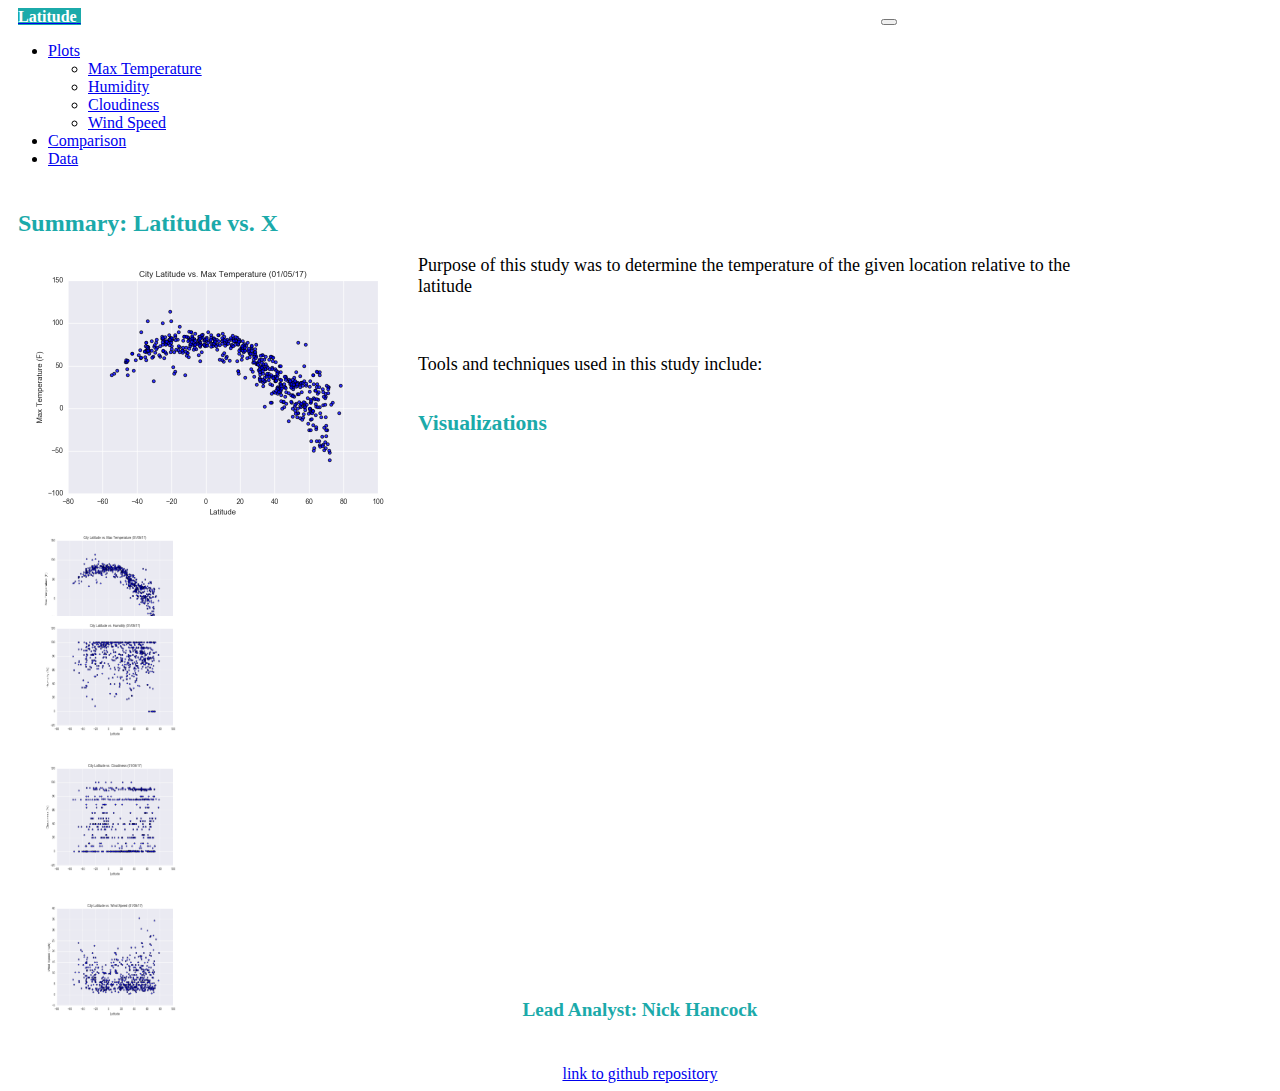
<file: index.html>
<!doctype html>
<html lang="en">

<head>
    <!-- Required meta tags -->
    <meta charset="utf-8">
    <meta name="viewport" content="width=device-width, initial-scale=1">

    <!-- Bootstrap CSS -->
    <link href="https://cdn.jsdelivr.net/npm/bootstrap@5.0.1/dist/css/bootstrap.min.css" rel="stylesheet"
        integrity="sha384-+0n0xVW2eSR5OomGNYDnhzAbDsOXxcvSN1TPprVMTNDbiYZCxYbOOl7+AMvyTG2x" crossorigin="anonymous">

    <link rel="stylesheet" href="assets/CSS/temp.css">
    <title>Home</title>
</head>

<body>

    <header>
        <div class="container">
            <!-- start of navbar -->
            <nav class="navbar navbar-expand-lg navbar-light bg-light">
                <div class="container-fluid">
                    <a class="navbar-brand" href="index.html"><span id="navbar-span">Latitude</span> </a>
                    <button class="navbar-toggler" type="button" data-bs-toggle="collapse"
                        data-bs-target="#navbarNavDropdown" aria-controls="navbarNavDropdown" aria-expanded="false"
                        aria-label="Toggle navigation">
                        <span class="navbar-toggler-icon"></span>
                    </button>
                    <div class="collapse navbar-collapse" id="navbarNavDropdown">
                        <ul class="navbar-nav">
                            <li class="nav-item dropdown">
                                <a class="nav-link dropdown-toggle" href="#" id="navbarDropdownMenuLink" role="button"
                                    data-bs-toggle="dropdown" aria-expanded="false">
                                    Plots
                                </a>
                                <ul class="dropdown-menu" aria-labelledby="navbarDropdownMenuLink">
                                    <li><a class="dropdown-item" href="visualizations/Temp.html">Max Temperature</a>
                                    </li>
                                    <li><a class="dropdown-item" href="visualizations/Humidity.html">Humidity</a></li>
                                    <li><a class="dropdown-item" href="visualizations/Cloud.html">Cloudiness</a></li>
                                    <li><a class="dropdown-item" href="visualizations/Wind.html">Wind Speed</a></li>
                                </ul>
                            </li>
                            <li class="nav-item">
                                <a class="nav-link active" aria-current="page" href="Comparison.html">Comparison</a>
                            </li>
                            <li class="nav-item">
                                <a class="nav-link" href="Data.html">Data</a>
                            </li>

                        </ul>
                    </div>
                </div>
            </nav>

    </header>

    <main>
        <!-- start of main body container -->
        <div class="container main-body-container">

            <div class="row">
                <!-- start of left box -->
                <div class="col-7">
                    <div class="container left-container">
                        <h1>Summary: Latitude vs. X</h1>
                        <img class="left-img" src="assets/images/temperature.png" alt="latitude vs. temperature">
                        <p>Purpose of this study was to determine the temperature of the given location relative to the
                            latitude</p>
                        <br>
                        <p>Tools and techniques used in this study include:</p>
                    </div>
                </div>

                <!-- start of right box -->
                <div class="col-5">
                    <div class="container right-container">
                        <h5>Visualizations</h5>

                        <div class="row">
                            <div class="col-5">
                                <a href="visualizations/Temp.html">

                                    <div class="card viz-card">
                                        <img class="viz-image" src="assets/images/temperature.png"
                                            alt="latitude vs. temperature">
                                    </div>
                                </a>
                            </div>

                            <div class="col-5">
                                <a href="visualizations/Humidity.html">

                                    <div class="card viz-card">
                                        <img class="viz-image" src="assets/images/humidity.png"
                                            alt="latitude vs. humidity">
                                    </div>
                                </a>
                            </div>

                            <div class="col-5">
                                <a href="visualizations/Cloud.html">

                                    <div class="card viz-card">
                                        <img class="viz-image" src="assets/images/cloudiness.png"
                                            alt="latitude vs. cloudiness">
                                    </div>
                                </a>
                            </div>

                            <div class="col-5">
                                <a href="visualizations/Wind.html">

                                    <div class="card viz-card">
                                        <img class="viz-image" src="assets/images/wind speed.png"
                                            alt="latitude vs. wind speed">
                                    </div>
                                </a>
                            </div>
                        </div>

                    </div>
                </div>
            </div>
        </div>
        </div>


    </main>

    <footer>
        <div class="container">
            <h6>Lead Analyst: Nick Hancock</h6>
            <a href="https://github.com/nicky-plat/Web-Design-Challenge.git" target="_blank"
                rel="noopener noreferrer">link to github repository</a>
        </div>




    </footer>

    <!-- Optional JavaScript; choose one of the two! -->

    <!-- Option 1: Bootstrap Bundle with Popper -->
    <script src="https://cdn.jsdelivr.net/npm/bootstrap@5.0.1/dist/js/bootstrap.bundle.min.js"
        integrity="sha384-gtEjrD/SeCtmISkJkNUaaKMoLD0//ElJ19smozuHV6z3Iehds+3Ulb9Bn9Plx0x4"
        crossorigin="anonymous"></script>

    <!-- Option 2: Separate Popper and Bootstrap JS -->
    <!--
    <script src="https://cdn.jsdelivr.net/npm/@popperjs/core@2.9.2/dist/umd/popper.min.js" integrity="sha384-IQsoLXl5PILFhosVNubq5LC7Qb9DXgDA9i+tQ8Zj3iwWAwPtgFTxbJ8NT4GN1R8p" crossorigin="anonymous"></script>
    <script src="https://cdn.jsdelivr.net/npm/bootstrap@5.0.1/dist/js/bootstrap.min.js" integrity="sha384-Atwg2Pkwv9vp0ygtn1JAojH0nYbwNJLPhwyoVbhoPwBhjQPR5VtM2+xf0Uwh9KtT" crossorigin="anonymous"></script>
    -->
</body>

</html>
</file>
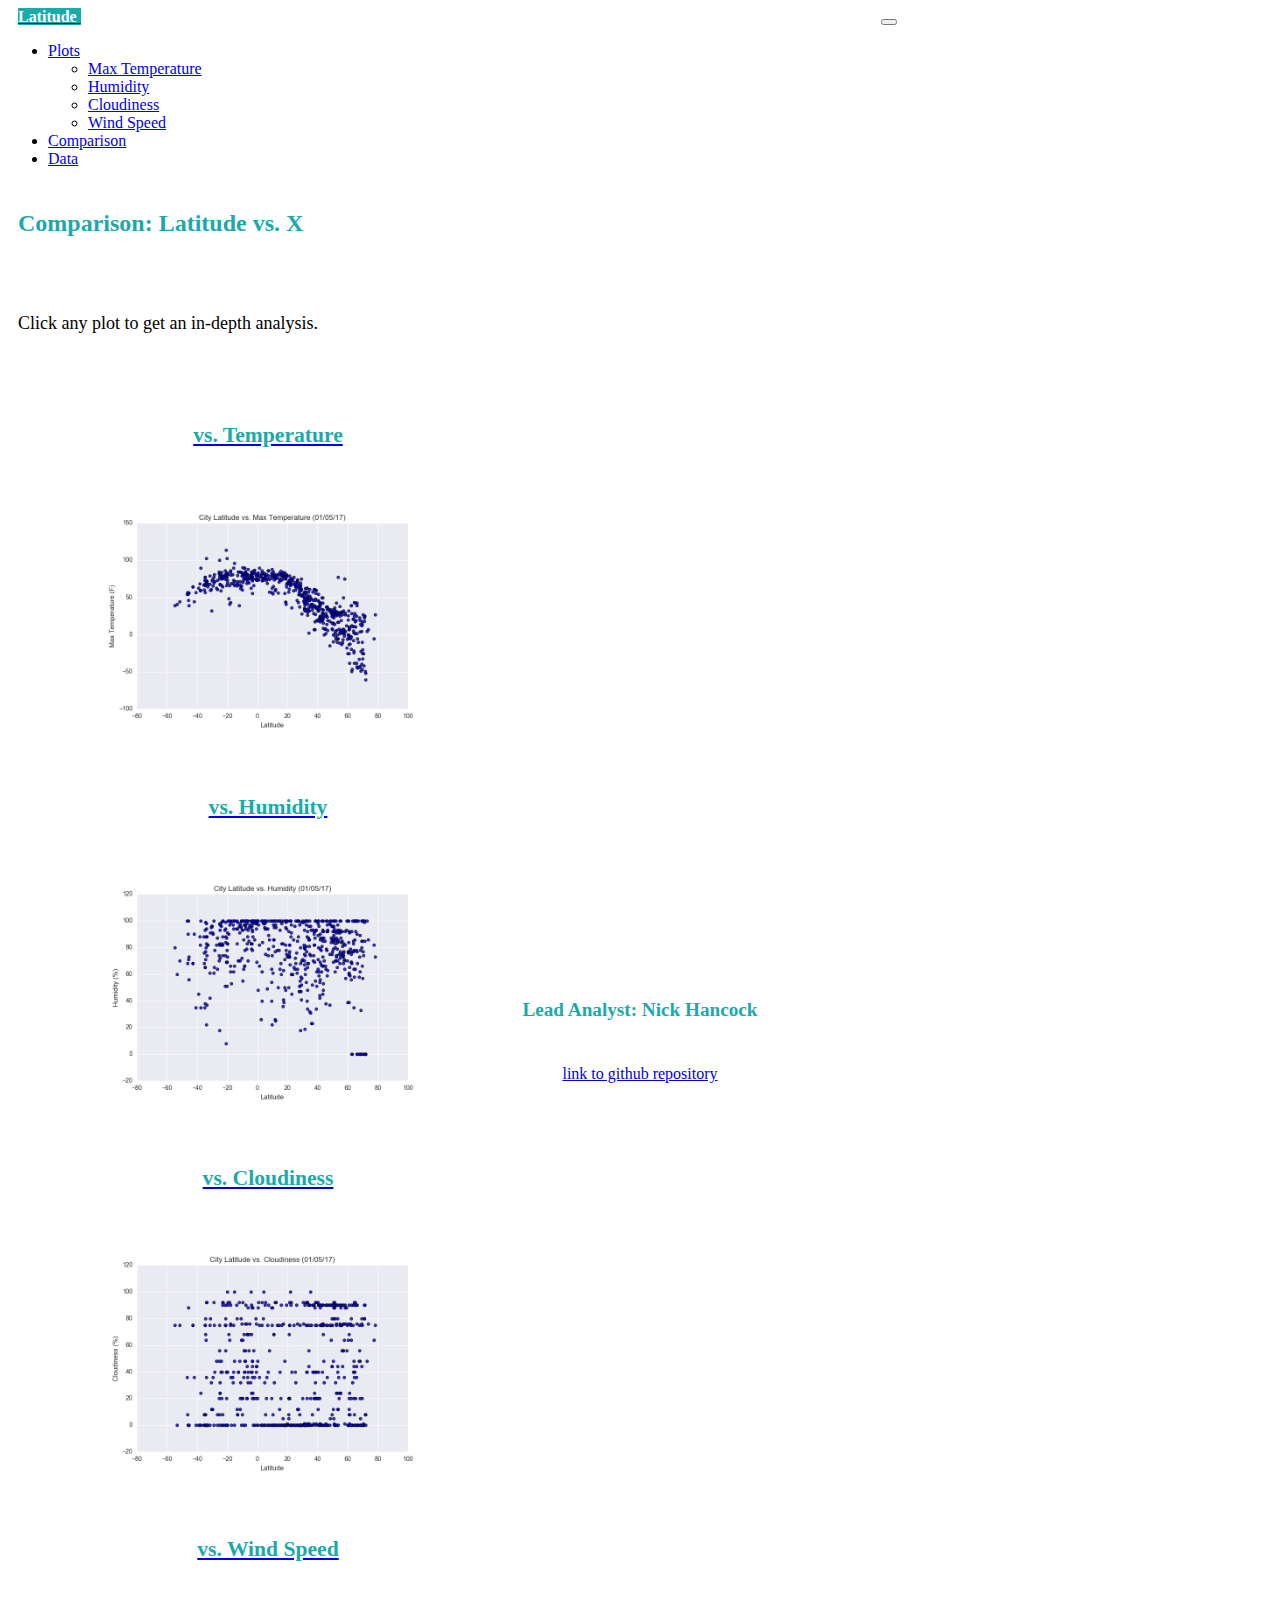
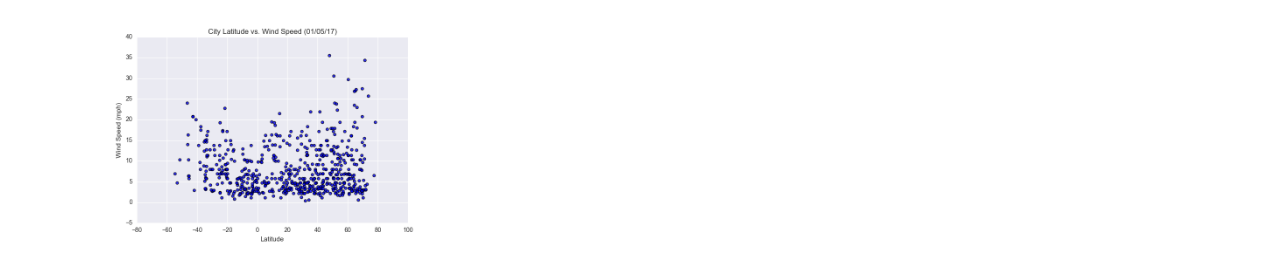
<file: Comparison.html>
<!doctype html>
<html lang="en">

<head>
    <!-- Required meta tags -->
    <meta charset="utf-8">
    <meta name="viewport" content="width=device-width, initial-scale=1">

    <!-- Bootstrap CSS -->
    <link href="https://cdn.jsdelivr.net/npm/bootstrap@5.0.1/dist/css/bootstrap.min.css" rel="stylesheet"
        integrity="sha384-+0n0xVW2eSR5OomGNYDnhzAbDsOXxcvSN1TPprVMTNDbiYZCxYbOOl7+AMvyTG2x" crossorigin="anonymous">

    <link rel="stylesheet" href="assets/CSS/temp.css">
    <title>Comparison</title>
</head>

<body>

    <header>
        <div class="container">
            <!-- start of navbar -->
            <nav class="navbar navbar-expand-lg navbar-light bg-light">
                <div class="container-fluid">
                    <a class="navbar-brand" href="index.html"><span id="navbar-span">Latitude</span> </a>
                    <button class="navbar-toggler" type="button" data-bs-toggle="collapse"
                        data-bs-target="#navbarNavDropdown" aria-controls="navbarNavDropdown" aria-expanded="false"
                        aria-label="Toggle navigation">
                        <span class="navbar-toggler-icon"></span>
                    </button>
                    <div class="collapse navbar-collapse" id="navbarNavDropdown">
                        <ul class="navbar-nav">
                            <li class="nav-item dropdown">
                                <a class="nav-link dropdown-toggle" href="#" id="navbarDropdownMenuLink" role="button"
                                    data-bs-toggle="dropdown" aria-expanded="false">
                                    Plots
                                </a>
                                <ul class="dropdown-menu" aria-labelledby="navbarDropdownMenuLink">
                                    <li><a class="dropdown-item" href="visualizations/Temp.html">Max Temperature</a>
                                    </li>
                                    <li><a class="dropdown-item" href="visualizations/Humidity.html">Humidity</a></li>
                                    <li><a class="dropdown-item" href="visualizations/Cloud.html">Cloudiness</a></li>
                                    <li><a class="dropdown-item" href="visualizations/Wind.html">Wind Speed</a></li>
                                </ul>
                            </li>
                            <li class="nav-item">
                                <a class="nav-link active" aria-current="page" href="Comparison.html">Comparison</a>
                            </li>
                            <li class="nav-item">
                                <a class="nav-link" href="Data.html">Data</a>
                            </li>

                        </ul>
                    </div>
                </div>
            </nav>

    </header>

    <main>
        <!-- start of main body container -->
        <div class="container main-body-container">

            <div class="row">
                
                <!-- start of right box -->
                <div class="col-12">
                    <div class="container right-container">
                        <h1>Comparison: Latitude vs. X</h1>

                        <div class="row">
                            <br>
                            <br>
                            <p>Click any plot to get an in-depth analysis.</p>
                            <br>
                            <div class="col-5">
                                <a href="visualizations/Temp.html">

                                    <div class="card comp-viz-card">
                                        <h6>vs. Temperature</h6>
                                        <img class="comp-viz-image" src="assets/images/temperature.png"
                                            alt="latitude vs. temperature">
                                    </div>
                                </a>
                            </div>

                            <div class="col-5">
                                <a href="visualizations/Humidity.html">

                                    <div class="card comp-viz-card">
                                        <h6>vs. Humidity</h6>
                                        <img class="comp-viz-image" src="assets/images/humidity.png"
                                            alt="latitude vs. humidity">
                                    </div>
                                </a>
                            </div>

                            <div class="col-5">
                                <a href="visualizations/Cloud.html">

                                    <div class="card comp-viz-card">
                                        <h6>vs. Cloudiness</h6>
                                        <img class="comp-viz-image" src="assets/images/cloudiness.png"
                                            alt="latitude vs. cloudiness">
                                    </div>
                                </a>
                            </div>

                            <div class="col-5">
                                <a href="visualizations/Wind.html">

                                    <div class="card comp-viz-card">
                                        <h6>vs. Wind Speed</h6>
                                        <img class="comp-viz-image" src="assets/images/wind speed.png"
                                            alt="latitude vs. wind speed">
                                    </div>
                                </a>
                            </div>
                        </div>

                    </div>
                </div>
            </div>
        </div>
        </div>


    </main>

    <footer>
        <div class="container">
            <h6>Lead Analyst: Nick Hancock</h6>
            <a href="https://github.com/nicky-plat/Web-Design-Challenge.git" target="_blank"
                rel="noopener noreferrer">link to github repository</a>
        </div>




    </footer>

    <!-- Optional JavaScript; choose one of the two! -->

    <!-- Option 1: Bootstrap Bundle with Popper -->
    <script src="https://cdn.jsdelivr.net/npm/bootstrap@5.0.1/dist/js/bootstrap.bundle.min.js"
        integrity="sha384-gtEjrD/SeCtmISkJkNUaaKMoLD0//ElJ19smozuHV6z3Iehds+3Ulb9Bn9Plx0x4"
        crossorigin="anonymous"></script>

    <!-- Option 2: Separate Popper and Bootstrap JS -->
    <!--
    <script src="https://cdn.jsdelivr.net/npm/@popperjs/core@2.9.2/dist/umd/popper.min.js" integrity="sha384-IQsoLXl5PILFhosVNubq5LC7Qb9DXgDA9i+tQ8Zj3iwWAwPtgFTxbJ8NT4GN1R8p" crossorigin="anonymous"></script>
    <script src="https://cdn.jsdelivr.net/npm/bootstrap@5.0.1/dist/js/bootstrap.min.js" integrity="sha384-Atwg2Pkwv9vp0ygtn1JAojH0nYbwNJLPhwyoVbhoPwBhjQPR5VtM2+xf0Uwh9KtT" crossorigin="anonymous"></script>
    -->
</body>

</html>
</file>
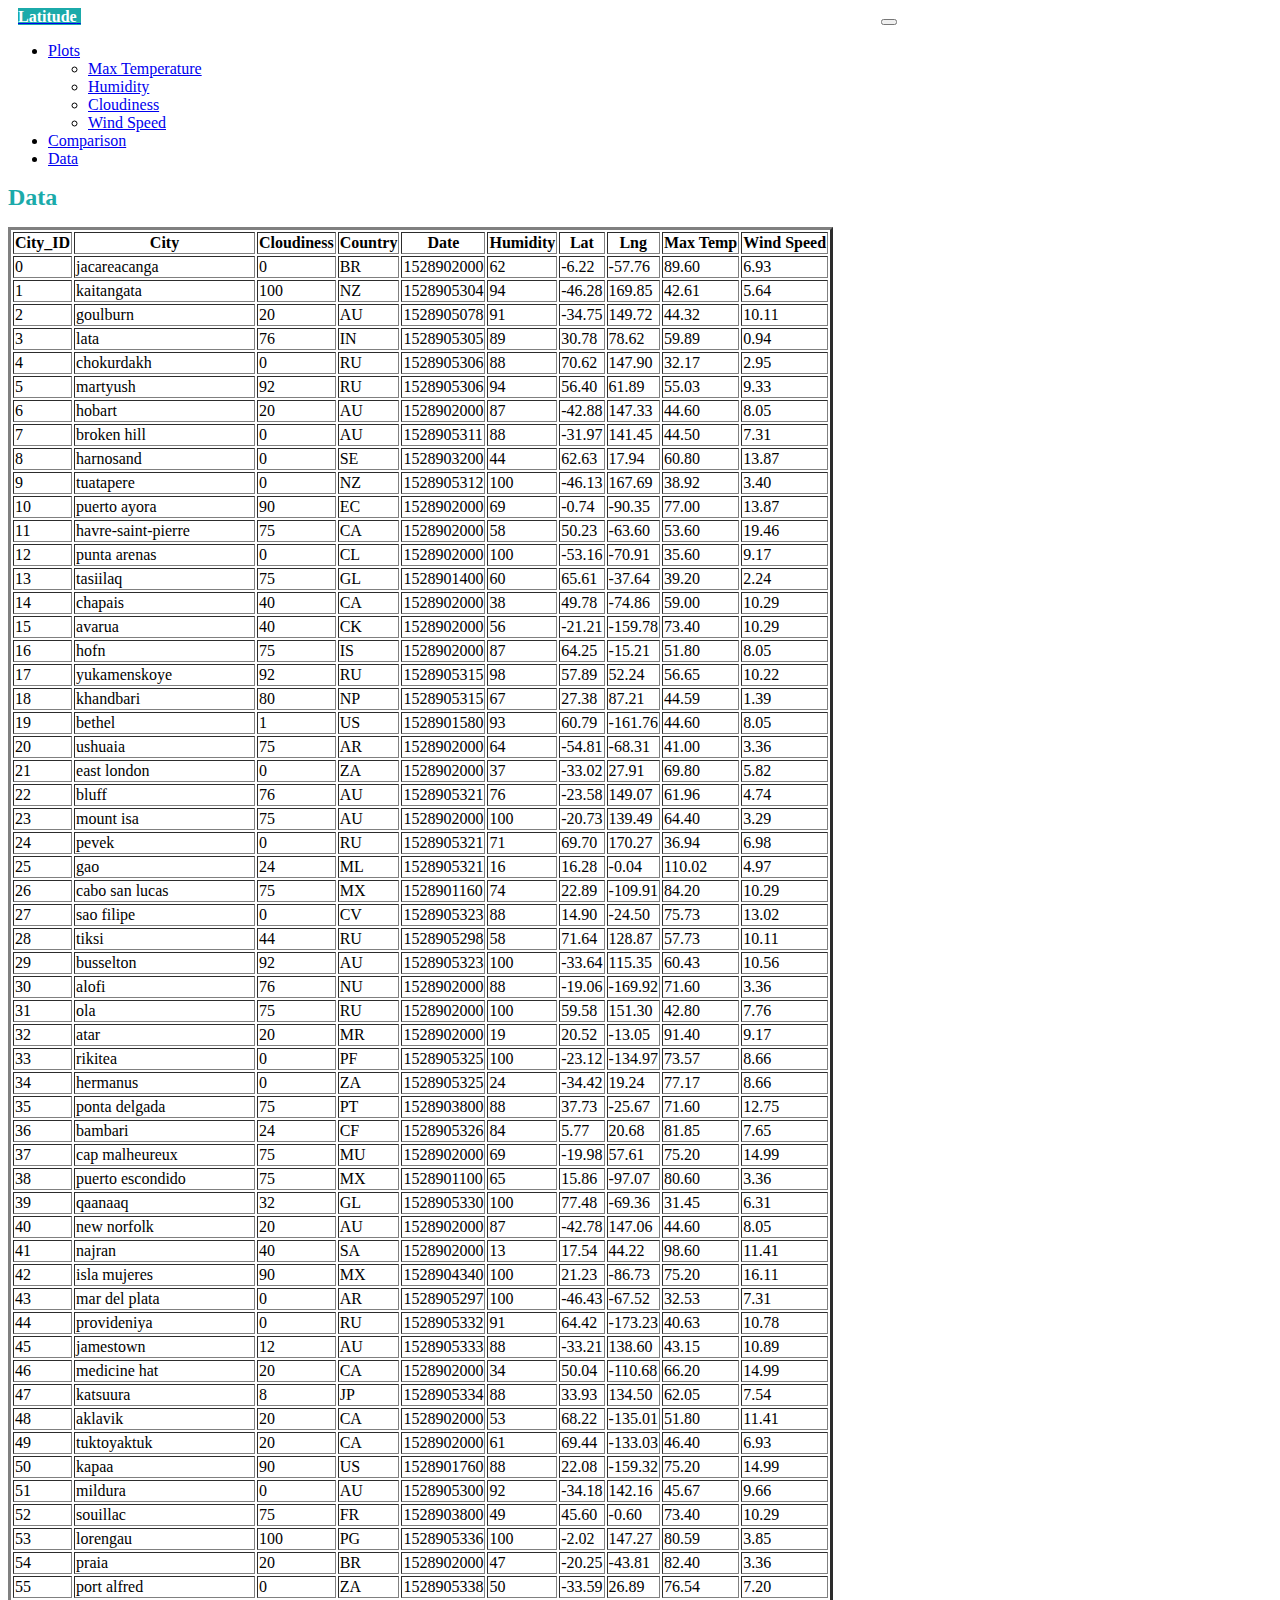
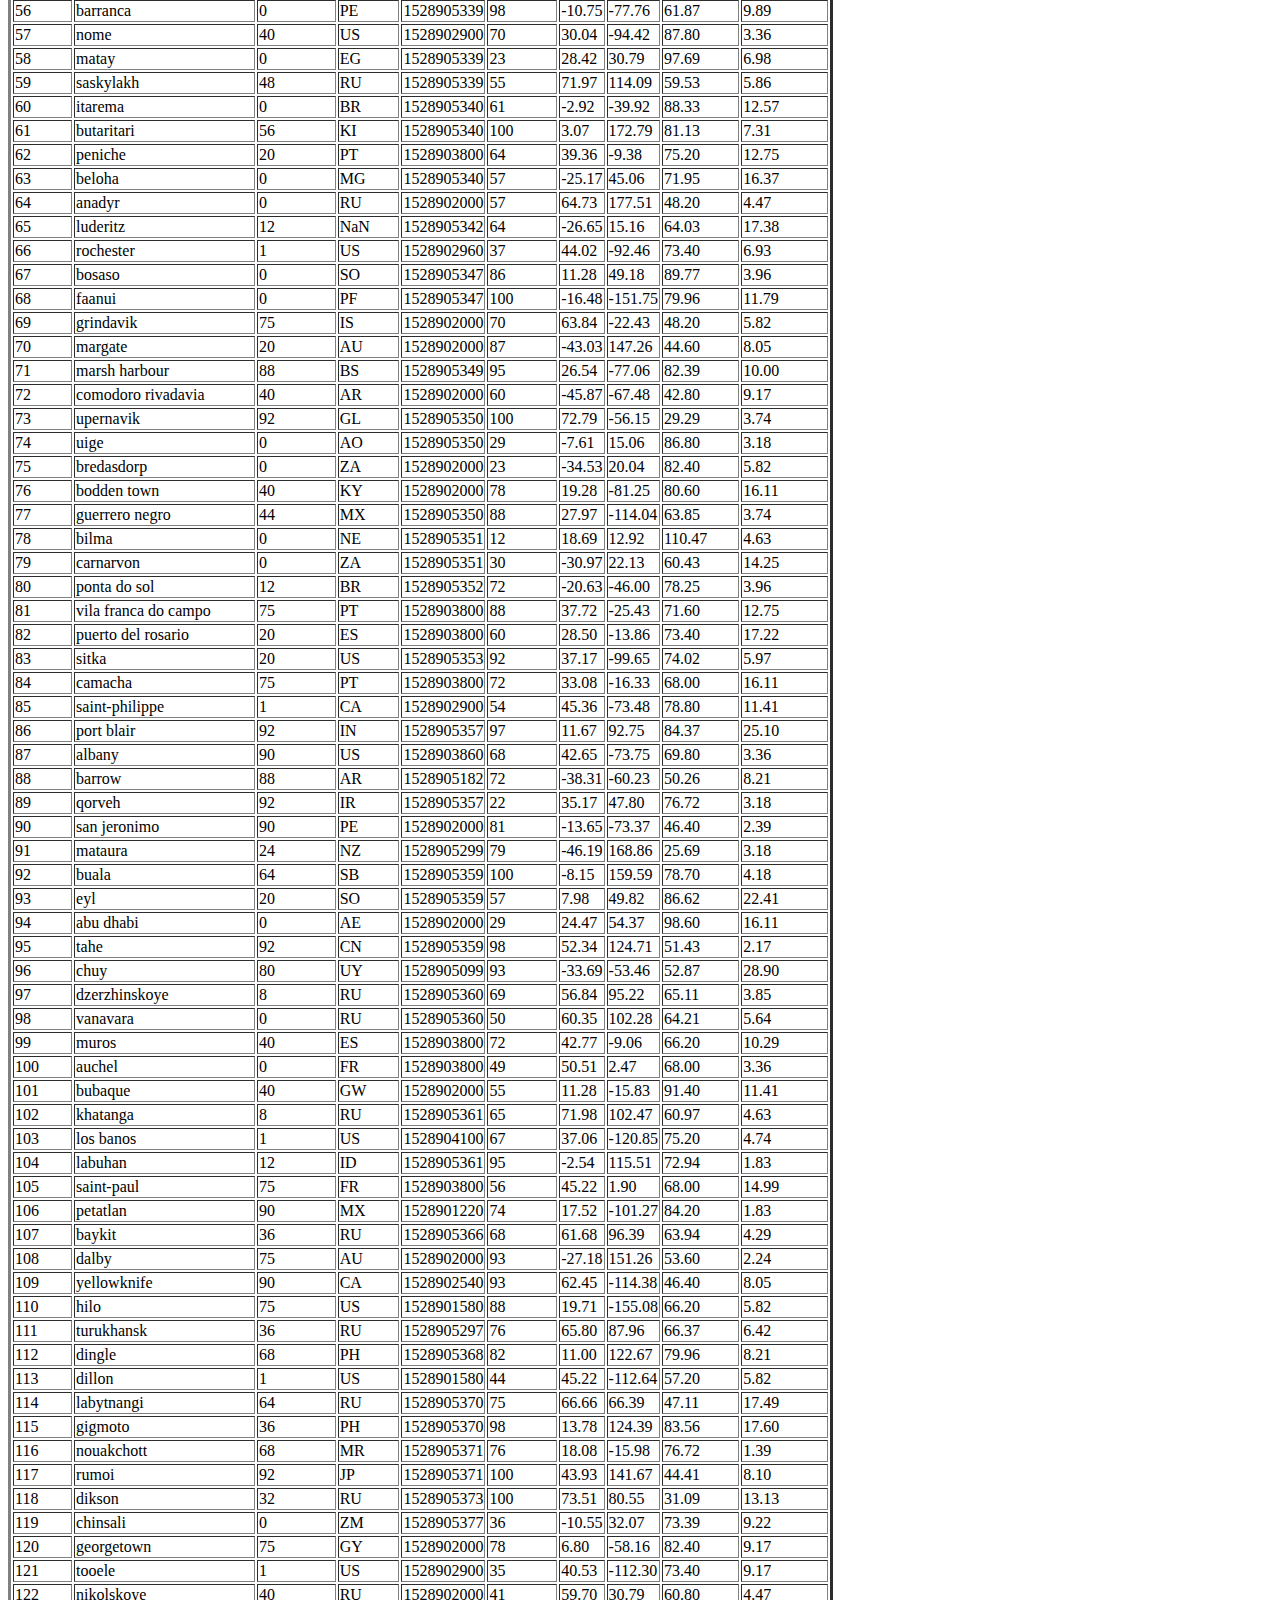
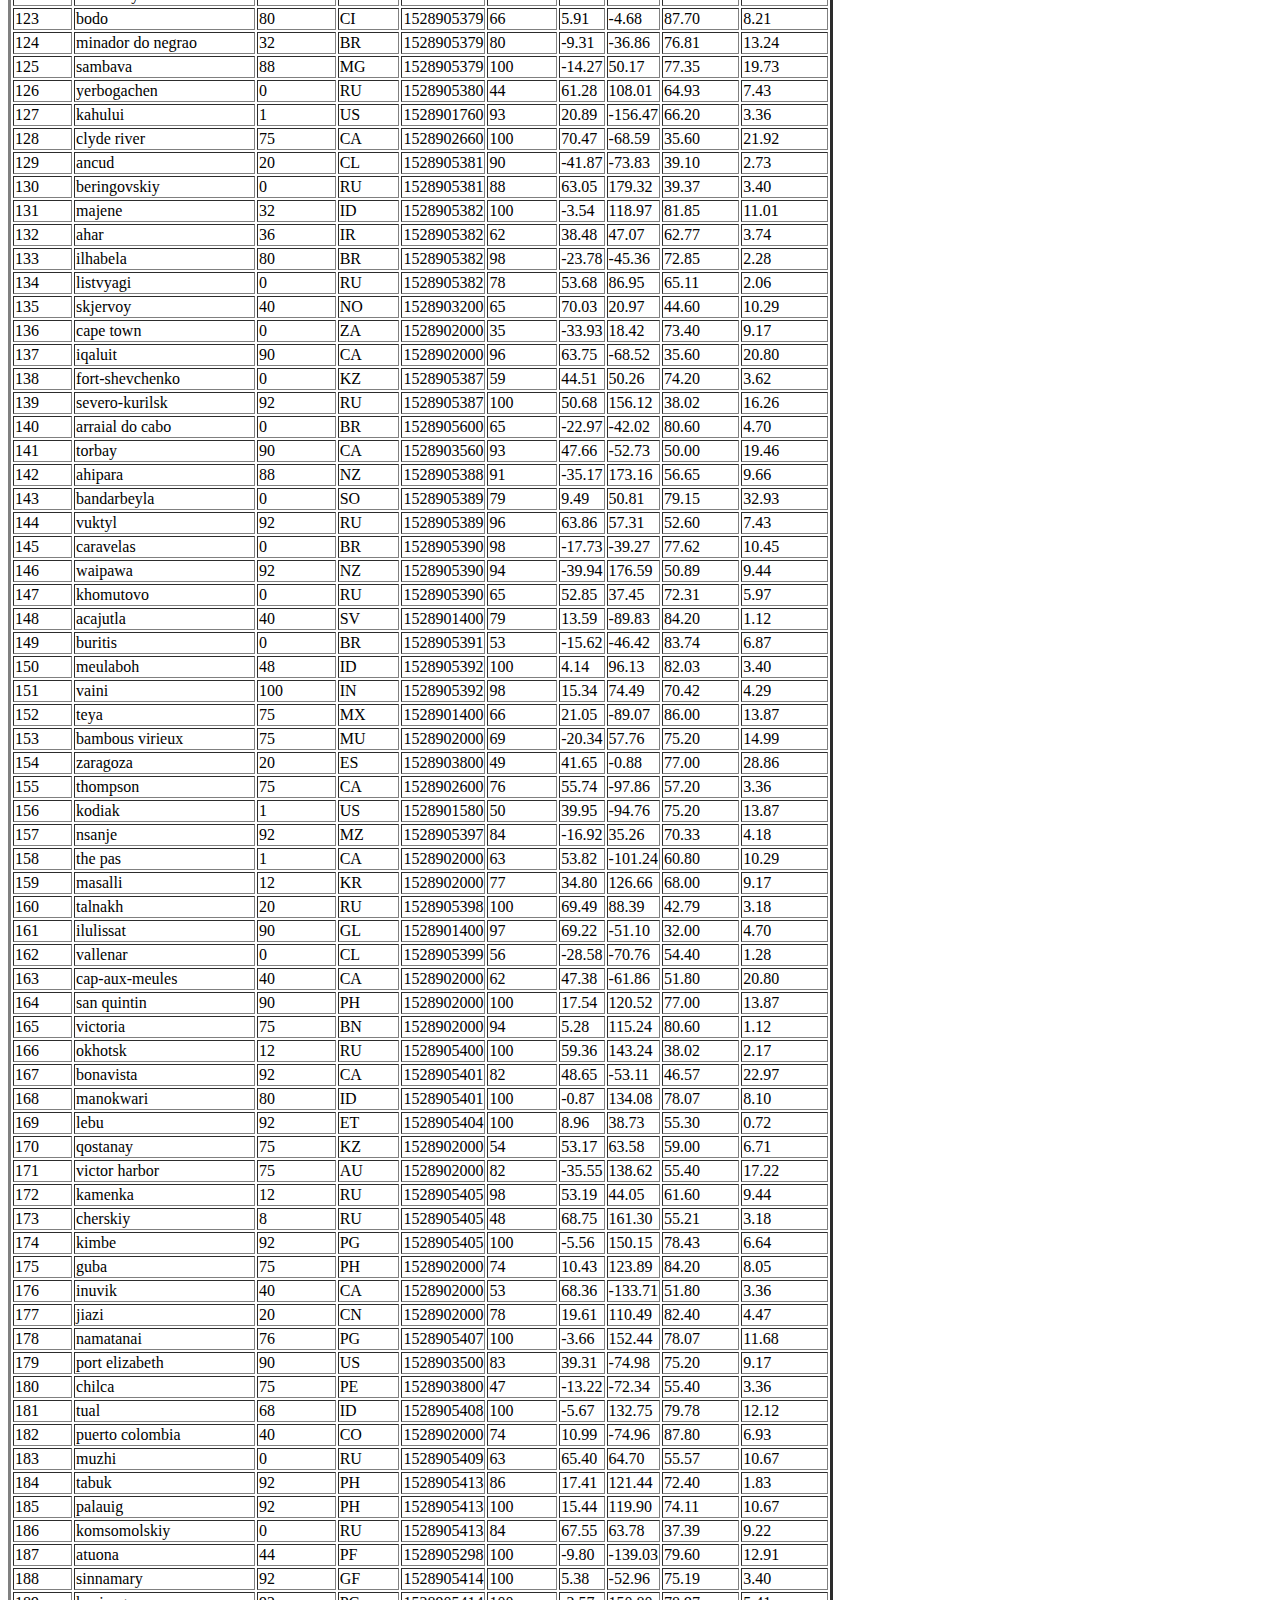
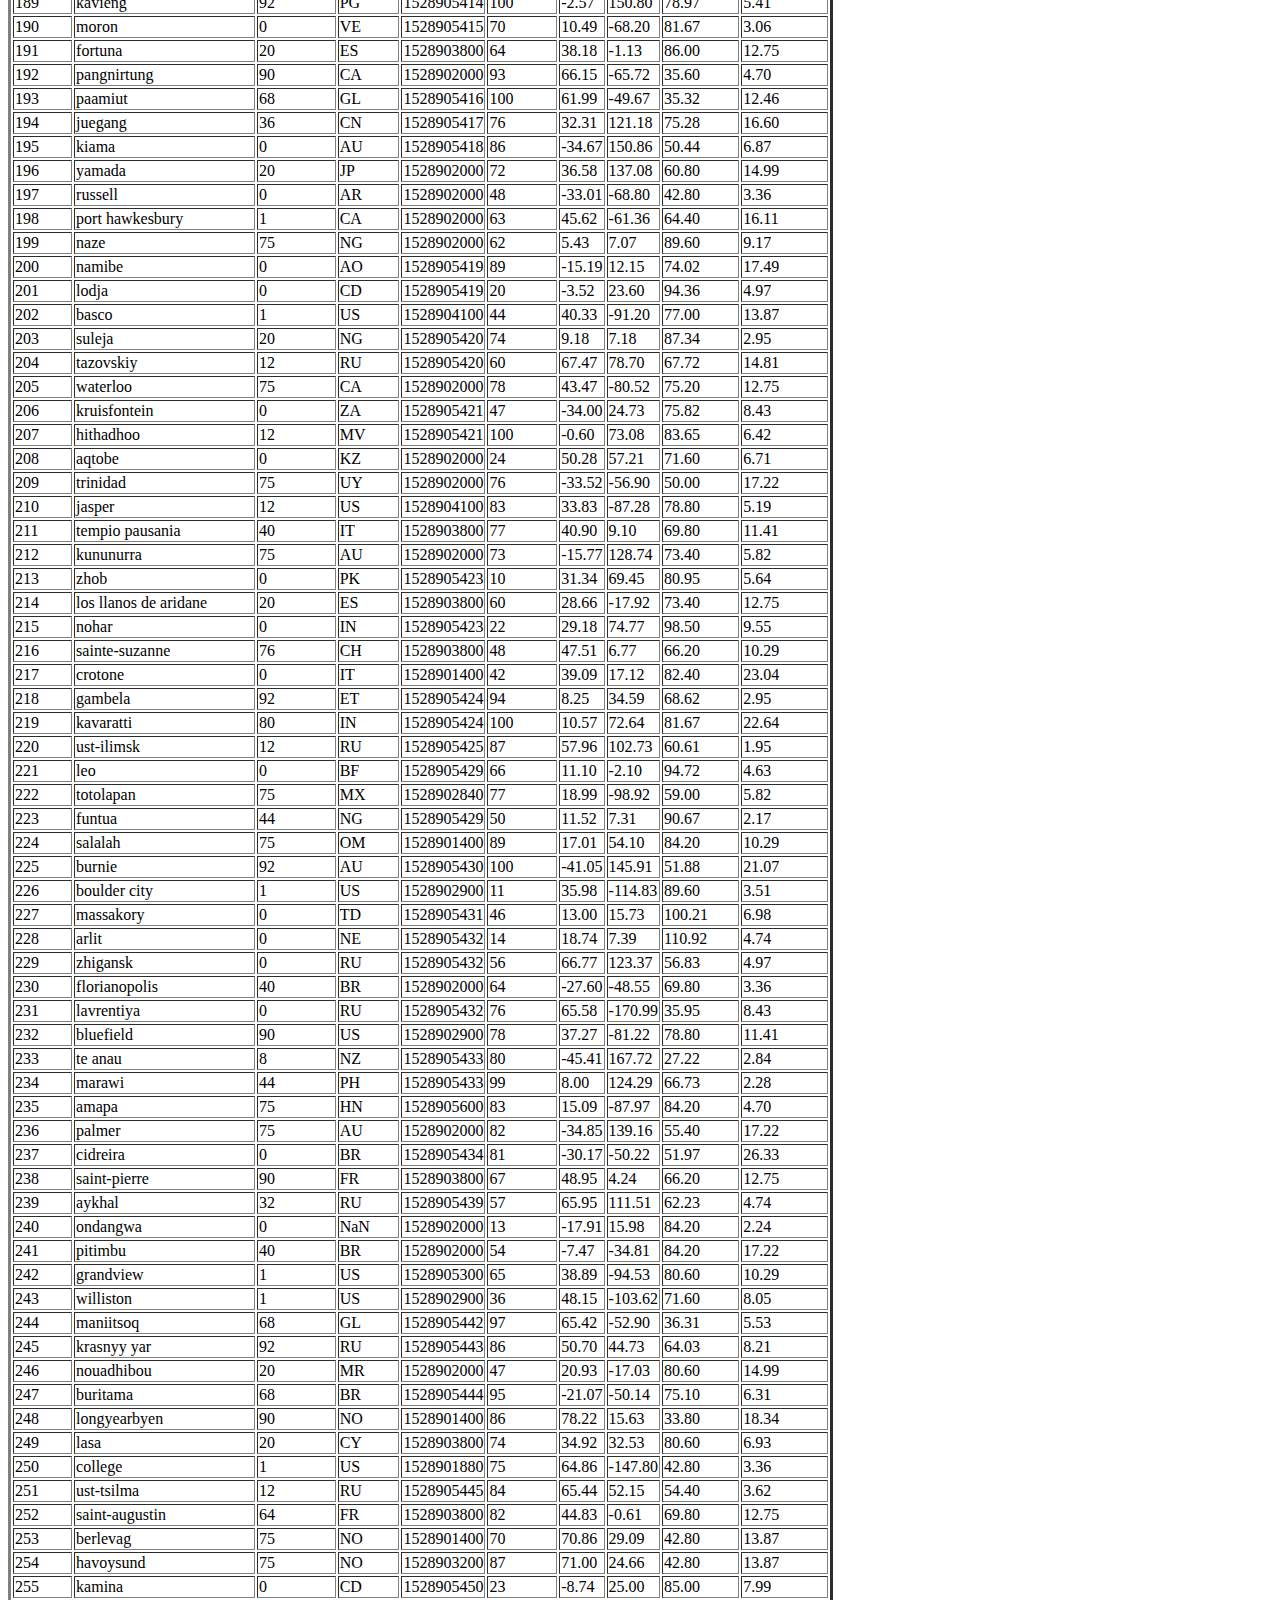
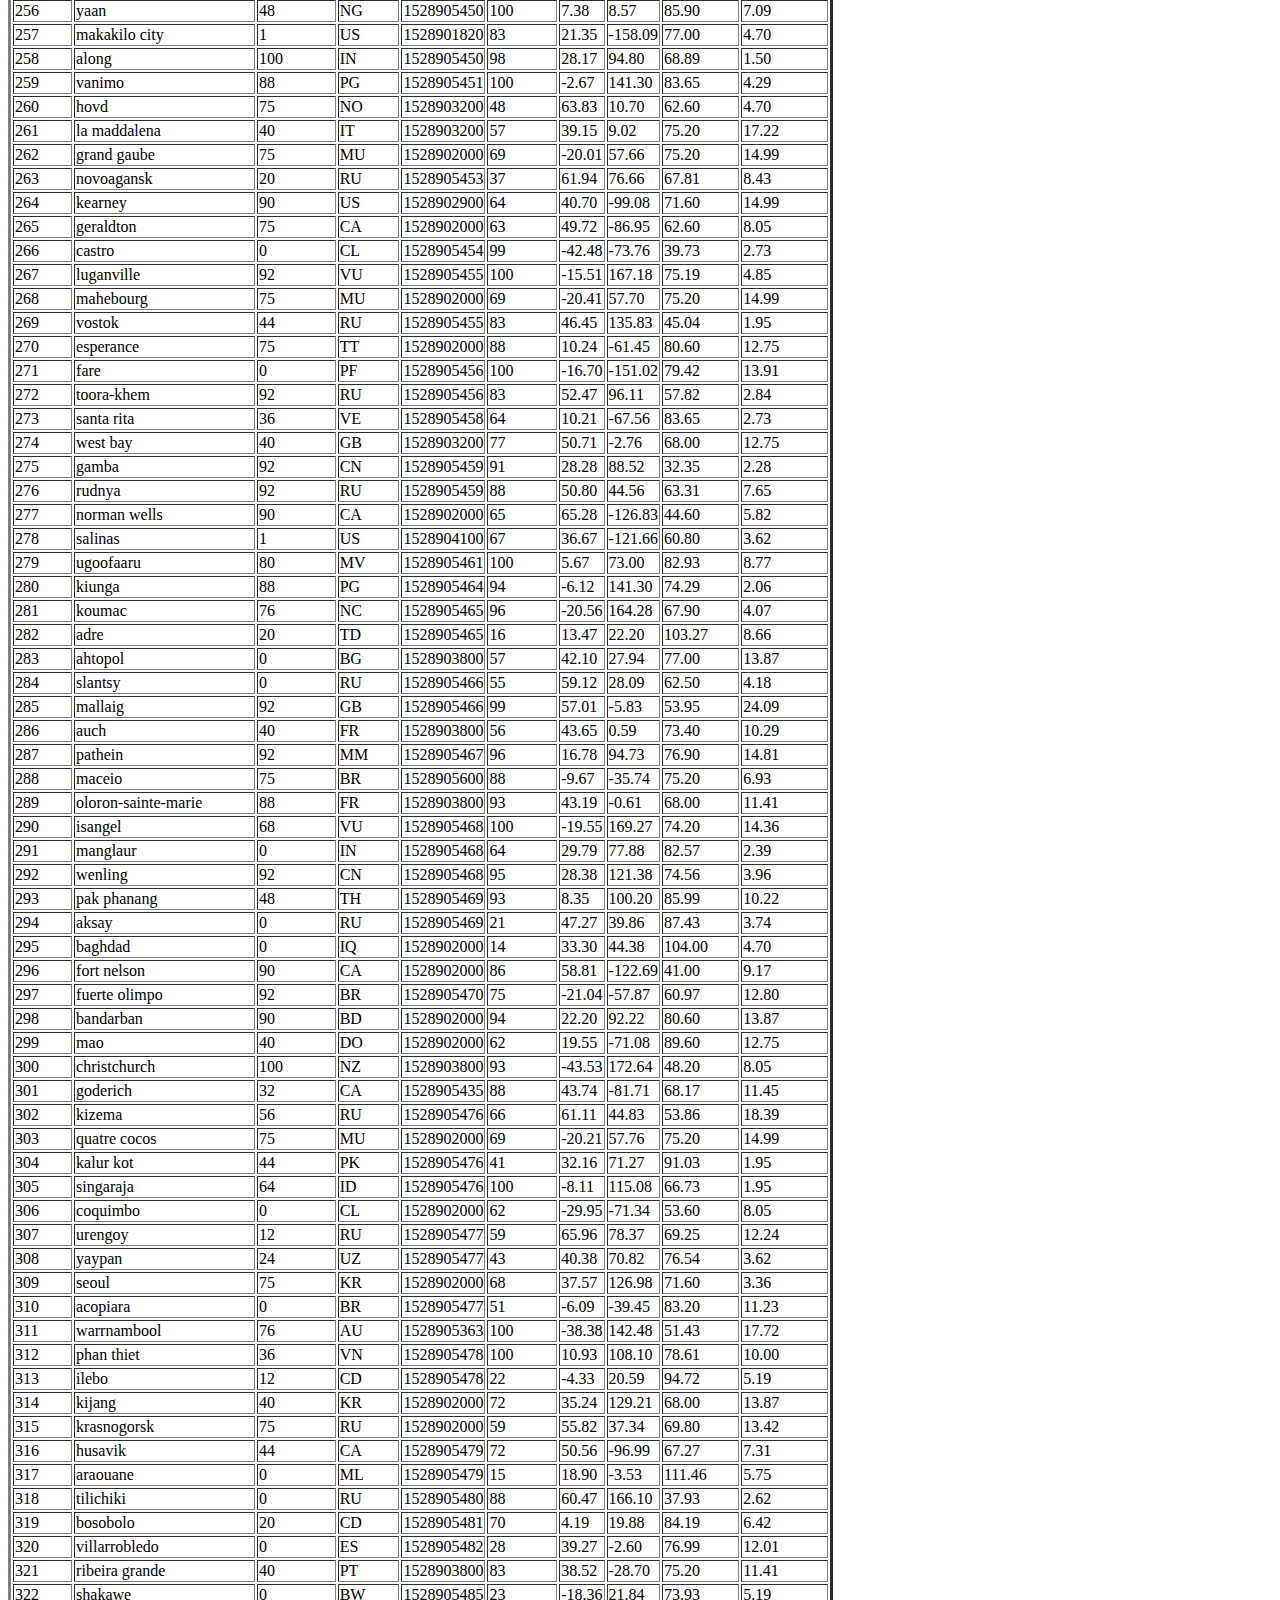
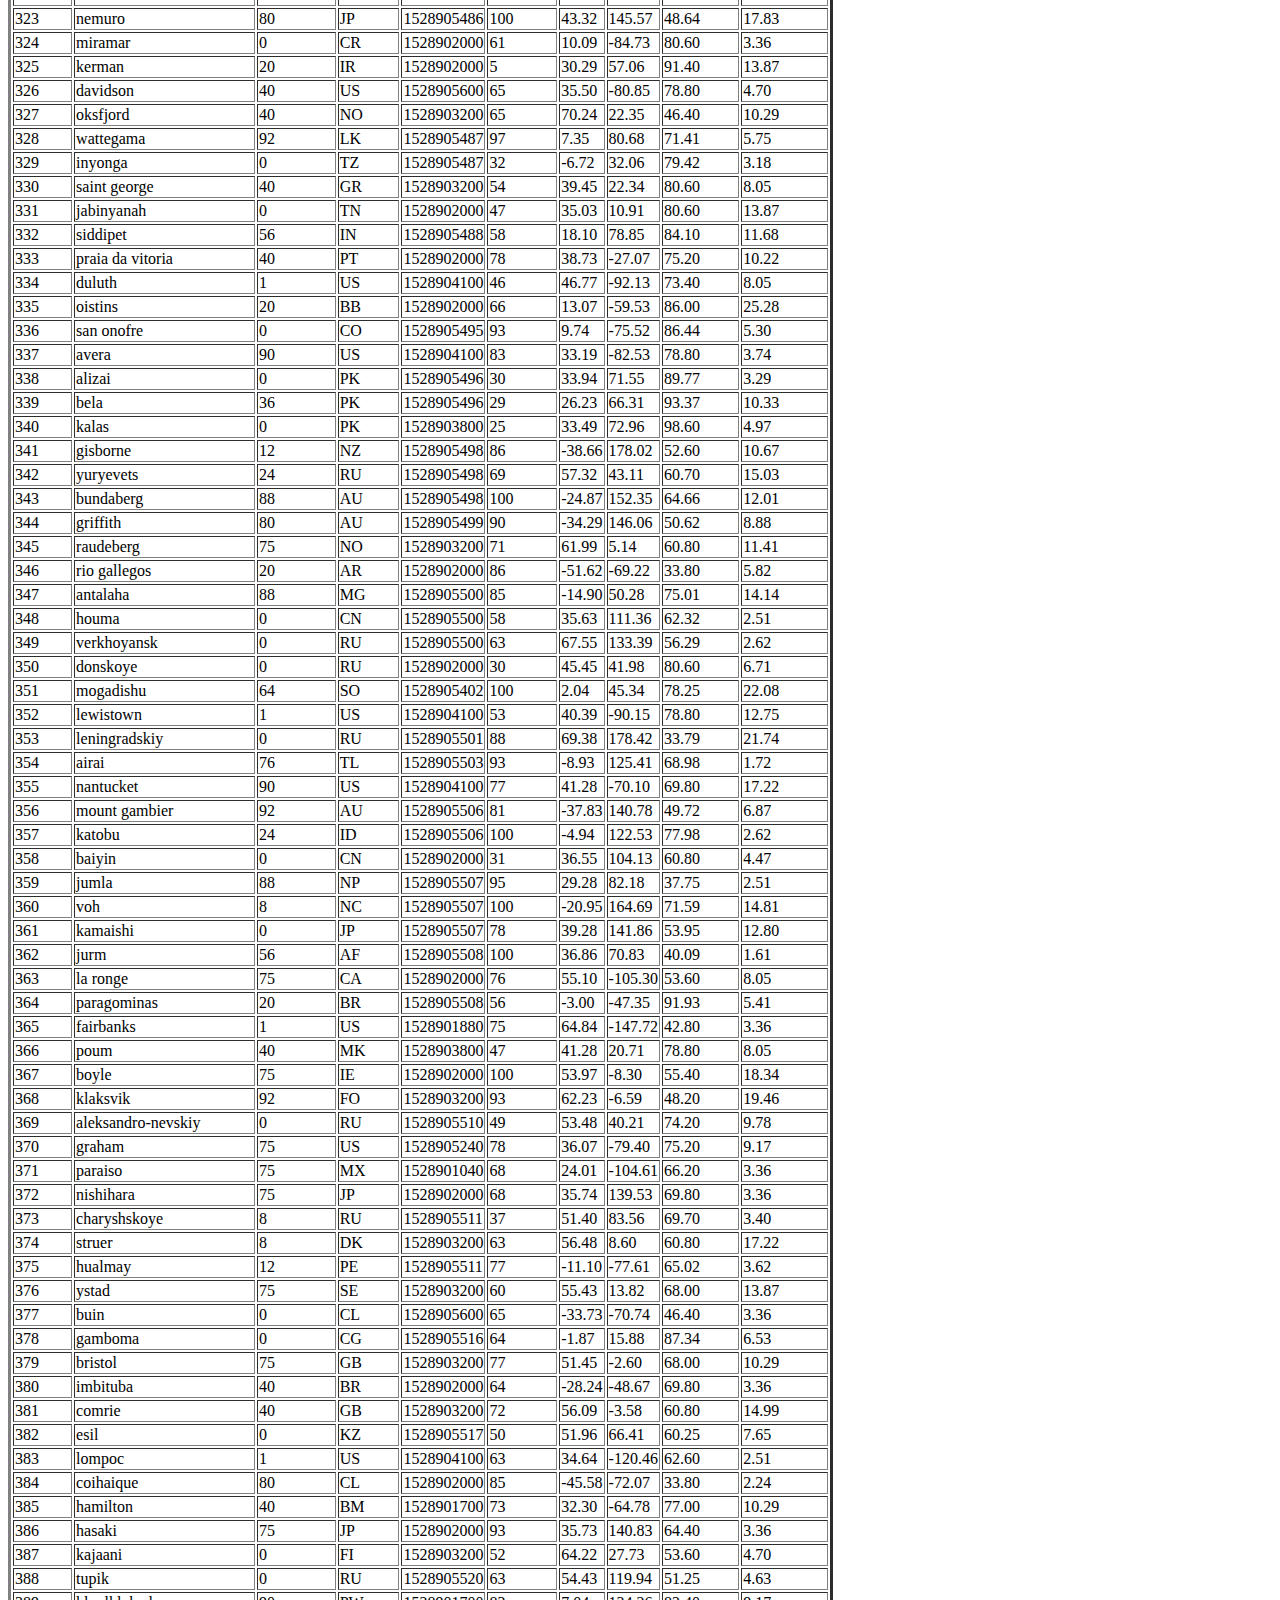
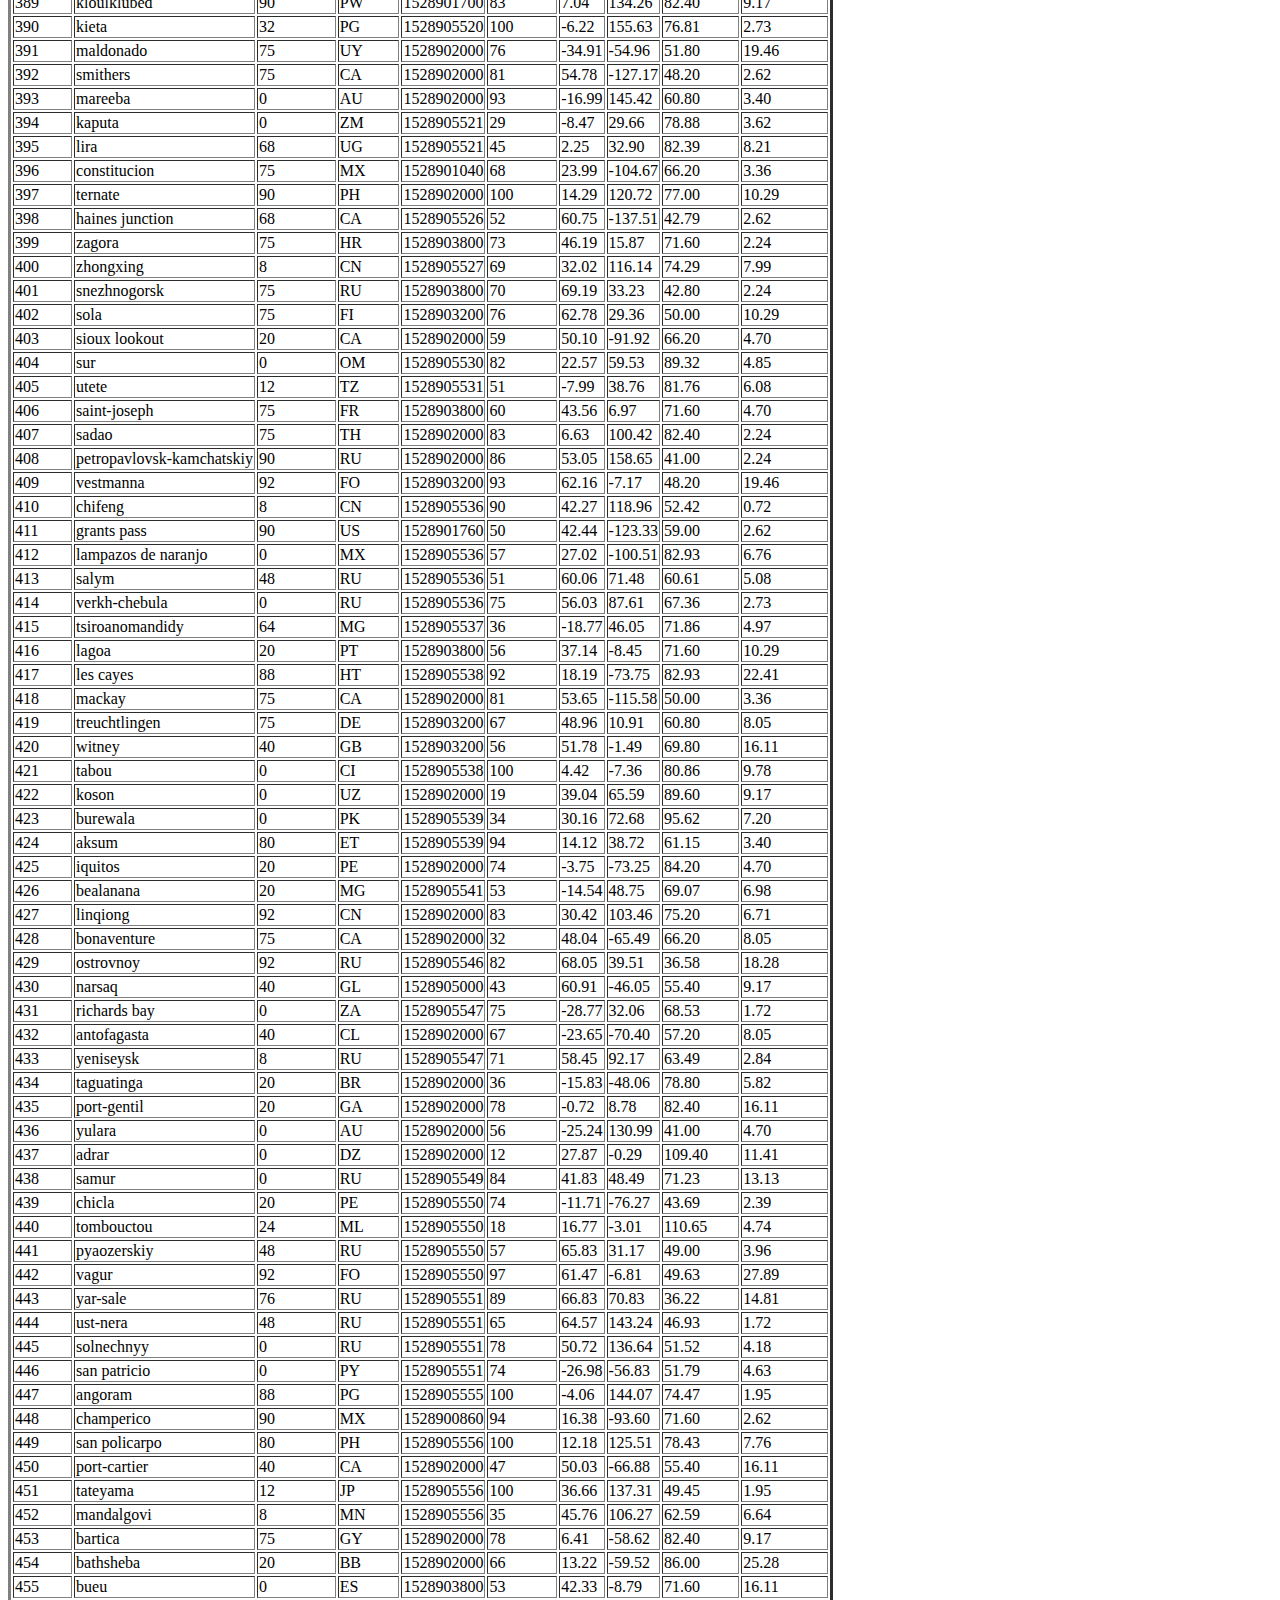
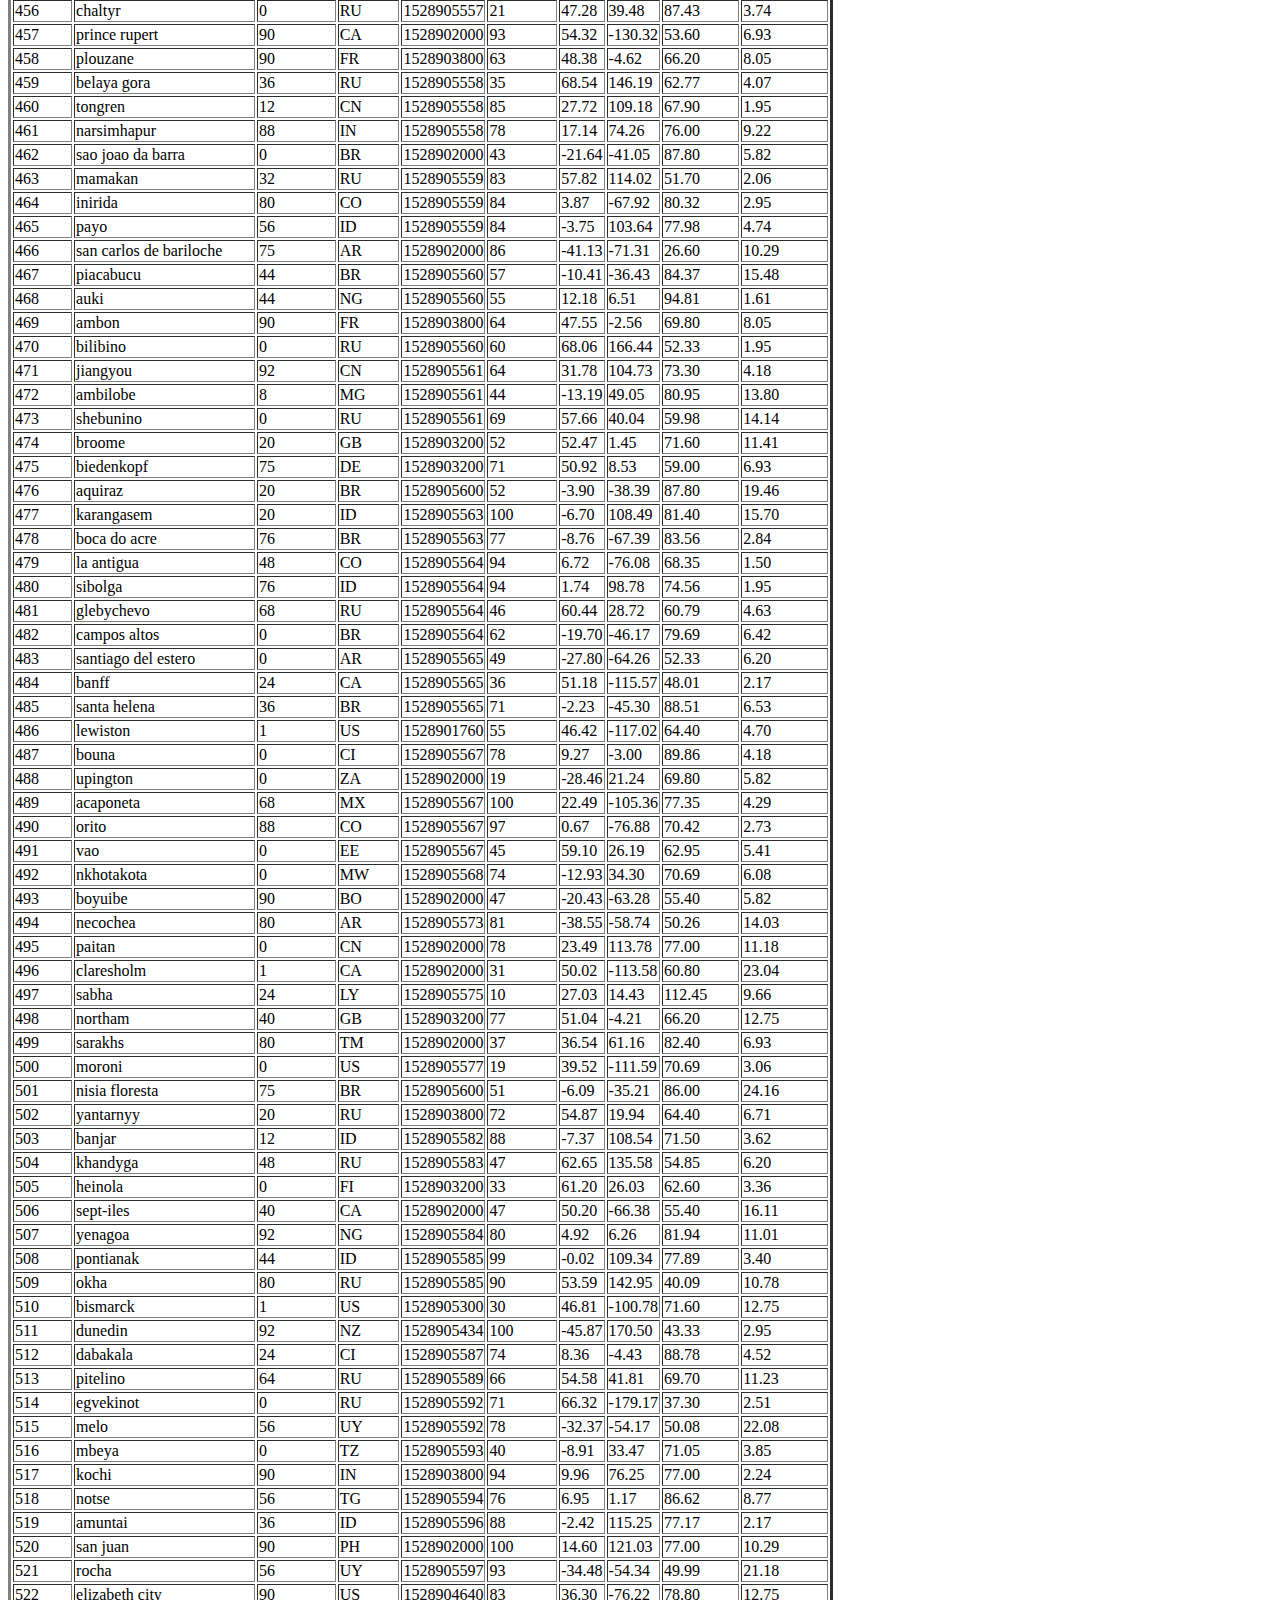
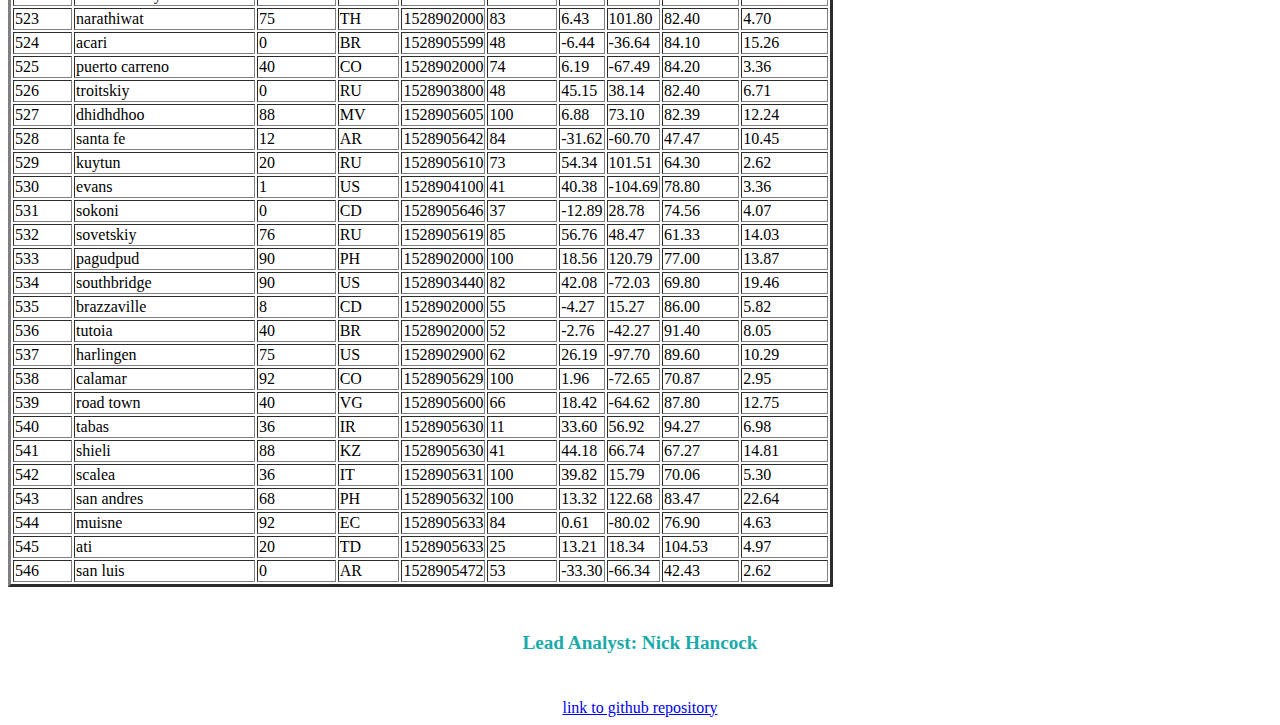
<file: Data.html>
<!doctype html>
<html lang="en">

<head>
    <!-- Required meta tags -->
    <meta charset="utf-8">
    <meta name="viewport" content="width=device-width, initial-scale=1">

    <!-- Bootstrap CSS -->
    <link href="https://cdn.jsdelivr.net/npm/bootstrap@5.0.1/dist/css/bootstrap.min.css" rel="stylesheet"
        integrity="sha384-+0n0xVW2eSR5OomGNYDnhzAbDsOXxcvSN1TPprVMTNDbiYZCxYbOOl7+AMvyTG2x" crossorigin="anonymous">

    <link rel="stylesheet" href="assets/CSS/temp.css">
    <title>Data</title>
</head>

<body>

    <header>
        <div class="container">
            <!-- start of navbar -->
            <nav class="navbar navbar-expand-lg navbar-light bg-light">
                <div class="container-fluid">
                    <a class="navbar-brand" href="index.html"><span id="navbar-span">Latitude</span> </a>
                    <button class="navbar-toggler" type="button" data-bs-toggle="collapse"
                        data-bs-target="#navbarNavDropdown" aria-controls="navbarNavDropdown" aria-expanded="false"
                        aria-label="Toggle navigation">
                        <span class="navbar-toggler-icon"></span>
                    </button>
                    <div class="collapse navbar-collapse" id="navbarNavDropdown">
                        <ul class="navbar-nav">
                            <li class="nav-item dropdown">
                                <a class="nav-link dropdown-toggle" href="#" id="navbarDropdownMenuLink" role="button"
                                    data-bs-toggle="dropdown" aria-expanded="false">
                                    Plots
                                </a>
                                <ul class="dropdown-menu" aria-labelledby="navbarDropdownMenuLink">
                                    <li><a class="dropdown-item" href="visualizations/Temp.html">Max Temperature</a>
                                    </li>
                                    <li><a class="dropdown-item" href="visualizations/Humidity.html">Humidity</a></li>
                                    <li><a class="dropdown-item" href="visualizations/Cloud.html">Cloudiness</a></li>
                                    <li><a class="dropdown-item" href="visualizations/Wind.html">Wind Speed</a></li>
                                </ul>
                            </li>
                            <li class="nav-item">
                                <a class="nav-link active" aria-current="page" href="Comparison.html">Comparison</a>
                            </li>
                            <li class="nav-item">
                                <a class="nav-link" href="Data.html">Data</a>
                            </li>

                        </ul>
                    </div>
                </div>
            </nav>

    </header>

    <main>
        <!-- start of main body container -->
        <div class="container data_main-body-container">
            <h1>Data</h1>
            <div class="table table-bordered border-primary">
                <table border="3" class="dataframe">
                    <thead>
                      <tr style="text-align:unset">
                        <th>City_ID</th>
                        <th>City</th>
                        <th>Cloudiness</th>
                        <th>Country</th>
                        <th>Date</th>
                        <th>Humidity</th>
                        <th>Lat</th>
                        <th>Lng</th>
                        <th>Max Temp</th>
                        <th>Wind Speed</th>
                      </tr>
                    </thead>
                    <tbody>
                      <tr>
                        <td>0</td>
                        <td>jacareacanga</td>
                        <td>0</td>
                        <td>BR</td>
                        <td>1528902000</td>
                        <td>62</td>
                        <td>-6.22</td>
                        <td>-57.76</td>
                        <td>89.60</td>
                        <td>6.93</td>
                      </tr>
                      <tr>
                        <td>1</td>
                        <td>kaitangata</td>
                        <td>100</td>
                        <td>NZ</td>
                        <td>1528905304</td>
                        <td>94</td>
                        <td>-46.28</td>
                        <td>169.85</td>
                        <td>42.61</td>
                        <td>5.64</td>
                      </tr>
                      <tr>
                        <td>2</td>
                        <td>goulburn</td>
                        <td>20</td>
                        <td>AU</td>
                        <td>1528905078</td>
                        <td>91</td>
                        <td>-34.75</td>
                        <td>149.72</td>
                        <td>44.32</td>
                        <td>10.11</td>
                      </tr>
                      <tr>
                        <td>3</td>
                        <td>lata</td>
                        <td>76</td>
                        <td>IN</td>
                        <td>1528905305</td>
                        <td>89</td>
                        <td>30.78</td>
                        <td>78.62</td>
                        <td>59.89</td>
                        <td>0.94</td>
                      </tr>
                      <tr>
                        <td>4</td>
                        <td>chokurdakh</td>
                        <td>0</td>
                        <td>RU</td>
                        <td>1528905306</td>
                        <td>88</td>
                        <td>70.62</td>
                        <td>147.90</td>
                        <td>32.17</td>
                        <td>2.95</td>
                      </tr>
                      <tr>
                        <td>5</td>
                        <td>martyush</td>
                        <td>92</td>
                        <td>RU</td>
                        <td>1528905306</td>
                        <td>94</td>
                        <td>56.40</td>
                        <td>61.89</td>
                        <td>55.03</td>
                        <td>9.33</td>
                      </tr>
                      <tr>
                        <td>6</td>
                        <td>hobart</td>
                        <td>20</td>
                        <td>AU</td>
                        <td>1528902000</td>
                        <td>87</td>
                        <td>-42.88</td>
                        <td>147.33</td>
                        <td>44.60</td>
                        <td>8.05</td>
                      </tr>
                      <tr>
                        <td>7</td>
                        <td>broken hill</td>
                        <td>0</td>
                        <td>AU</td>
                        <td>1528905311</td>
                        <td>88</td>
                        <td>-31.97</td>
                        <td>141.45</td>
                        <td>44.50</td>
                        <td>7.31</td>
                      </tr>
                      <tr>
                        <td>8</td>
                        <td>harnosand</td>
                        <td>0</td>
                        <td>SE</td>
                        <td>1528903200</td>
                        <td>44</td>
                        <td>62.63</td>
                        <td>17.94</td>
                        <td>60.80</td>
                        <td>13.87</td>
                      </tr>
                      <tr>
                        <td>9</td>
                        <td>tuatapere</td>
                        <td>0</td>
                        <td>NZ</td>
                        <td>1528905312</td>
                        <td>100</td>
                        <td>-46.13</td>
                        <td>167.69</td>
                        <td>38.92</td>
                        <td>3.40</td>
                      </tr>
                      <tr>
                        <td>10</td>
                        <td>puerto ayora</td>
                        <td>90</td>
                        <td>EC</td>
                        <td>1528902000</td>
                        <td>69</td>
                        <td>-0.74</td>
                        <td>-90.35</td>
                        <td>77.00</td>
                        <td>13.87</td>
                      </tr>
                      <tr>
                        <td>11</td>
                        <td>havre-saint-pierre</td>
                        <td>75</td>
                        <td>CA</td>
                        <td>1528902000</td>
                        <td>58</td>
                        <td>50.23</td>
                        <td>-63.60</td>
                        <td>53.60</td>
                        <td>19.46</td>
                      </tr>
                      <tr>
                        <td>12</td>
                        <td>punta arenas</td>
                        <td>0</td>
                        <td>CL</td>
                        <td>1528902000</td>
                        <td>100</td>
                        <td>-53.16</td>
                        <td>-70.91</td>
                        <td>35.60</td>
                        <td>9.17</td>
                      </tr>
                      <tr>
                        <td>13</td>
                        <td>tasiilaq</td>
                        <td>75</td>
                        <td>GL</td>
                        <td>1528901400</td>
                        <td>60</td>
                        <td>65.61</td>
                        <td>-37.64</td>
                        <td>39.20</td>
                        <td>2.24</td>
                      </tr>
                      <tr>
                        <td>14</td>
                        <td>chapais</td>
                        <td>40</td>
                        <td>CA</td>
                        <td>1528902000</td>
                        <td>38</td>
                        <td>49.78</td>
                        <td>-74.86</td>
                        <td>59.00</td>
                        <td>10.29</td>
                      </tr>
                      <tr>
                        <td>15</td>
                        <td>avarua</td>
                        <td>40</td>
                        <td>CK</td>
                        <td>1528902000</td>
                        <td>56</td>
                        <td>-21.21</td>
                        <td>-159.78</td>
                        <td>73.40</td>
                        <td>10.29</td>
                      </tr>
                      <tr>
                        <td>16</td>
                        <td>hofn</td>
                        <td>75</td>
                        <td>IS</td>
                        <td>1528902000</td>
                        <td>87</td>
                        <td>64.25</td>
                        <td>-15.21</td>
                        <td>51.80</td>
                        <td>8.05</td>
                      </tr>
                      <tr>
                        <td>17</td>
                        <td>yukamenskoye</td>
                        <td>92</td>
                        <td>RU</td>
                        <td>1528905315</td>
                        <td>98</td>
                        <td>57.89</td>
                        <td>52.24</td>
                        <td>56.65</td>
                        <td>10.22</td>
                      </tr>
                      <tr>
                        <td>18</td>
                        <td>khandbari</td>
                        <td>80</td>
                        <td>NP</td>
                        <td>1528905315</td>
                        <td>67</td>
                        <td>27.38</td>
                        <td>87.21</td>
                        <td>44.59</td>
                        <td>1.39</td>
                      </tr>
                      <tr>
                        <td>19</td>
                        <td>bethel</td>
                        <td>1</td>
                        <td>US</td>
                        <td>1528901580</td>
                        <td>93</td>
                        <td>60.79</td>
                        <td>-161.76</td>
                        <td>44.60</td>
                        <td>8.05</td>
                      </tr>
                      <tr>
                        <td>20</td>
                        <td>ushuaia</td>
                        <td>75</td>
                        <td>AR</td>
                        <td>1528902000</td>
                        <td>64</td>
                        <td>-54.81</td>
                        <td>-68.31</td>
                        <td>41.00</td>
                        <td>3.36</td>
                      </tr>
                      <tr>
                        <td>21</td>
                        <td>east london</td>
                        <td>0</td>
                        <td>ZA</td>
                        <td>1528902000</td>
                        <td>37</td>
                        <td>-33.02</td>
                        <td>27.91</td>
                        <td>69.80</td>
                        <td>5.82</td>
                      </tr>
                      <tr>
                        <td>22</td>
                        <td>bluff</td>
                        <td>76</td>
                        <td>AU</td>
                        <td>1528905321</td>
                        <td>76</td>
                        <td>-23.58</td>
                        <td>149.07</td>
                        <td>61.96</td>
                        <td>4.74</td>
                      </tr>
                      <tr>
                        <td>23</td>
                        <td>mount isa</td>
                        <td>75</td>
                        <td>AU</td>
                        <td>1528902000</td>
                        <td>100</td>
                        <td>-20.73</td>
                        <td>139.49</td>
                        <td>64.40</td>
                        <td>3.29</td>
                      </tr>
                      <tr>
                        <td>24</td>
                        <td>pevek</td>
                        <td>0</td>
                        <td>RU</td>
                        <td>1528905321</td>
                        <td>71</td>
                        <td>69.70</td>
                        <td>170.27</td>
                        <td>36.94</td>
                        <td>6.98</td>
                      </tr>
                      <tr>
                        <td>25</td>
                        <td>gao</td>
                        <td>24</td>
                        <td>ML</td>
                        <td>1528905321</td>
                        <td>16</td>
                        <td>16.28</td>
                        <td>-0.04</td>
                        <td>110.02</td>
                        <td>4.97</td>
                      </tr>
                      <tr>
                        <td>26</td>
                        <td>cabo san lucas</td>
                        <td>75</td>
                        <td>MX</td>
                        <td>1528901160</td>
                        <td>74</td>
                        <td>22.89</td>
                        <td>-109.91</td>
                        <td>84.20</td>
                        <td>10.29</td>
                      </tr>
                      <tr>
                        <td>27</td>
                        <td>sao filipe</td>
                        <td>0</td>
                        <td>CV</td>
                        <td>1528905323</td>
                        <td>88</td>
                        <td>14.90</td>
                        <td>-24.50</td>
                        <td>75.73</td>
                        <td>13.02</td>
                      </tr>
                      <tr>
                        <td>28</td>
                        <td>tiksi</td>
                        <td>44</td>
                        <td>RU</td>
                        <td>1528905298</td>
                        <td>58</td>
                        <td>71.64</td>
                        <td>128.87</td>
                        <td>57.73</td>
                        <td>10.11</td>
                      </tr>
                      <tr>
                        <td>29</td>
                        <td>busselton</td>
                        <td>92</td>
                        <td>AU</td>
                        <td>1528905323</td>
                        <td>100</td>
                        <td>-33.64</td>
                        <td>115.35</td>
                        <td>60.43</td>
                        <td>10.56</td>
                      </tr>
                      <tr>
                        <td>30</td>
                        <td>alofi</td>
                        <td>76</td>
                        <td>NU</td>
                        <td>1528902000</td>
                        <td>88</td>
                        <td>-19.06</td>
                        <td>-169.92</td>
                        <td>71.60</td>
                        <td>3.36</td>
                      </tr>
                      <tr>
                        <td>31</td>
                        <td>ola</td>
                        <td>75</td>
                        <td>RU</td>
                        <td>1528902000</td>
                        <td>100</td>
                        <td>59.58</td>
                        <td>151.30</td>
                        <td>42.80</td>
                        <td>7.76</td>
                      </tr>
                      <tr>
                        <td>32</td>
                        <td>atar</td>
                        <td>20</td>
                        <td>MR</td>
                        <td>1528902000</td>
                        <td>19</td>
                        <td>20.52</td>
                        <td>-13.05</td>
                        <td>91.40</td>
                        <td>9.17</td>
                      </tr>
                      <tr>
                        <td>33</td>
                        <td>rikitea</td>
                        <td>0</td>
                        <td>PF</td>
                        <td>1528905325</td>
                        <td>100</td>
                        <td>-23.12</td>
                        <td>-134.97</td>
                        <td>73.57</td>
                        <td>8.66</td>
                      </tr>
                      <tr>
                        <td>34</td>
                        <td>hermanus</td>
                        <td>0</td>
                        <td>ZA</td>
                        <td>1528905325</td>
                        <td>24</td>
                        <td>-34.42</td>
                        <td>19.24</td>
                        <td>77.17</td>
                        <td>8.66</td>
                      </tr>
                      <tr>
                        <td>35</td>
                        <td>ponta delgada</td>
                        <td>75</td>
                        <td>PT</td>
                        <td>1528903800</td>
                        <td>88</td>
                        <td>37.73</td>
                        <td>-25.67</td>
                        <td>71.60</td>
                        <td>12.75</td>
                      </tr>
                      <tr>
                        <td>36</td>
                        <td>bambari</td>
                        <td>24</td>
                        <td>CF</td>
                        <td>1528905326</td>
                        <td>84</td>
                        <td>5.77</td>
                        <td>20.68</td>
                        <td>81.85</td>
                        <td>7.65</td>
                      </tr>
                      <tr>
                        <td>37</td>
                        <td>cap malheureux</td>
                        <td>75</td>
                        <td>MU</td>
                        <td>1528902000</td>
                        <td>69</td>
                        <td>-19.98</td>
                        <td>57.61</td>
                        <td>75.20</td>
                        <td>14.99</td>
                      </tr>
                      <tr>
                        <td>38</td>
                        <td>puerto escondido</td>
                        <td>75</td>
                        <td>MX</td>
                        <td>1528901100</td>
                        <td>65</td>
                        <td>15.86</td>
                        <td>-97.07</td>
                        <td>80.60</td>
                        <td>3.36</td>
                      </tr>
                      <tr>
                        <td>39</td>
                        <td>qaanaaq</td>
                        <td>32</td>
                        <td>GL</td>
                        <td>1528905330</td>
                        <td>100</td>
                        <td>77.48</td>
                        <td>-69.36</td>
                        <td>31.45</td>
                        <td>6.31</td>
                      </tr>
                      <tr>
                        <td>40</td>
                        <td>new norfolk</td>
                        <td>20</td>
                        <td>AU</td>
                        <td>1528902000</td>
                        <td>87</td>
                        <td>-42.78</td>
                        <td>147.06</td>
                        <td>44.60</td>
                        <td>8.05</td>
                      </tr>
                      <tr>
                        <td>41</td>
                        <td>najran</td>
                        <td>40</td>
                        <td>SA</td>
                        <td>1528902000</td>
                        <td>13</td>
                        <td>17.54</td>
                        <td>44.22</td>
                        <td>98.60</td>
                        <td>11.41</td>
                      </tr>
                      <tr>
                        <td>42</td>
                        <td>isla mujeres</td>
                        <td>90</td>
                        <td>MX</td>
                        <td>1528904340</td>
                        <td>100</td>
                        <td>21.23</td>
                        <td>-86.73</td>
                        <td>75.20</td>
                        <td>16.11</td>
                      </tr>
                      <tr>
                        <td>43</td>
                        <td>mar del plata</td>
                        <td>0</td>
                        <td>AR</td>
                        <td>1528905297</td>
                        <td>100</td>
                        <td>-46.43</td>
                        <td>-67.52</td>
                        <td>32.53</td>
                        <td>7.31</td>
                      </tr>
                      <tr>
                        <td>44</td>
                        <td>provideniya</td>
                        <td>0</td>
                        <td>RU</td>
                        <td>1528905332</td>
                        <td>91</td>
                        <td>64.42</td>
                        <td>-173.23</td>
                        <td>40.63</td>
                        <td>10.78</td>
                      </tr>
                      <tr>
                        <td>45</td>
                        <td>jamestown</td>
                        <td>12</td>
                        <td>AU</td>
                        <td>1528905333</td>
                        <td>88</td>
                        <td>-33.21</td>
                        <td>138.60</td>
                        <td>43.15</td>
                        <td>10.89</td>
                      </tr>
                      <tr>
                        <td>46</td>
                        <td>medicine hat</td>
                        <td>20</td>
                        <td>CA</td>
                        <td>1528902000</td>
                        <td>34</td>
                        <td>50.04</td>
                        <td>-110.68</td>
                        <td>66.20</td>
                        <td>14.99</td>
                      </tr>
                      <tr>
                        <td>47</td>
                        <td>katsuura</td>
                        <td>8</td>
                        <td>JP</td>
                        <td>1528905334</td>
                        <td>88</td>
                        <td>33.93</td>
                        <td>134.50</td>
                        <td>62.05</td>
                        <td>7.54</td>
                      </tr>
                      <tr>
                        <td>48</td>
                        <td>aklavik</td>
                        <td>20</td>
                        <td>CA</td>
                        <td>1528902000</td>
                        <td>53</td>
                        <td>68.22</td>
                        <td>-135.01</td>
                        <td>51.80</td>
                        <td>11.41</td>
                      </tr>
                      <tr>
                        <td>49</td>
                        <td>tuktoyaktuk</td>
                        <td>20</td>
                        <td>CA</td>
                        <td>1528902000</td>
                        <td>61</td>
                        <td>69.44</td>
                        <td>-133.03</td>
                        <td>46.40</td>
                        <td>6.93</td>
                      </tr>
                      <tr>
                        <td>50</td>
                        <td>kapaa</td>
                        <td>90</td>
                        <td>US</td>
                        <td>1528901760</td>
                        <td>88</td>
                        <td>22.08</td>
                        <td>-159.32</td>
                        <td>75.20</td>
                        <td>14.99</td>
                      </tr>
                      <tr>
                        <td>51</td>
                        <td>mildura</td>
                        <td>0</td>
                        <td>AU</td>
                        <td>1528905300</td>
                        <td>92</td>
                        <td>-34.18</td>
                        <td>142.16</td>
                        <td>45.67</td>
                        <td>9.66</td>
                      </tr>
                      <tr>
                        <td>52</td>
                        <td>souillac</td>
                        <td>75</td>
                        <td>FR</td>
                        <td>1528903800</td>
                        <td>49</td>
                        <td>45.60</td>
                        <td>-0.60</td>
                        <td>73.40</td>
                        <td>10.29</td>
                      </tr>
                      <tr>
                        <td>53</td>
                        <td>lorengau</td>
                        <td>100</td>
                        <td>PG</td>
                        <td>1528905336</td>
                        <td>100</td>
                        <td>-2.02</td>
                        <td>147.27</td>
                        <td>80.59</td>
                        <td>3.85</td>
                      </tr>
                      <tr>
                        <td>54</td>
                        <td>praia</td>
                        <td>20</td>
                        <td>BR</td>
                        <td>1528902000</td>
                        <td>47</td>
                        <td>-20.25</td>
                        <td>-43.81</td>
                        <td>82.40</td>
                        <td>3.36</td>
                      </tr>
                      <tr>
                        <td>55</td>
                        <td>port alfred</td>
                        <td>0</td>
                        <td>ZA</td>
                        <td>1528905338</td>
                        <td>50</td>
                        <td>-33.59</td>
                        <td>26.89</td>
                        <td>76.54</td>
                        <td>7.20</td>
                      </tr>
                      <tr>
                        <td>56</td>
                        <td>barranca</td>
                        <td>0</td>
                        <td>PE</td>
                        <td>1528905339</td>
                        <td>98</td>
                        <td>-10.75</td>
                        <td>-77.76</td>
                        <td>61.87</td>
                        <td>9.89</td>
                      </tr>
                      <tr>
                        <td>57</td>
                        <td>nome</td>
                        <td>40</td>
                        <td>US</td>
                        <td>1528902900</td>
                        <td>70</td>
                        <td>30.04</td>
                        <td>-94.42</td>
                        <td>87.80</td>
                        <td>3.36</td>
                      </tr>
                      <tr>
                        <td>58</td>
                        <td>matay</td>
                        <td>0</td>
                        <td>EG</td>
                        <td>1528905339</td>
                        <td>23</td>
                        <td>28.42</td>
                        <td>30.79</td>
                        <td>97.69</td>
                        <td>6.98</td>
                      </tr>
                      <tr>
                        <td>59</td>
                        <td>saskylakh</td>
                        <td>48</td>
                        <td>RU</td>
                        <td>1528905339</td>
                        <td>55</td>
                        <td>71.97</td>
                        <td>114.09</td>
                        <td>59.53</td>
                        <td>5.86</td>
                      </tr>
                      <tr>
                        <td>60</td>
                        <td>itarema</td>
                        <td>0</td>
                        <td>BR</td>
                        <td>1528905340</td>
                        <td>61</td>
                        <td>-2.92</td>
                        <td>-39.92</td>
                        <td>88.33</td>
                        <td>12.57</td>
                      </tr>
                      <tr>
                        <td>61</td>
                        <td>butaritari</td>
                        <td>56</td>
                        <td>KI</td>
                        <td>1528905340</td>
                        <td>100</td>
                        <td>3.07</td>
                        <td>172.79</td>
                        <td>81.13</td>
                        <td>7.31</td>
                      </tr>
                      <tr>
                        <td>62</td>
                        <td>peniche</td>
                        <td>20</td>
                        <td>PT</td>
                        <td>1528903800</td>
                        <td>64</td>
                        <td>39.36</td>
                        <td>-9.38</td>
                        <td>75.20</td>
                        <td>12.75</td>
                      </tr>
                      <tr>
                        <td>63</td>
                        <td>beloha</td>
                        <td>0</td>
                        <td>MG</td>
                        <td>1528905340</td>
                        <td>57</td>
                        <td>-25.17</td>
                        <td>45.06</td>
                        <td>71.95</td>
                        <td>16.37</td>
                      </tr>
                      <tr>
                        <td>64</td>
                        <td>anadyr</td>
                        <td>0</td>
                        <td>RU</td>
                        <td>1528902000</td>
                        <td>57</td>
                        <td>64.73</td>
                        <td>177.51</td>
                        <td>48.20</td>
                        <td>4.47</td>
                      </tr>
                      <tr>
                        <td>65</td>
                        <td>luderitz</td>
                        <td>12</td>
                        <td>NaN</td>
                        <td>1528905342</td>
                        <td>64</td>
                        <td>-26.65</td>
                        <td>15.16</td>
                        <td>64.03</td>
                        <td>17.38</td>
                      </tr>
                      <tr>
                        <td>66</td>
                        <td>rochester</td>
                        <td>1</td>
                        <td>US</td>
                        <td>1528902960</td>
                        <td>37</td>
                        <td>44.02</td>
                        <td>-92.46</td>
                        <td>73.40</td>
                        <td>6.93</td>
                      </tr>
                      <tr>
                        <td>67</td>
                        <td>bosaso</td>
                        <td>0</td>
                        <td>SO</td>
                        <td>1528905347</td>
                        <td>86</td>
                        <td>11.28</td>
                        <td>49.18</td>
                        <td>89.77</td>
                        <td>3.96</td>
                      </tr>
                      <tr>
                        <td>68</td>
                        <td>faanui</td>
                        <td>0</td>
                        <td>PF</td>
                        <td>1528905347</td>
                        <td>100</td>
                        <td>-16.48</td>
                        <td>-151.75</td>
                        <td>79.96</td>
                        <td>11.79</td>
                      </tr>
                      <tr>
                        <td>69</td>
                        <td>grindavik</td>
                        <td>75</td>
                        <td>IS</td>
                        <td>1528902000</td>
                        <td>70</td>
                        <td>63.84</td>
                        <td>-22.43</td>
                        <td>48.20</td>
                        <td>5.82</td>
                      </tr>
                      <tr>
                        <td>70</td>
                        <td>margate</td>
                        <td>20</td>
                        <td>AU</td>
                        <td>1528902000</td>
                        <td>87</td>
                        <td>-43.03</td>
                        <td>147.26</td>
                        <td>44.60</td>
                        <td>8.05</td>
                      </tr>
                      <tr>
                        <td>71</td>
                        <td>marsh harbour</td>
                        <td>88</td>
                        <td>BS</td>
                        <td>1528905349</td>
                        <td>95</td>
                        <td>26.54</td>
                        <td>-77.06</td>
                        <td>82.39</td>
                        <td>10.00</td>
                      </tr>
                      <tr>
                        <td>72</td>
                        <td>comodoro rivadavia</td>
                        <td>40</td>
                        <td>AR</td>
                        <td>1528902000</td>
                        <td>60</td>
                        <td>-45.87</td>
                        <td>-67.48</td>
                        <td>42.80</td>
                        <td>9.17</td>
                      </tr>
                      <tr>
                        <td>73</td>
                        <td>upernavik</td>
                        <td>92</td>
                        <td>GL</td>
                        <td>1528905350</td>
                        <td>100</td>
                        <td>72.79</td>
                        <td>-56.15</td>
                        <td>29.29</td>
                        <td>3.74</td>
                      </tr>
                      <tr>
                        <td>74</td>
                        <td>uige</td>
                        <td>0</td>
                        <td>AO</td>
                        <td>1528905350</td>
                        <td>29</td>
                        <td>-7.61</td>
                        <td>15.06</td>
                        <td>86.80</td>
                        <td>3.18</td>
                      </tr>
                      <tr>
                        <td>75</td>
                        <td>bredasdorp</td>
                        <td>0</td>
                        <td>ZA</td>
                        <td>1528902000</td>
                        <td>23</td>
                        <td>-34.53</td>
                        <td>20.04</td>
                        <td>82.40</td>
                        <td>5.82</td>
                      </tr>
                      <tr>
                        <td>76</td>
                        <td>bodden town</td>
                        <td>40</td>
                        <td>KY</td>
                        <td>1528902000</td>
                        <td>78</td>
                        <td>19.28</td>
                        <td>-81.25</td>
                        <td>80.60</td>
                        <td>16.11</td>
                      </tr>
                      <tr>
                        <td>77</td>
                        <td>guerrero negro</td>
                        <td>44</td>
                        <td>MX</td>
                        <td>1528905350</td>
                        <td>88</td>
                        <td>27.97</td>
                        <td>-114.04</td>
                        <td>63.85</td>
                        <td>3.74</td>
                      </tr>
                      <tr>
                        <td>78</td>
                        <td>bilma</td>
                        <td>0</td>
                        <td>NE</td>
                        <td>1528905351</td>
                        <td>12</td>
                        <td>18.69</td>
                        <td>12.92</td>
                        <td>110.47</td>
                        <td>4.63</td>
                      </tr>
                      <tr>
                        <td>79</td>
                        <td>carnarvon</td>
                        <td>0</td>
                        <td>ZA</td>
                        <td>1528905351</td>
                        <td>30</td>
                        <td>-30.97</td>
                        <td>22.13</td>
                        <td>60.43</td>
                        <td>14.25</td>
                      </tr>
                      <tr>
                        <td>80</td>
                        <td>ponta do sol</td>
                        <td>12</td>
                        <td>BR</td>
                        <td>1528905352</td>
                        <td>72</td>
                        <td>-20.63</td>
                        <td>-46.00</td>
                        <td>78.25</td>
                        <td>3.96</td>
                      </tr>
                      <tr>
                        <td>81</td>
                        <td>vila franca do campo</td>
                        <td>75</td>
                        <td>PT</td>
                        <td>1528903800</td>
                        <td>88</td>
                        <td>37.72</td>
                        <td>-25.43</td>
                        <td>71.60</td>
                        <td>12.75</td>
                      </tr>
                      <tr>
                        <td>82</td>
                        <td>puerto del rosario</td>
                        <td>20</td>
                        <td>ES</td>
                        <td>1528903800</td>
                        <td>60</td>
                        <td>28.50</td>
                        <td>-13.86</td>
                        <td>73.40</td>
                        <td>17.22</td>
                      </tr>
                      <tr>
                        <td>83</td>
                        <td>sitka</td>
                        <td>20</td>
                        <td>US</td>
                        <td>1528905353</td>
                        <td>92</td>
                        <td>37.17</td>
                        <td>-99.65</td>
                        <td>74.02</td>
                        <td>5.97</td>
                      </tr>
                      <tr>
                        <td>84</td>
                        <td>camacha</td>
                        <td>75</td>
                        <td>PT</td>
                        <td>1528903800</td>
                        <td>72</td>
                        <td>33.08</td>
                        <td>-16.33</td>
                        <td>68.00</td>
                        <td>16.11</td>
                      </tr>
                      <tr>
                        <td>85</td>
                        <td>saint-philippe</td>
                        <td>1</td>
                        <td>CA</td>
                        <td>1528902900</td>
                        <td>54</td>
                        <td>45.36</td>
                        <td>-73.48</td>
                        <td>78.80</td>
                        <td>11.41</td>
                      </tr>
                      <tr>
                        <td>86</td>
                        <td>port blair</td>
                        <td>92</td>
                        <td>IN</td>
                        <td>1528905357</td>
                        <td>97</td>
                        <td>11.67</td>
                        <td>92.75</td>
                        <td>84.37</td>
                        <td>25.10</td>
                      </tr>
                      <tr>
                        <td>87</td>
                        <td>albany</td>
                        <td>90</td>
                        <td>US</td>
                        <td>1528903860</td>
                        <td>68</td>
                        <td>42.65</td>
                        <td>-73.75</td>
                        <td>69.80</td>
                        <td>3.36</td>
                      </tr>
                      <tr>
                        <td>88</td>
                        <td>barrow</td>
                        <td>88</td>
                        <td>AR</td>
                        <td>1528905182</td>
                        <td>72</td>
                        <td>-38.31</td>
                        <td>-60.23</td>
                        <td>50.26</td>
                        <td>8.21</td>
                      </tr>
                      <tr>
                        <td>89</td>
                        <td>qorveh</td>
                        <td>92</td>
                        <td>IR</td>
                        <td>1528905357</td>
                        <td>22</td>
                        <td>35.17</td>
                        <td>47.80</td>
                        <td>76.72</td>
                        <td>3.18</td>
                      </tr>
                      <tr>
                        <td>90</td>
                        <td>san jeronimo</td>
                        <td>90</td>
                        <td>PE</td>
                        <td>1528902000</td>
                        <td>81</td>
                        <td>-13.65</td>
                        <td>-73.37</td>
                        <td>46.40</td>
                        <td>2.39</td>
                      </tr>
                      <tr>
                        <td>91</td>
                        <td>mataura</td>
                        <td>24</td>
                        <td>NZ</td>
                        <td>1528905299</td>
                        <td>79</td>
                        <td>-46.19</td>
                        <td>168.86</td>
                        <td>25.69</td>
                        <td>3.18</td>
                      </tr>
                      <tr>
                        <td>92</td>
                        <td>buala</td>
                        <td>64</td>
                        <td>SB</td>
                        <td>1528905359</td>
                        <td>100</td>
                        <td>-8.15</td>
                        <td>159.59</td>
                        <td>78.70</td>
                        <td>4.18</td>
                      </tr>
                      <tr>
                        <td>93</td>
                        <td>eyl</td>
                        <td>20</td>
                        <td>SO</td>
                        <td>1528905359</td>
                        <td>57</td>
                        <td>7.98</td>
                        <td>49.82</td>
                        <td>86.62</td>
                        <td>22.41</td>
                      </tr>
                      <tr>
                        <td>94</td>
                        <td>abu dhabi</td>
                        <td>0</td>
                        <td>AE</td>
                        <td>1528902000</td>
                        <td>29</td>
                        <td>24.47</td>
                        <td>54.37</td>
                        <td>98.60</td>
                        <td>16.11</td>
                      </tr>
                      <tr>
                        <td>95</td>
                        <td>tahe</td>
                        <td>92</td>
                        <td>CN</td>
                        <td>1528905359</td>
                        <td>98</td>
                        <td>52.34</td>
                        <td>124.71</td>
                        <td>51.43</td>
                        <td>2.17</td>
                      </tr>
                      <tr>
                        <td>96</td>
                        <td>chuy</td>
                        <td>80</td>
                        <td>UY</td>
                        <td>1528905099</td>
                        <td>93</td>
                        <td>-33.69</td>
                        <td>-53.46</td>
                        <td>52.87</td>
                        <td>28.90</td>
                      </tr>
                      <tr>
                        <td>97</td>
                        <td>dzerzhinskoye</td>
                        <td>8</td>
                        <td>RU</td>
                        <td>1528905360</td>
                        <td>69</td>
                        <td>56.84</td>
                        <td>95.22</td>
                        <td>65.11</td>
                        <td>3.85</td>
                      </tr>
                      <tr>
                        <td>98</td>
                        <td>vanavara</td>
                        <td>0</td>
                        <td>RU</td>
                        <td>1528905360</td>
                        <td>50</td>
                        <td>60.35</td>
                        <td>102.28</td>
                        <td>64.21</td>
                        <td>5.64</td>
                      </tr>
                      <tr>
                        <td>99</td>
                        <td>muros</td>
                        <td>40</td>
                        <td>ES</td>
                        <td>1528903800</td>
                        <td>72</td>
                        <td>42.77</td>
                        <td>-9.06</td>
                        <td>66.20</td>
                        <td>10.29</td>
                      </tr>
                      <tr>
                        <td>100</td>
                        <td>auchel</td>
                        <td>0</td>
                        <td>FR</td>
                        <td>1528903800</td>
                        <td>49</td>
                        <td>50.51</td>
                        <td>2.47</td>
                        <td>68.00</td>
                        <td>3.36</td>
                      </tr>
                      <tr>
                        <td>101</td>
                        <td>bubaque</td>
                        <td>40</td>
                        <td>GW</td>
                        <td>1528902000</td>
                        <td>55</td>
                        <td>11.28</td>
                        <td>-15.83</td>
                        <td>91.40</td>
                        <td>11.41</td>
                      </tr>
                      <tr>
                        <td>102</td>
                        <td>khatanga</td>
                        <td>8</td>
                        <td>RU</td>
                        <td>1528905361</td>
                        <td>65</td>
                        <td>71.98</td>
                        <td>102.47</td>
                        <td>60.97</td>
                        <td>4.63</td>
                      </tr>
                      <tr>
                        <td>103</td>
                        <td>los banos</td>
                        <td>1</td>
                        <td>US</td>
                        <td>1528904100</td>
                        <td>67</td>
                        <td>37.06</td>
                        <td>-120.85</td>
                        <td>75.20</td>
                        <td>4.74</td>
                      </tr>
                      <tr>
                        <td>104</td>
                        <td>labuhan</td>
                        <td>12</td>
                        <td>ID</td>
                        <td>1528905361</td>
                        <td>95</td>
                        <td>-2.54</td>
                        <td>115.51</td>
                        <td>72.94</td>
                        <td>1.83</td>
                      </tr>
                      <tr>
                        <td>105</td>
                        <td>saint-paul</td>
                        <td>75</td>
                        <td>FR</td>
                        <td>1528903800</td>
                        <td>56</td>
                        <td>45.22</td>
                        <td>1.90</td>
                        <td>68.00</td>
                        <td>14.99</td>
                      </tr>
                      <tr>
                        <td>106</td>
                        <td>petatlan</td>
                        <td>90</td>
                        <td>MX</td>
                        <td>1528901220</td>
                        <td>74</td>
                        <td>17.52</td>
                        <td>-101.27</td>
                        <td>84.20</td>
                        <td>1.83</td>
                      </tr>
                      <tr>
                        <td>107</td>
                        <td>baykit</td>
                        <td>36</td>
                        <td>RU</td>
                        <td>1528905366</td>
                        <td>68</td>
                        <td>61.68</td>
                        <td>96.39</td>
                        <td>63.94</td>
                        <td>4.29</td>
                      </tr>
                      <tr>
                        <td>108</td>
                        <td>dalby</td>
                        <td>75</td>
                        <td>AU</td>
                        <td>1528902000</td>
                        <td>93</td>
                        <td>-27.18</td>
                        <td>151.26</td>
                        <td>53.60</td>
                        <td>2.24</td>
                      </tr>
                      <tr>
                        <td>109</td>
                        <td>yellowknife</td>
                        <td>90</td>
                        <td>CA</td>
                        <td>1528902540</td>
                        <td>93</td>
                        <td>62.45</td>
                        <td>-114.38</td>
                        <td>46.40</td>
                        <td>8.05</td>
                      </tr>
                      <tr>
                        <td>110</td>
                        <td>hilo</td>
                        <td>75</td>
                        <td>US</td>
                        <td>1528901580</td>
                        <td>88</td>
                        <td>19.71</td>
                        <td>-155.08</td>
                        <td>66.20</td>
                        <td>5.82</td>
                      </tr>
                      <tr>
                        <td>111</td>
                        <td>turukhansk</td>
                        <td>36</td>
                        <td>RU</td>
                        <td>1528905297</td>
                        <td>76</td>
                        <td>65.80</td>
                        <td>87.96</td>
                        <td>66.37</td>
                        <td>6.42</td>
                      </tr>
                      <tr>
                        <td>112</td>
                        <td>dingle</td>
                        <td>68</td>
                        <td>PH</td>
                        <td>1528905368</td>
                        <td>82</td>
                        <td>11.00</td>
                        <td>122.67</td>
                        <td>79.96</td>
                        <td>8.21</td>
                      </tr>
                      <tr>
                        <td>113</td>
                        <td>dillon</td>
                        <td>1</td>
                        <td>US</td>
                        <td>1528901580</td>
                        <td>44</td>
                        <td>45.22</td>
                        <td>-112.64</td>
                        <td>57.20</td>
                        <td>5.82</td>
                      </tr>
                      <tr>
                        <td>114</td>
                        <td>labytnangi</td>
                        <td>64</td>
                        <td>RU</td>
                        <td>1528905370</td>
                        <td>75</td>
                        <td>66.66</td>
                        <td>66.39</td>
                        <td>47.11</td>
                        <td>17.49</td>
                      </tr>
                      <tr>
                        <td>115</td>
                        <td>gigmoto</td>
                        <td>36</td>
                        <td>PH</td>
                        <td>1528905370</td>
                        <td>98</td>
                        <td>13.78</td>
                        <td>124.39</td>
                        <td>83.56</td>
                        <td>17.60</td>
                      </tr>
                      <tr>
                        <td>116</td>
                        <td>nouakchott</td>
                        <td>68</td>
                        <td>MR</td>
                        <td>1528905371</td>
                        <td>76</td>
                        <td>18.08</td>
                        <td>-15.98</td>
                        <td>76.72</td>
                        <td>1.39</td>
                      </tr>
                      <tr>
                        <td>117</td>
                        <td>rumoi</td>
                        <td>92</td>
                        <td>JP</td>
                        <td>1528905371</td>
                        <td>100</td>
                        <td>43.93</td>
                        <td>141.67</td>
                        <td>44.41</td>
                        <td>8.10</td>
                      </tr>
                      <tr>
                        <td>118</td>
                        <td>dikson</td>
                        <td>32</td>
                        <td>RU</td>
                        <td>1528905373</td>
                        <td>100</td>
                        <td>73.51</td>
                        <td>80.55</td>
                        <td>31.09</td>
                        <td>13.13</td>
                      </tr>
                      <tr>
                        <td>119</td>
                        <td>chinsali</td>
                        <td>0</td>
                        <td>ZM</td>
                        <td>1528905377</td>
                        <td>36</td>
                        <td>-10.55</td>
                        <td>32.07</td>
                        <td>73.39</td>
                        <td>9.22</td>
                      </tr>
                      <tr>
                        <td>120</td>
                        <td>georgetown</td>
                        <td>75</td>
                        <td>GY</td>
                        <td>1528902000</td>
                        <td>78</td>
                        <td>6.80</td>
                        <td>-58.16</td>
                        <td>82.40</td>
                        <td>9.17</td>
                      </tr>
                      <tr>
                        <td>121</td>
                        <td>tooele</td>
                        <td>1</td>
                        <td>US</td>
                        <td>1528902900</td>
                        <td>35</td>
                        <td>40.53</td>
                        <td>-112.30</td>
                        <td>73.40</td>
                        <td>9.17</td>
                      </tr>
                      <tr>
                        <td>122</td>
                        <td>nikolskoye</td>
                        <td>40</td>
                        <td>RU</td>
                        <td>1528902000</td>
                        <td>41</td>
                        <td>59.70</td>
                        <td>30.79</td>
                        <td>60.80</td>
                        <td>4.47</td>
                      </tr>
                      <tr>
                        <td>123</td>
                        <td>bodo</td>
                        <td>80</td>
                        <td>CI</td>
                        <td>1528905379</td>
                        <td>66</td>
                        <td>5.91</td>
                        <td>-4.68</td>
                        <td>87.70</td>
                        <td>8.21</td>
                      </tr>
                      <tr>
                        <td>124</td>
                        <td>minador do negrao</td>
                        <td>32</td>
                        <td>BR</td>
                        <td>1528905379</td>
                        <td>80</td>
                        <td>-9.31</td>
                        <td>-36.86</td>
                        <td>76.81</td>
                        <td>13.24</td>
                      </tr>
                      <tr>
                        <td>125</td>
                        <td>sambava</td>
                        <td>88</td>
                        <td>MG</td>
                        <td>1528905379</td>
                        <td>100</td>
                        <td>-14.27</td>
                        <td>50.17</td>
                        <td>77.35</td>
                        <td>19.73</td>
                      </tr>
                      <tr>
                        <td>126</td>
                        <td>yerbogachen</td>
                        <td>0</td>
                        <td>RU</td>
                        <td>1528905380</td>
                        <td>44</td>
                        <td>61.28</td>
                        <td>108.01</td>
                        <td>64.93</td>
                        <td>7.43</td>
                      </tr>
                      <tr>
                        <td>127</td>
                        <td>kahului</td>
                        <td>1</td>
                        <td>US</td>
                        <td>1528901760</td>
                        <td>93</td>
                        <td>20.89</td>
                        <td>-156.47</td>
                        <td>66.20</td>
                        <td>3.36</td>
                      </tr>
                      <tr>
                        <td>128</td>
                        <td>clyde river</td>
                        <td>75</td>
                        <td>CA</td>
                        <td>1528902660</td>
                        <td>100</td>
                        <td>70.47</td>
                        <td>-68.59</td>
                        <td>35.60</td>
                        <td>21.92</td>
                      </tr>
                      <tr>
                        <td>129</td>
                        <td>ancud</td>
                        <td>20</td>
                        <td>CL</td>
                        <td>1528905381</td>
                        <td>90</td>
                        <td>-41.87</td>
                        <td>-73.83</td>
                        <td>39.10</td>
                        <td>2.73</td>
                      </tr>
                      <tr>
                        <td>130</td>
                        <td>beringovskiy</td>
                        <td>0</td>
                        <td>RU</td>
                        <td>1528905381</td>
                        <td>88</td>
                        <td>63.05</td>
                        <td>179.32</td>
                        <td>39.37</td>
                        <td>3.40</td>
                      </tr>
                      <tr>
                        <td>131</td>
                        <td>majene</td>
                        <td>32</td>
                        <td>ID</td>
                        <td>1528905382</td>
                        <td>100</td>
                        <td>-3.54</td>
                        <td>118.97</td>
                        <td>81.85</td>
                        <td>11.01</td>
                      </tr>
                      <tr>
                        <td>132</td>
                        <td>ahar</td>
                        <td>36</td>
                        <td>IR</td>
                        <td>1528905382</td>
                        <td>62</td>
                        <td>38.48</td>
                        <td>47.07</td>
                        <td>62.77</td>
                        <td>3.74</td>
                      </tr>
                      <tr>
                        <td>133</td>
                        <td>ilhabela</td>
                        <td>80</td>
                        <td>BR</td>
                        <td>1528905382</td>
                        <td>98</td>
                        <td>-23.78</td>
                        <td>-45.36</td>
                        <td>72.85</td>
                        <td>2.28</td>
                      </tr>
                      <tr>
                        <td>134</td>
                        <td>listvyagi</td>
                        <td>0</td>
                        <td>RU</td>
                        <td>1528905382</td>
                        <td>78</td>
                        <td>53.68</td>
                        <td>86.95</td>
                        <td>65.11</td>
                        <td>2.06</td>
                      </tr>
                      <tr>
                        <td>135</td>
                        <td>skjervoy</td>
                        <td>40</td>
                        <td>NO</td>
                        <td>1528903200</td>
                        <td>65</td>
                        <td>70.03</td>
                        <td>20.97</td>
                        <td>44.60</td>
                        <td>10.29</td>
                      </tr>
                      <tr>
                        <td>136</td>
                        <td>cape town</td>
                        <td>0</td>
                        <td>ZA</td>
                        <td>1528902000</td>
                        <td>35</td>
                        <td>-33.93</td>
                        <td>18.42</td>
                        <td>73.40</td>
                        <td>9.17</td>
                      </tr>
                      <tr>
                        <td>137</td>
                        <td>iqaluit</td>
                        <td>90</td>
                        <td>CA</td>
                        <td>1528902000</td>
                        <td>96</td>
                        <td>63.75</td>
                        <td>-68.52</td>
                        <td>35.60</td>
                        <td>20.80</td>
                      </tr>
                      <tr>
                        <td>138</td>
                        <td>fort-shevchenko</td>
                        <td>0</td>
                        <td>KZ</td>
                        <td>1528905387</td>
                        <td>59</td>
                        <td>44.51</td>
                        <td>50.26</td>
                        <td>74.20</td>
                        <td>3.62</td>
                      </tr>
                      <tr>
                        <td>139</td>
                        <td>severo-kurilsk</td>
                        <td>92</td>
                        <td>RU</td>
                        <td>1528905387</td>
                        <td>100</td>
                        <td>50.68</td>
                        <td>156.12</td>
                        <td>38.02</td>
                        <td>16.26</td>
                      </tr>
                      <tr>
                        <td>140</td>
                        <td>arraial do cabo</td>
                        <td>0</td>
                        <td>BR</td>
                        <td>1528905600</td>
                        <td>65</td>
                        <td>-22.97</td>
                        <td>-42.02</td>
                        <td>80.60</td>
                        <td>4.70</td>
                      </tr>
                      <tr>
                        <td>141</td>
                        <td>torbay</td>
                        <td>90</td>
                        <td>CA</td>
                        <td>1528903560</td>
                        <td>93</td>
                        <td>47.66</td>
                        <td>-52.73</td>
                        <td>50.00</td>
                        <td>19.46</td>
                      </tr>
                      <tr>
                        <td>142</td>
                        <td>ahipara</td>
                        <td>88</td>
                        <td>NZ</td>
                        <td>1528905388</td>
                        <td>91</td>
                        <td>-35.17</td>
                        <td>173.16</td>
                        <td>56.65</td>
                        <td>9.66</td>
                      </tr>
                      <tr>
                        <td>143</td>
                        <td>bandarbeyla</td>
                        <td>0</td>
                        <td>SO</td>
                        <td>1528905389</td>
                        <td>79</td>
                        <td>9.49</td>
                        <td>50.81</td>
                        <td>79.15</td>
                        <td>32.93</td>
                      </tr>
                      <tr>
                        <td>144</td>
                        <td>vuktyl</td>
                        <td>92</td>
                        <td>RU</td>
                        <td>1528905389</td>
                        <td>96</td>
                        <td>63.86</td>
                        <td>57.31</td>
                        <td>52.60</td>
                        <td>7.43</td>
                      </tr>
                      <tr>
                        <td>145</td>
                        <td>caravelas</td>
                        <td>0</td>
                        <td>BR</td>
                        <td>1528905390</td>
                        <td>98</td>
                        <td>-17.73</td>
                        <td>-39.27</td>
                        <td>77.62</td>
                        <td>10.45</td>
                      </tr>
                      <tr>
                        <td>146</td>
                        <td>waipawa</td>
                        <td>92</td>
                        <td>NZ</td>
                        <td>1528905390</td>
                        <td>94</td>
                        <td>-39.94</td>
                        <td>176.59</td>
                        <td>50.89</td>
                        <td>9.44</td>
                      </tr>
                      <tr>
                        <td>147</td>
                        <td>khomutovo</td>
                        <td>0</td>
                        <td>RU</td>
                        <td>1528905390</td>
                        <td>65</td>
                        <td>52.85</td>
                        <td>37.45</td>
                        <td>72.31</td>
                        <td>5.97</td>
                      </tr>
                      <tr>
                        <td>148</td>
                        <td>acajutla</td>
                        <td>40</td>
                        <td>SV</td>
                        <td>1528901400</td>
                        <td>79</td>
                        <td>13.59</td>
                        <td>-89.83</td>
                        <td>84.20</td>
                        <td>1.12</td>
                      </tr>
                      <tr>
                        <td>149</td>
                        <td>buritis</td>
                        <td>0</td>
                        <td>BR</td>
                        <td>1528905391</td>
                        <td>53</td>
                        <td>-15.62</td>
                        <td>-46.42</td>
                        <td>83.74</td>
                        <td>6.87</td>
                      </tr>
                      <tr>
                        <td>150</td>
                        <td>meulaboh</td>
                        <td>48</td>
                        <td>ID</td>
                        <td>1528905392</td>
                        <td>100</td>
                        <td>4.14</td>
                        <td>96.13</td>
                        <td>82.03</td>
                        <td>3.40</td>
                      </tr>
                      <tr>
                        <td>151</td>
                        <td>vaini</td>
                        <td>100</td>
                        <td>IN</td>
                        <td>1528905392</td>
                        <td>98</td>
                        <td>15.34</td>
                        <td>74.49</td>
                        <td>70.42</td>
                        <td>4.29</td>
                      </tr>
                      <tr>
                        <td>152</td>
                        <td>teya</td>
                        <td>75</td>
                        <td>MX</td>
                        <td>1528901400</td>
                        <td>66</td>
                        <td>21.05</td>
                        <td>-89.07</td>
                        <td>86.00</td>
                        <td>13.87</td>
                      </tr>
                      <tr>
                        <td>153</td>
                        <td>bambous virieux</td>
                        <td>75</td>
                        <td>MU</td>
                        <td>1528902000</td>
                        <td>69</td>
                        <td>-20.34</td>
                        <td>57.76</td>
                        <td>75.20</td>
                        <td>14.99</td>
                      </tr>
                      <tr>
                        <td>154</td>
                        <td>zaragoza</td>
                        <td>20</td>
                        <td>ES</td>
                        <td>1528903800</td>
                        <td>49</td>
                        <td>41.65</td>
                        <td>-0.88</td>
                        <td>77.00</td>
                        <td>28.86</td>
                      </tr>
                      <tr>
                        <td>155</td>
                        <td>thompson</td>
                        <td>75</td>
                        <td>CA</td>
                        <td>1528902600</td>
                        <td>76</td>
                        <td>55.74</td>
                        <td>-97.86</td>
                        <td>57.20</td>
                        <td>3.36</td>
                      </tr>
                      <tr>
                        <td>156</td>
                        <td>kodiak</td>
                        <td>1</td>
                        <td>US</td>
                        <td>1528901580</td>
                        <td>50</td>
                        <td>39.95</td>
                        <td>-94.76</td>
                        <td>75.20</td>
                        <td>13.87</td>
                      </tr>
                      <tr>
                        <td>157</td>
                        <td>nsanje</td>
                        <td>92</td>
                        <td>MZ</td>
                        <td>1528905397</td>
                        <td>84</td>
                        <td>-16.92</td>
                        <td>35.26</td>
                        <td>70.33</td>
                        <td>4.18</td>
                      </tr>
                      <tr>
                        <td>158</td>
                        <td>the pas</td>
                        <td>1</td>
                        <td>CA</td>
                        <td>1528902000</td>
                        <td>63</td>
                        <td>53.82</td>
                        <td>-101.24</td>
                        <td>60.80</td>
                        <td>10.29</td>
                      </tr>
                      <tr>
                        <td>159</td>
                        <td>masalli</td>
                        <td>12</td>
                        <td>KR</td>
                        <td>1528902000</td>
                        <td>77</td>
                        <td>34.80</td>
                        <td>126.66</td>
                        <td>68.00</td>
                        <td>9.17</td>
                      </tr>
                      <tr>
                        <td>160</td>
                        <td>talnakh</td>
                        <td>20</td>
                        <td>RU</td>
                        <td>1528905398</td>
                        <td>100</td>
                        <td>69.49</td>
                        <td>88.39</td>
                        <td>42.79</td>
                        <td>3.18</td>
                      </tr>
                      <tr>
                        <td>161</td>
                        <td>ilulissat</td>
                        <td>90</td>
                        <td>GL</td>
                        <td>1528901400</td>
                        <td>97</td>
                        <td>69.22</td>
                        <td>-51.10</td>
                        <td>32.00</td>
                        <td>4.70</td>
                      </tr>
                      <tr>
                        <td>162</td>
                        <td>vallenar</td>
                        <td>0</td>
                        <td>CL</td>
                        <td>1528905399</td>
                        <td>56</td>
                        <td>-28.58</td>
                        <td>-70.76</td>
                        <td>54.40</td>
                        <td>1.28</td>
                      </tr>
                      <tr>
                        <td>163</td>
                        <td>cap-aux-meules</td>
                        <td>40</td>
                        <td>CA</td>
                        <td>1528902000</td>
                        <td>62</td>
                        <td>47.38</td>
                        <td>-61.86</td>
                        <td>51.80</td>
                        <td>20.80</td>
                      </tr>
                      <tr>
                        <td>164</td>
                        <td>san quintin</td>
                        <td>90</td>
                        <td>PH</td>
                        <td>1528902000</td>
                        <td>100</td>
                        <td>17.54</td>
                        <td>120.52</td>
                        <td>77.00</td>
                        <td>13.87</td>
                      </tr>
                      <tr>
                        <td>165</td>
                        <td>victoria</td>
                        <td>75</td>
                        <td>BN</td>
                        <td>1528902000</td>
                        <td>94</td>
                        <td>5.28</td>
                        <td>115.24</td>
                        <td>80.60</td>
                        <td>1.12</td>
                      </tr>
                      <tr>
                        <td>166</td>
                        <td>okhotsk</td>
                        <td>12</td>
                        <td>RU</td>
                        <td>1528905400</td>
                        <td>100</td>
                        <td>59.36</td>
                        <td>143.24</td>
                        <td>38.02</td>
                        <td>2.17</td>
                      </tr>
                      <tr>
                        <td>167</td>
                        <td>bonavista</td>
                        <td>92</td>
                        <td>CA</td>
                        <td>1528905401</td>
                        <td>82</td>
                        <td>48.65</td>
                        <td>-53.11</td>
                        <td>46.57</td>
                        <td>22.97</td>
                      </tr>
                      <tr>
                        <td>168</td>
                        <td>manokwari</td>
                        <td>80</td>
                        <td>ID</td>
                        <td>1528905401</td>
                        <td>100</td>
                        <td>-0.87</td>
                        <td>134.08</td>
                        <td>78.07</td>
                        <td>8.10</td>
                      </tr>
                      <tr>
                        <td>169</td>
                        <td>lebu</td>
                        <td>92</td>
                        <td>ET</td>
                        <td>1528905404</td>
                        <td>100</td>
                        <td>8.96</td>
                        <td>38.73</td>
                        <td>55.30</td>
                        <td>0.72</td>
                      </tr>
                      <tr>
                        <td>170</td>
                        <td>qostanay</td>
                        <td>75</td>
                        <td>KZ</td>
                        <td>1528902000</td>
                        <td>54</td>
                        <td>53.17</td>
                        <td>63.58</td>
                        <td>59.00</td>
                        <td>6.71</td>
                      </tr>
                      <tr>
                        <td>171</td>
                        <td>victor harbor</td>
                        <td>75</td>
                        <td>AU</td>
                        <td>1528902000</td>
                        <td>82</td>
                        <td>-35.55</td>
                        <td>138.62</td>
                        <td>55.40</td>
                        <td>17.22</td>
                      </tr>
                      <tr>
                        <td>172</td>
                        <td>kamenka</td>
                        <td>12</td>
                        <td>RU</td>
                        <td>1528905405</td>
                        <td>98</td>
                        <td>53.19</td>
                        <td>44.05</td>
                        <td>61.60</td>
                        <td>9.44</td>
                      </tr>
                      <tr>
                        <td>173</td>
                        <td>cherskiy</td>
                        <td>8</td>
                        <td>RU</td>
                        <td>1528905405</td>
                        <td>48</td>
                        <td>68.75</td>
                        <td>161.30</td>
                        <td>55.21</td>
                        <td>3.18</td>
                      </tr>
                      <tr>
                        <td>174</td>
                        <td>kimbe</td>
                        <td>92</td>
                        <td>PG</td>
                        <td>1528905405</td>
                        <td>100</td>
                        <td>-5.56</td>
                        <td>150.15</td>
                        <td>78.43</td>
                        <td>6.64</td>
                      </tr>
                      <tr>
                        <td>175</td>
                        <td>guba</td>
                        <td>75</td>
                        <td>PH</td>
                        <td>1528902000</td>
                        <td>74</td>
                        <td>10.43</td>
                        <td>123.89</td>
                        <td>84.20</td>
                        <td>8.05</td>
                      </tr>
                      <tr>
                        <td>176</td>
                        <td>inuvik</td>
                        <td>40</td>
                        <td>CA</td>
                        <td>1528902000</td>
                        <td>53</td>
                        <td>68.36</td>
                        <td>-133.71</td>
                        <td>51.80</td>
                        <td>3.36</td>
                      </tr>
                      <tr>
                        <td>177</td>
                        <td>jiazi</td>
                        <td>20</td>
                        <td>CN</td>
                        <td>1528902000</td>
                        <td>78</td>
                        <td>19.61</td>
                        <td>110.49</td>
                        <td>82.40</td>
                        <td>4.47</td>
                      </tr>
                      <tr>
                        <td>178</td>
                        <td>namatanai</td>
                        <td>76</td>
                        <td>PG</td>
                        <td>1528905407</td>
                        <td>100</td>
                        <td>-3.66</td>
                        <td>152.44</td>
                        <td>78.07</td>
                        <td>11.68</td>
                      </tr>
                      <tr>
                        <td>179</td>
                        <td>port elizabeth</td>
                        <td>90</td>
                        <td>US</td>
                        <td>1528903500</td>
                        <td>83</td>
                        <td>39.31</td>
                        <td>-74.98</td>
                        <td>75.20</td>
                        <td>9.17</td>
                      </tr>
                      <tr>
                        <td>180</td>
                        <td>chilca</td>
                        <td>75</td>
                        <td>PE</td>
                        <td>1528903800</td>
                        <td>47</td>
                        <td>-13.22</td>
                        <td>-72.34</td>
                        <td>55.40</td>
                        <td>3.36</td>
                      </tr>
                      <tr>
                        <td>181</td>
                        <td>tual</td>
                        <td>68</td>
                        <td>ID</td>
                        <td>1528905408</td>
                        <td>100</td>
                        <td>-5.67</td>
                        <td>132.75</td>
                        <td>79.78</td>
                        <td>12.12</td>
                      </tr>
                      <tr>
                        <td>182</td>
                        <td>puerto colombia</td>
                        <td>40</td>
                        <td>CO</td>
                        <td>1528902000</td>
                        <td>74</td>
                        <td>10.99</td>
                        <td>-74.96</td>
                        <td>87.80</td>
                        <td>6.93</td>
                      </tr>
                      <tr>
                        <td>183</td>
                        <td>muzhi</td>
                        <td>0</td>
                        <td>RU</td>
                        <td>1528905409</td>
                        <td>63</td>
                        <td>65.40</td>
                        <td>64.70</td>
                        <td>55.57</td>
                        <td>10.67</td>
                      </tr>
                      <tr>
                        <td>184</td>
                        <td>tabuk</td>
                        <td>92</td>
                        <td>PH</td>
                        <td>1528905413</td>
                        <td>86</td>
                        <td>17.41</td>
                        <td>121.44</td>
                        <td>72.40</td>
                        <td>1.83</td>
                      </tr>
                      <tr>
                        <td>185</td>
                        <td>palauig</td>
                        <td>92</td>
                        <td>PH</td>
                        <td>1528905413</td>
                        <td>100</td>
                        <td>15.44</td>
                        <td>119.90</td>
                        <td>74.11</td>
                        <td>10.67</td>
                      </tr>
                      <tr>
                        <td>186</td>
                        <td>komsomolskiy</td>
                        <td>0</td>
                        <td>RU</td>
                        <td>1528905413</td>
                        <td>84</td>
                        <td>67.55</td>
                        <td>63.78</td>
                        <td>37.39</td>
                        <td>9.22</td>
                      </tr>
                      <tr>
                        <td>187</td>
                        <td>atuona</td>
                        <td>44</td>
                        <td>PF</td>
                        <td>1528905298</td>
                        <td>100</td>
                        <td>-9.80</td>
                        <td>-139.03</td>
                        <td>79.60</td>
                        <td>12.91</td>
                      </tr>
                      <tr>
                        <td>188</td>
                        <td>sinnamary</td>
                        <td>92</td>
                        <td>GF</td>
                        <td>1528905414</td>
                        <td>100</td>
                        <td>5.38</td>
                        <td>-52.96</td>
                        <td>75.19</td>
                        <td>3.40</td>
                      </tr>
                      <tr>
                        <td>189</td>
                        <td>kavieng</td>
                        <td>92</td>
                        <td>PG</td>
                        <td>1528905414</td>
                        <td>100</td>
                        <td>-2.57</td>
                        <td>150.80</td>
                        <td>78.97</td>
                        <td>5.41</td>
                      </tr>
                      <tr>
                        <td>190</td>
                        <td>moron</td>
                        <td>0</td>
                        <td>VE</td>
                        <td>1528905415</td>
                        <td>70</td>
                        <td>10.49</td>
                        <td>-68.20</td>
                        <td>81.67</td>
                        <td>3.06</td>
                      </tr>
                      <tr>
                        <td>191</td>
                        <td>fortuna</td>
                        <td>20</td>
                        <td>ES</td>
                        <td>1528903800</td>
                        <td>64</td>
                        <td>38.18</td>
                        <td>-1.13</td>
                        <td>86.00</td>
                        <td>12.75</td>
                      </tr>
                      <tr>
                        <td>192</td>
                        <td>pangnirtung</td>
                        <td>90</td>
                        <td>CA</td>
                        <td>1528902000</td>
                        <td>93</td>
                        <td>66.15</td>
                        <td>-65.72</td>
                        <td>35.60</td>
                        <td>4.70</td>
                      </tr>
                      <tr>
                        <td>193</td>
                        <td>paamiut</td>
                        <td>68</td>
                        <td>GL</td>
                        <td>1528905416</td>
                        <td>100</td>
                        <td>61.99</td>
                        <td>-49.67</td>
                        <td>35.32</td>
                        <td>12.46</td>
                      </tr>
                      <tr>
                        <td>194</td>
                        <td>juegang</td>
                        <td>36</td>
                        <td>CN</td>
                        <td>1528905417</td>
                        <td>76</td>
                        <td>32.31</td>
                        <td>121.18</td>
                        <td>75.28</td>
                        <td>16.60</td>
                      </tr>
                      <tr>
                        <td>195</td>
                        <td>kiama</td>
                        <td>0</td>
                        <td>AU</td>
                        <td>1528905418</td>
                        <td>86</td>
                        <td>-34.67</td>
                        <td>150.86</td>
                        <td>50.44</td>
                        <td>6.87</td>
                      </tr>
                      <tr>
                        <td>196</td>
                        <td>yamada</td>
                        <td>20</td>
                        <td>JP</td>
                        <td>1528902000</td>
                        <td>72</td>
                        <td>36.58</td>
                        <td>137.08</td>
                        <td>60.80</td>
                        <td>14.99</td>
                      </tr>
                      <tr>
                        <td>197</td>
                        <td>russell</td>
                        <td>0</td>
                        <td>AR</td>
                        <td>1528902000</td>
                        <td>48</td>
                        <td>-33.01</td>
                        <td>-68.80</td>
                        <td>42.80</td>
                        <td>3.36</td>
                      </tr>
                      <tr>
                        <td>198</td>
                        <td>port hawkesbury</td>
                        <td>1</td>
                        <td>CA</td>
                        <td>1528902000</td>
                        <td>63</td>
                        <td>45.62</td>
                        <td>-61.36</td>
                        <td>64.40</td>
                        <td>16.11</td>
                      </tr>
                      <tr>
                        <td>199</td>
                        <td>naze</td>
                        <td>75</td>
                        <td>NG</td>
                        <td>1528902000</td>
                        <td>62</td>
                        <td>5.43</td>
                        <td>7.07</td>
                        <td>89.60</td>
                        <td>9.17</td>
                      </tr>
                      <tr>
                        <td>200</td>
                        <td>namibe</td>
                        <td>0</td>
                        <td>AO</td>
                        <td>1528905419</td>
                        <td>89</td>
                        <td>-15.19</td>
                        <td>12.15</td>
                        <td>74.02</td>
                        <td>17.49</td>
                      </tr>
                      <tr>
                        <td>201</td>
                        <td>lodja</td>
                        <td>0</td>
                        <td>CD</td>
                        <td>1528905419</td>
                        <td>20</td>
                        <td>-3.52</td>
                        <td>23.60</td>
                        <td>94.36</td>
                        <td>4.97</td>
                      </tr>
                      <tr>
                        <td>202</td>
                        <td>basco</td>
                        <td>1</td>
                        <td>US</td>
                        <td>1528904100</td>
                        <td>44</td>
                        <td>40.33</td>
                        <td>-91.20</td>
                        <td>77.00</td>
                        <td>13.87</td>
                      </tr>
                      <tr>
                        <td>203</td>
                        <td>suleja</td>
                        <td>20</td>
                        <td>NG</td>
                        <td>1528905420</td>
                        <td>74</td>
                        <td>9.18</td>
                        <td>7.18</td>
                        <td>87.34</td>
                        <td>2.95</td>
                      </tr>
                      <tr>
                        <td>204</td>
                        <td>tazovskiy</td>
                        <td>12</td>
                        <td>RU</td>
                        <td>1528905420</td>
                        <td>60</td>
                        <td>67.47</td>
                        <td>78.70</td>
                        <td>67.72</td>
                        <td>14.81</td>
                      </tr>
                      <tr>
                        <td>205</td>
                        <td>waterloo</td>
                        <td>75</td>
                        <td>CA</td>
                        <td>1528902000</td>
                        <td>78</td>
                        <td>43.47</td>
                        <td>-80.52</td>
                        <td>75.20</td>
                        <td>12.75</td>
                      </tr>
                      <tr>
                        <td>206</td>
                        <td>kruisfontein</td>
                        <td>0</td>
                        <td>ZA</td>
                        <td>1528905421</td>
                        <td>47</td>
                        <td>-34.00</td>
                        <td>24.73</td>
                        <td>75.82</td>
                        <td>8.43</td>
                      </tr>
                      <tr>
                        <td>207</td>
                        <td>hithadhoo</td>
                        <td>12</td>
                        <td>MV</td>
                        <td>1528905421</td>
                        <td>100</td>
                        <td>-0.60</td>
                        <td>73.08</td>
                        <td>83.65</td>
                        <td>6.42</td>
                      </tr>
                      <tr>
                        <td>208</td>
                        <td>aqtobe</td>
                        <td>0</td>
                        <td>KZ</td>
                        <td>1528902000</td>
                        <td>24</td>
                        <td>50.28</td>
                        <td>57.21</td>
                        <td>71.60</td>
                        <td>6.71</td>
                      </tr>
                      <tr>
                        <td>209</td>
                        <td>trinidad</td>
                        <td>75</td>
                        <td>UY</td>
                        <td>1528902000</td>
                        <td>76</td>
                        <td>-33.52</td>
                        <td>-56.90</td>
                        <td>50.00</td>
                        <td>17.22</td>
                      </tr>
                      <tr>
                        <td>210</td>
                        <td>jasper</td>
                        <td>12</td>
                        <td>US</td>
                        <td>1528904100</td>
                        <td>83</td>
                        <td>33.83</td>
                        <td>-87.28</td>
                        <td>78.80</td>
                        <td>5.19</td>
                      </tr>
                      <tr>
                        <td>211</td>
                        <td>tempio pausania</td>
                        <td>40</td>
                        <td>IT</td>
                        <td>1528903800</td>
                        <td>77</td>
                        <td>40.90</td>
                        <td>9.10</td>
                        <td>69.80</td>
                        <td>11.41</td>
                      </tr>
                      <tr>
                        <td>212</td>
                        <td>kununurra</td>
                        <td>75</td>
                        <td>AU</td>
                        <td>1528902000</td>
                        <td>73</td>
                        <td>-15.77</td>
                        <td>128.74</td>
                        <td>73.40</td>
                        <td>5.82</td>
                      </tr>
                      <tr>
                        <td>213</td>
                        <td>zhob</td>
                        <td>0</td>
                        <td>PK</td>
                        <td>1528905423</td>
                        <td>10</td>
                        <td>31.34</td>
                        <td>69.45</td>
                        <td>80.95</td>
                        <td>5.64</td>
                      </tr>
                      <tr>
                        <td>214</td>
                        <td>los llanos de aridane</td>
                        <td>20</td>
                        <td>ES</td>
                        <td>1528903800</td>
                        <td>60</td>
                        <td>28.66</td>
                        <td>-17.92</td>
                        <td>73.40</td>
                        <td>12.75</td>
                      </tr>
                      <tr>
                        <td>215</td>
                        <td>nohar</td>
                        <td>0</td>
                        <td>IN</td>
                        <td>1528905423</td>
                        <td>22</td>
                        <td>29.18</td>
                        <td>74.77</td>
                        <td>98.50</td>
                        <td>9.55</td>
                      </tr>
                      <tr>
                        <td>216</td>
                        <td>sainte-suzanne</td>
                        <td>76</td>
                        <td>CH</td>
                        <td>1528903800</td>
                        <td>48</td>
                        <td>47.51</td>
                        <td>6.77</td>
                        <td>66.20</td>
                        <td>10.29</td>
                      </tr>
                      <tr>
                        <td>217</td>
                        <td>crotone</td>
                        <td>0</td>
                        <td>IT</td>
                        <td>1528901400</td>
                        <td>42</td>
                        <td>39.09</td>
                        <td>17.12</td>
                        <td>82.40</td>
                        <td>23.04</td>
                      </tr>
                      <tr>
                        <td>218</td>
                        <td>gambela</td>
                        <td>92</td>
                        <td>ET</td>
                        <td>1528905424</td>
                        <td>94</td>
                        <td>8.25</td>
                        <td>34.59</td>
                        <td>68.62</td>
                        <td>2.95</td>
                      </tr>
                      <tr>
                        <td>219</td>
                        <td>kavaratti</td>
                        <td>80</td>
                        <td>IN</td>
                        <td>1528905424</td>
                        <td>100</td>
                        <td>10.57</td>
                        <td>72.64</td>
                        <td>81.67</td>
                        <td>22.64</td>
                      </tr>
                      <tr>
                        <td>220</td>
                        <td>ust-ilimsk</td>
                        <td>12</td>
                        <td>RU</td>
                        <td>1528905425</td>
                        <td>87</td>
                        <td>57.96</td>
                        <td>102.73</td>
                        <td>60.61</td>
                        <td>1.95</td>
                      </tr>
                      <tr>
                        <td>221</td>
                        <td>leo</td>
                        <td>0</td>
                        <td>BF</td>
                        <td>1528905429</td>
                        <td>66</td>
                        <td>11.10</td>
                        <td>-2.10</td>
                        <td>94.72</td>
                        <td>4.63</td>
                      </tr>
                      <tr>
                        <td>222</td>
                        <td>totolapan</td>
                        <td>75</td>
                        <td>MX</td>
                        <td>1528902840</td>
                        <td>77</td>
                        <td>18.99</td>
                        <td>-98.92</td>
                        <td>59.00</td>
                        <td>5.82</td>
                      </tr>
                      <tr>
                        <td>223</td>
                        <td>funtua</td>
                        <td>44</td>
                        <td>NG</td>
                        <td>1528905429</td>
                        <td>50</td>
                        <td>11.52</td>
                        <td>7.31</td>
                        <td>90.67</td>
                        <td>2.17</td>
                      </tr>
                      <tr>
                        <td>224</td>
                        <td>salalah</td>
                        <td>75</td>
                        <td>OM</td>
                        <td>1528901400</td>
                        <td>89</td>
                        <td>17.01</td>
                        <td>54.10</td>
                        <td>84.20</td>
                        <td>10.29</td>
                      </tr>
                      <tr>
                        <td>225</td>
                        <td>burnie</td>
                        <td>92</td>
                        <td>AU</td>
                        <td>1528905430</td>
                        <td>100</td>
                        <td>-41.05</td>
                        <td>145.91</td>
                        <td>51.88</td>
                        <td>21.07</td>
                      </tr>
                      <tr>
                        <td>226</td>
                        <td>boulder city</td>
                        <td>1</td>
                        <td>US</td>
                        <td>1528902900</td>
                        <td>11</td>
                        <td>35.98</td>
                        <td>-114.83</td>
                        <td>89.60</td>
                        <td>3.51</td>
                      </tr>
                      <tr>
                        <td>227</td>
                        <td>massakory</td>
                        <td>0</td>
                        <td>TD</td>
                        <td>1528905431</td>
                        <td>46</td>
                        <td>13.00</td>
                        <td>15.73</td>
                        <td>100.21</td>
                        <td>6.98</td>
                      </tr>
                      <tr>
                        <td>228</td>
                        <td>arlit</td>
                        <td>0</td>
                        <td>NE</td>
                        <td>1528905432</td>
                        <td>14</td>
                        <td>18.74</td>
                        <td>7.39</td>
                        <td>110.92</td>
                        <td>4.74</td>
                      </tr>
                      <tr>
                        <td>229</td>
                        <td>zhigansk</td>
                        <td>0</td>
                        <td>RU</td>
                        <td>1528905432</td>
                        <td>56</td>
                        <td>66.77</td>
                        <td>123.37</td>
                        <td>56.83</td>
                        <td>4.97</td>
                      </tr>
                      <tr>
                        <td>230</td>
                        <td>florianopolis</td>
                        <td>40</td>
                        <td>BR</td>
                        <td>1528902000</td>
                        <td>64</td>
                        <td>-27.60</td>
                        <td>-48.55</td>
                        <td>69.80</td>
                        <td>3.36</td>
                      </tr>
                      <tr>
                        <td>231</td>
                        <td>lavrentiya</td>
                        <td>0</td>
                        <td>RU</td>
                        <td>1528905432</td>
                        <td>76</td>
                        <td>65.58</td>
                        <td>-170.99</td>
                        <td>35.95</td>
                        <td>8.43</td>
                      </tr>
                      <tr>
                        <td>232</td>
                        <td>bluefield</td>
                        <td>90</td>
                        <td>US</td>
                        <td>1528902900</td>
                        <td>78</td>
                        <td>37.27</td>
                        <td>-81.22</td>
                        <td>78.80</td>
                        <td>11.41</td>
                      </tr>
                      <tr>
                        <td>233</td>
                        <td>te anau</td>
                        <td>8</td>
                        <td>NZ</td>
                        <td>1528905433</td>
                        <td>80</td>
                        <td>-45.41</td>
                        <td>167.72</td>
                        <td>27.22</td>
                        <td>2.84</td>
                      </tr>
                      <tr>
                        <td>234</td>
                        <td>marawi</td>
                        <td>44</td>
                        <td>PH</td>
                        <td>1528905433</td>
                        <td>99</td>
                        <td>8.00</td>
                        <td>124.29</td>
                        <td>66.73</td>
                        <td>2.28</td>
                      </tr>
                      <tr>
                        <td>235</td>
                        <td>amapa</td>
                        <td>75</td>
                        <td>HN</td>
                        <td>1528905600</td>
                        <td>83</td>
                        <td>15.09</td>
                        <td>-87.97</td>
                        <td>84.20</td>
                        <td>4.70</td>
                      </tr>
                      <tr>
                        <td>236</td>
                        <td>palmer</td>
                        <td>75</td>
                        <td>AU</td>
                        <td>1528902000</td>
                        <td>82</td>
                        <td>-34.85</td>
                        <td>139.16</td>
                        <td>55.40</td>
                        <td>17.22</td>
                      </tr>
                      <tr>
                        <td>237</td>
                        <td>cidreira</td>
                        <td>0</td>
                        <td>BR</td>
                        <td>1528905434</td>
                        <td>81</td>
                        <td>-30.17</td>
                        <td>-50.22</td>
                        <td>51.97</td>
                        <td>26.33</td>
                      </tr>
                      <tr>
                        <td>238</td>
                        <td>saint-pierre</td>
                        <td>90</td>
                        <td>FR</td>
                        <td>1528903800</td>
                        <td>67</td>
                        <td>48.95</td>
                        <td>4.24</td>
                        <td>66.20</td>
                        <td>12.75</td>
                      </tr>
                      <tr>
                        <td>239</td>
                        <td>aykhal</td>
                        <td>32</td>
                        <td>RU</td>
                        <td>1528905439</td>
                        <td>57</td>
                        <td>65.95</td>
                        <td>111.51</td>
                        <td>62.23</td>
                        <td>4.74</td>
                      </tr>
                      <tr>
                        <td>240</td>
                        <td>ondangwa</td>
                        <td>0</td>
                        <td>NaN</td>
                        <td>1528902000</td>
                        <td>13</td>
                        <td>-17.91</td>
                        <td>15.98</td>
                        <td>84.20</td>
                        <td>2.24</td>
                      </tr>
                      <tr>
                        <td>241</td>
                        <td>pitimbu</td>
                        <td>40</td>
                        <td>BR</td>
                        <td>1528902000</td>
                        <td>54</td>
                        <td>-7.47</td>
                        <td>-34.81</td>
                        <td>84.20</td>
                        <td>17.22</td>
                      </tr>
                      <tr>
                        <td>242</td>
                        <td>grandview</td>
                        <td>1</td>
                        <td>US</td>
                        <td>1528905300</td>
                        <td>65</td>
                        <td>38.89</td>
                        <td>-94.53</td>
                        <td>80.60</td>
                        <td>10.29</td>
                      </tr>
                      <tr>
                        <td>243</td>
                        <td>williston</td>
                        <td>1</td>
                        <td>US</td>
                        <td>1528902900</td>
                        <td>36</td>
                        <td>48.15</td>
                        <td>-103.62</td>
                        <td>71.60</td>
                        <td>8.05</td>
                      </tr>
                      <tr>
                        <td>244</td>
                        <td>maniitsoq</td>
                        <td>68</td>
                        <td>GL</td>
                        <td>1528905442</td>
                        <td>97</td>
                        <td>65.42</td>
                        <td>-52.90</td>
                        <td>36.31</td>
                        <td>5.53</td>
                      </tr>
                      <tr>
                        <td>245</td>
                        <td>krasnyy yar</td>
                        <td>92</td>
                        <td>RU</td>
                        <td>1528905443</td>
                        <td>86</td>
                        <td>50.70</td>
                        <td>44.73</td>
                        <td>64.03</td>
                        <td>8.21</td>
                      </tr>
                      <tr>
                        <td>246</td>
                        <td>nouadhibou</td>
                        <td>20</td>
                        <td>MR</td>
                        <td>1528902000</td>
                        <td>47</td>
                        <td>20.93</td>
                        <td>-17.03</td>
                        <td>80.60</td>
                        <td>14.99</td>
                      </tr>
                      <tr>
                        <td>247</td>
                        <td>buritama</td>
                        <td>68</td>
                        <td>BR</td>
                        <td>1528905444</td>
                        <td>95</td>
                        <td>-21.07</td>
                        <td>-50.14</td>
                        <td>75.10</td>
                        <td>6.31</td>
                      </tr>
                      <tr>
                        <td>248</td>
                        <td>longyearbyen</td>
                        <td>90</td>
                        <td>NO</td>
                        <td>1528901400</td>
                        <td>86</td>
                        <td>78.22</td>
                        <td>15.63</td>
                        <td>33.80</td>
                        <td>18.34</td>
                      </tr>
                      <tr>
                        <td>249</td>
                        <td>lasa</td>
                        <td>20</td>
                        <td>CY</td>
                        <td>1528903800</td>
                        <td>74</td>
                        <td>34.92</td>
                        <td>32.53</td>
                        <td>80.60</td>
                        <td>6.93</td>
                      </tr>
                      <tr>
                        <td>250</td>
                        <td>college</td>
                        <td>1</td>
                        <td>US</td>
                        <td>1528901880</td>
                        <td>75</td>
                        <td>64.86</td>
                        <td>-147.80</td>
                        <td>42.80</td>
                        <td>3.36</td>
                      </tr>
                      <tr>
                        <td>251</td>
                        <td>ust-tsilma</td>
                        <td>12</td>
                        <td>RU</td>
                        <td>1528905445</td>
                        <td>84</td>
                        <td>65.44</td>
                        <td>52.15</td>
                        <td>54.40</td>
                        <td>3.62</td>
                      </tr>
                      <tr>
                        <td>252</td>
                        <td>saint-augustin</td>
                        <td>64</td>
                        <td>FR</td>
                        <td>1528903800</td>
                        <td>82</td>
                        <td>44.83</td>
                        <td>-0.61</td>
                        <td>69.80</td>
                        <td>12.75</td>
                      </tr>
                      <tr>
                        <td>253</td>
                        <td>berlevag</td>
                        <td>75</td>
                        <td>NO</td>
                        <td>1528901400</td>
                        <td>70</td>
                        <td>70.86</td>
                        <td>29.09</td>
                        <td>42.80</td>
                        <td>13.87</td>
                      </tr>
                      <tr>
                        <td>254</td>
                        <td>havoysund</td>
                        <td>75</td>
                        <td>NO</td>
                        <td>1528903200</td>
                        <td>87</td>
                        <td>71.00</td>
                        <td>24.66</td>
                        <td>42.80</td>
                        <td>13.87</td>
                      </tr>
                      <tr>
                        <td>255</td>
                        <td>kamina</td>
                        <td>0</td>
                        <td>CD</td>
                        <td>1528905450</td>
                        <td>23</td>
                        <td>-8.74</td>
                        <td>25.00</td>
                        <td>85.00</td>
                        <td>7.99</td>
                      </tr>
                      <tr>
                        <td>256</td>
                        <td>yaan</td>
                        <td>48</td>
                        <td>NG</td>
                        <td>1528905450</td>
                        <td>100</td>
                        <td>7.38</td>
                        <td>8.57</td>
                        <td>85.90</td>
                        <td>7.09</td>
                      </tr>
                      <tr>
                        <td>257</td>
                        <td>makakilo city</td>
                        <td>1</td>
                        <td>US</td>
                        <td>1528901820</td>
                        <td>83</td>
                        <td>21.35</td>
                        <td>-158.09</td>
                        <td>77.00</td>
                        <td>4.70</td>
                      </tr>
                      <tr>
                        <td>258</td>
                        <td>along</td>
                        <td>100</td>
                        <td>IN</td>
                        <td>1528905450</td>
                        <td>98</td>
                        <td>28.17</td>
                        <td>94.80</td>
                        <td>68.89</td>
                        <td>1.50</td>
                      </tr>
                      <tr>
                        <td>259</td>
                        <td>vanimo</td>
                        <td>88</td>
                        <td>PG</td>
                        <td>1528905451</td>
                        <td>100</td>
                        <td>-2.67</td>
                        <td>141.30</td>
                        <td>83.65</td>
                        <td>4.29</td>
                      </tr>
                      <tr>
                        <td>260</td>
                        <td>hovd</td>
                        <td>75</td>
                        <td>NO</td>
                        <td>1528903200</td>
                        <td>48</td>
                        <td>63.83</td>
                        <td>10.70</td>
                        <td>62.60</td>
                        <td>4.70</td>
                      </tr>
                      <tr>
                        <td>261</td>
                        <td>la maddalena</td>
                        <td>40</td>
                        <td>IT</td>
                        <td>1528903200</td>
                        <td>57</td>
                        <td>39.15</td>
                        <td>9.02</td>
                        <td>75.20</td>
                        <td>17.22</td>
                      </tr>
                      <tr>
                        <td>262</td>
                        <td>grand gaube</td>
                        <td>75</td>
                        <td>MU</td>
                        <td>1528902000</td>
                        <td>69</td>
                        <td>-20.01</td>
                        <td>57.66</td>
                        <td>75.20</td>
                        <td>14.99</td>
                      </tr>
                      <tr>
                        <td>263</td>
                        <td>novoagansk</td>
                        <td>20</td>
                        <td>RU</td>
                        <td>1528905453</td>
                        <td>37</td>
                        <td>61.94</td>
                        <td>76.66</td>
                        <td>67.81</td>
                        <td>8.43</td>
                      </tr>
                      <tr>
                        <td>264</td>
                        <td>kearney</td>
                        <td>90</td>
                        <td>US</td>
                        <td>1528902900</td>
                        <td>64</td>
                        <td>40.70</td>
                        <td>-99.08</td>
                        <td>71.60</td>
                        <td>14.99</td>
                      </tr>
                      <tr>
                        <td>265</td>
                        <td>geraldton</td>
                        <td>75</td>
                        <td>CA</td>
                        <td>1528902000</td>
                        <td>63</td>
                        <td>49.72</td>
                        <td>-86.95</td>
                        <td>62.60</td>
                        <td>8.05</td>
                      </tr>
                      <tr>
                        <td>266</td>
                        <td>castro</td>
                        <td>0</td>
                        <td>CL</td>
                        <td>1528905454</td>
                        <td>99</td>
                        <td>-42.48</td>
                        <td>-73.76</td>
                        <td>39.73</td>
                        <td>2.73</td>
                      </tr>
                      <tr>
                        <td>267</td>
                        <td>luganville</td>
                        <td>92</td>
                        <td>VU</td>
                        <td>1528905455</td>
                        <td>100</td>
                        <td>-15.51</td>
                        <td>167.18</td>
                        <td>75.19</td>
                        <td>4.85</td>
                      </tr>
                      <tr>
                        <td>268</td>
                        <td>mahebourg</td>
                        <td>75</td>
                        <td>MU</td>
                        <td>1528902000</td>
                        <td>69</td>
                        <td>-20.41</td>
                        <td>57.70</td>
                        <td>75.20</td>
                        <td>14.99</td>
                      </tr>
                      <tr>
                        <td>269</td>
                        <td>vostok</td>
                        <td>44</td>
                        <td>RU</td>
                        <td>1528905455</td>
                        <td>83</td>
                        <td>46.45</td>
                        <td>135.83</td>
                        <td>45.04</td>
                        <td>1.95</td>
                      </tr>
                      <tr>
                        <td>270</td>
                        <td>esperance</td>
                        <td>75</td>
                        <td>TT</td>
                        <td>1528902000</td>
                        <td>88</td>
                        <td>10.24</td>
                        <td>-61.45</td>
                        <td>80.60</td>
                        <td>12.75</td>
                      </tr>
                      <tr>
                        <td>271</td>
                        <td>fare</td>
                        <td>0</td>
                        <td>PF</td>
                        <td>1528905456</td>
                        <td>100</td>
                        <td>-16.70</td>
                        <td>-151.02</td>
                        <td>79.42</td>
                        <td>13.91</td>
                      </tr>
                      <tr>
                        <td>272</td>
                        <td>toora-khem</td>
                        <td>92</td>
                        <td>RU</td>
                        <td>1528905456</td>
                        <td>83</td>
                        <td>52.47</td>
                        <td>96.11</td>
                        <td>57.82</td>
                        <td>2.84</td>
                      </tr>
                      <tr>
                        <td>273</td>
                        <td>santa rita</td>
                        <td>36</td>
                        <td>VE</td>
                        <td>1528905458</td>
                        <td>64</td>
                        <td>10.21</td>
                        <td>-67.56</td>
                        <td>83.65</td>
                        <td>2.73</td>
                      </tr>
                      <tr>
                        <td>274</td>
                        <td>west bay</td>
                        <td>40</td>
                        <td>GB</td>
                        <td>1528903200</td>
                        <td>77</td>
                        <td>50.71</td>
                        <td>-2.76</td>
                        <td>68.00</td>
                        <td>12.75</td>
                      </tr>
                      <tr>
                        <td>275</td>
                        <td>gamba</td>
                        <td>92</td>
                        <td>CN</td>
                        <td>1528905459</td>
                        <td>91</td>
                        <td>28.28</td>
                        <td>88.52</td>
                        <td>32.35</td>
                        <td>2.28</td>
                      </tr>
                      <tr>
                        <td>276</td>
                        <td>rudnya</td>
                        <td>92</td>
                        <td>RU</td>
                        <td>1528905459</td>
                        <td>88</td>
                        <td>50.80</td>
                        <td>44.56</td>
                        <td>63.31</td>
                        <td>7.65</td>
                      </tr>
                      <tr>
                        <td>277</td>
                        <td>norman wells</td>
                        <td>90</td>
                        <td>CA</td>
                        <td>1528902000</td>
                        <td>65</td>
                        <td>65.28</td>
                        <td>-126.83</td>
                        <td>44.60</td>
                        <td>5.82</td>
                      </tr>
                      <tr>
                        <td>278</td>
                        <td>salinas</td>
                        <td>1</td>
                        <td>US</td>
                        <td>1528904100</td>
                        <td>67</td>
                        <td>36.67</td>
                        <td>-121.66</td>
                        <td>60.80</td>
                        <td>3.62</td>
                      </tr>
                      <tr>
                        <td>279</td>
                        <td>ugoofaaru</td>
                        <td>80</td>
                        <td>MV</td>
                        <td>1528905461</td>
                        <td>100</td>
                        <td>5.67</td>
                        <td>73.00</td>
                        <td>82.93</td>
                        <td>8.77</td>
                      </tr>
                      <tr>
                        <td>280</td>
                        <td>kiunga</td>
                        <td>88</td>
                        <td>PG</td>
                        <td>1528905464</td>
                        <td>94</td>
                        <td>-6.12</td>
                        <td>141.30</td>
                        <td>74.29</td>
                        <td>2.06</td>
                      </tr>
                      <tr>
                        <td>281</td>
                        <td>koumac</td>
                        <td>76</td>
                        <td>NC</td>
                        <td>1528905465</td>
                        <td>96</td>
                        <td>-20.56</td>
                        <td>164.28</td>
                        <td>67.90</td>
                        <td>4.07</td>
                      </tr>
                      <tr>
                        <td>282</td>
                        <td>adre</td>
                        <td>20</td>
                        <td>TD</td>
                        <td>1528905465</td>
                        <td>16</td>
                        <td>13.47</td>
                        <td>22.20</td>
                        <td>103.27</td>
                        <td>8.66</td>
                      </tr>
                      <tr>
                        <td>283</td>
                        <td>ahtopol</td>
                        <td>0</td>
                        <td>BG</td>
                        <td>1528903800</td>
                        <td>57</td>
                        <td>42.10</td>
                        <td>27.94</td>
                        <td>77.00</td>
                        <td>13.87</td>
                      </tr>
                      <tr>
                        <td>284</td>
                        <td>slantsy</td>
                        <td>0</td>
                        <td>RU</td>
                        <td>1528905466</td>
                        <td>55</td>
                        <td>59.12</td>
                        <td>28.09</td>
                        <td>62.50</td>
                        <td>4.18</td>
                      </tr>
                      <tr>
                        <td>285</td>
                        <td>mallaig</td>
                        <td>92</td>
                        <td>GB</td>
                        <td>1528905466</td>
                        <td>99</td>
                        <td>57.01</td>
                        <td>-5.83</td>
                        <td>53.95</td>
                        <td>24.09</td>
                      </tr>
                      <tr>
                        <td>286</td>
                        <td>auch</td>
                        <td>40</td>
                        <td>FR</td>
                        <td>1528903800</td>
                        <td>56</td>
                        <td>43.65</td>
                        <td>0.59</td>
                        <td>73.40</td>
                        <td>10.29</td>
                      </tr>
                      <tr>
                        <td>287</td>
                        <td>pathein</td>
                        <td>92</td>
                        <td>MM</td>
                        <td>1528905467</td>
                        <td>96</td>
                        <td>16.78</td>
                        <td>94.73</td>
                        <td>76.90</td>
                        <td>14.81</td>
                      </tr>
                      <tr>
                        <td>288</td>
                        <td>maceio</td>
                        <td>75</td>
                        <td>BR</td>
                        <td>1528905600</td>
                        <td>88</td>
                        <td>-9.67</td>
                        <td>-35.74</td>
                        <td>75.20</td>
                        <td>6.93</td>
                      </tr>
                      <tr>
                        <td>289</td>
                        <td>oloron-sainte-marie</td>
                        <td>88</td>
                        <td>FR</td>
                        <td>1528903800</td>
                        <td>93</td>
                        <td>43.19</td>
                        <td>-0.61</td>
                        <td>68.00</td>
                        <td>11.41</td>
                      </tr>
                      <tr>
                        <td>290</td>
                        <td>isangel</td>
                        <td>68</td>
                        <td>VU</td>
                        <td>1528905468</td>
                        <td>100</td>
                        <td>-19.55</td>
                        <td>169.27</td>
                        <td>74.20</td>
                        <td>14.36</td>
                      </tr>
                      <tr>
                        <td>291</td>
                        <td>manglaur</td>
                        <td>0</td>
                        <td>IN</td>
                        <td>1528905468</td>
                        <td>64</td>
                        <td>29.79</td>
                        <td>77.88</td>
                        <td>82.57</td>
                        <td>2.39</td>
                      </tr>
                      <tr>
                        <td>292</td>
                        <td>wenling</td>
                        <td>92</td>
                        <td>CN</td>
                        <td>1528905468</td>
                        <td>95</td>
                        <td>28.38</td>
                        <td>121.38</td>
                        <td>74.56</td>
                        <td>3.96</td>
                      </tr>
                      <tr>
                        <td>293</td>
                        <td>pak phanang</td>
                        <td>48</td>
                        <td>TH</td>
                        <td>1528905469</td>
                        <td>93</td>
                        <td>8.35</td>
                        <td>100.20</td>
                        <td>85.99</td>
                        <td>10.22</td>
                      </tr>
                      <tr>
                        <td>294</td>
                        <td>aksay</td>
                        <td>0</td>
                        <td>RU</td>
                        <td>1528905469</td>
                        <td>21</td>
                        <td>47.27</td>
                        <td>39.86</td>
                        <td>87.43</td>
                        <td>3.74</td>
                      </tr>
                      <tr>
                        <td>295</td>
                        <td>baghdad</td>
                        <td>0</td>
                        <td>IQ</td>
                        <td>1528902000</td>
                        <td>14</td>
                        <td>33.30</td>
                        <td>44.38</td>
                        <td>104.00</td>
                        <td>4.70</td>
                      </tr>
                      <tr>
                        <td>296</td>
                        <td>fort nelson</td>
                        <td>90</td>
                        <td>CA</td>
                        <td>1528902000</td>
                        <td>86</td>
                        <td>58.81</td>
                        <td>-122.69</td>
                        <td>41.00</td>
                        <td>9.17</td>
                      </tr>
                      <tr>
                        <td>297</td>
                        <td>fuerte olimpo</td>
                        <td>92</td>
                        <td>BR</td>
                        <td>1528905470</td>
                        <td>75</td>
                        <td>-21.04</td>
                        <td>-57.87</td>
                        <td>60.97</td>
                        <td>12.80</td>
                      </tr>
                      <tr>
                        <td>298</td>
                        <td>bandarban</td>
                        <td>90</td>
                        <td>BD</td>
                        <td>1528902000</td>
                        <td>94</td>
                        <td>22.20</td>
                        <td>92.22</td>
                        <td>80.60</td>
                        <td>13.87</td>
                      </tr>
                      <tr>
                        <td>299</td>
                        <td>mao</td>
                        <td>40</td>
                        <td>DO</td>
                        <td>1528902000</td>
                        <td>62</td>
                        <td>19.55</td>
                        <td>-71.08</td>
                        <td>89.60</td>
                        <td>12.75</td>
                      </tr>
                      <tr>
                        <td>300</td>
                        <td>christchurch</td>
                        <td>100</td>
                        <td>NZ</td>
                        <td>1528903800</td>
                        <td>93</td>
                        <td>-43.53</td>
                        <td>172.64</td>
                        <td>48.20</td>
                        <td>8.05</td>
                      </tr>
                      <tr>
                        <td>301</td>
                        <td>goderich</td>
                        <td>32</td>
                        <td>CA</td>
                        <td>1528905435</td>
                        <td>88</td>
                        <td>43.74</td>
                        <td>-81.71</td>
                        <td>68.17</td>
                        <td>11.45</td>
                      </tr>
                      <tr>
                        <td>302</td>
                        <td>kizema</td>
                        <td>56</td>
                        <td>RU</td>
                        <td>1528905476</td>
                        <td>66</td>
                        <td>61.11</td>
                        <td>44.83</td>
                        <td>53.86</td>
                        <td>18.39</td>
                      </tr>
                      <tr>
                        <td>303</td>
                        <td>quatre cocos</td>
                        <td>75</td>
                        <td>MU</td>
                        <td>1528902000</td>
                        <td>69</td>
                        <td>-20.21</td>
                        <td>57.76</td>
                        <td>75.20</td>
                        <td>14.99</td>
                      </tr>
                      <tr>
                        <td>304</td>
                        <td>kalur kot</td>
                        <td>44</td>
                        <td>PK</td>
                        <td>1528905476</td>
                        <td>41</td>
                        <td>32.16</td>
                        <td>71.27</td>
                        <td>91.03</td>
                        <td>1.95</td>
                      </tr>
                      <tr>
                        <td>305</td>
                        <td>singaraja</td>
                        <td>64</td>
                        <td>ID</td>
                        <td>1528905476</td>
                        <td>100</td>
                        <td>-8.11</td>
                        <td>115.08</td>
                        <td>66.73</td>
                        <td>1.95</td>
                      </tr>
                      <tr>
                        <td>306</td>
                        <td>coquimbo</td>
                        <td>0</td>
                        <td>CL</td>
                        <td>1528902000</td>
                        <td>62</td>
                        <td>-29.95</td>
                        <td>-71.34</td>
                        <td>53.60</td>
                        <td>8.05</td>
                      </tr>
                      <tr>
                        <td>307</td>
                        <td>urengoy</td>
                        <td>12</td>
                        <td>RU</td>
                        <td>1528905477</td>
                        <td>59</td>
                        <td>65.96</td>
                        <td>78.37</td>
                        <td>69.25</td>
                        <td>12.24</td>
                      </tr>
                      <tr>
                        <td>308</td>
                        <td>yaypan</td>
                        <td>24</td>
                        <td>UZ</td>
                        <td>1528905477</td>
                        <td>43</td>
                        <td>40.38</td>
                        <td>70.82</td>
                        <td>76.54</td>
                        <td>3.62</td>
                      </tr>
                      <tr>
                        <td>309</td>
                        <td>seoul</td>
                        <td>75</td>
                        <td>KR</td>
                        <td>1528902000</td>
                        <td>68</td>
                        <td>37.57</td>
                        <td>126.98</td>
                        <td>71.60</td>
                        <td>3.36</td>
                      </tr>
                      <tr>
                        <td>310</td>
                        <td>acopiara</td>
                        <td>0</td>
                        <td>BR</td>
                        <td>1528905477</td>
                        <td>51</td>
                        <td>-6.09</td>
                        <td>-39.45</td>
                        <td>83.20</td>
                        <td>11.23</td>
                      </tr>
                      <tr>
                        <td>311</td>
                        <td>warrnambool</td>
                        <td>76</td>
                        <td>AU</td>
                        <td>1528905363</td>
                        <td>100</td>
                        <td>-38.38</td>
                        <td>142.48</td>
                        <td>51.43</td>
                        <td>17.72</td>
                      </tr>
                      <tr>
                        <td>312</td>
                        <td>phan thiet</td>
                        <td>36</td>
                        <td>VN</td>
                        <td>1528905478</td>
                        <td>100</td>
                        <td>10.93</td>
                        <td>108.10</td>
                        <td>78.61</td>
                        <td>10.00</td>
                      </tr>
                      <tr>
                        <td>313</td>
                        <td>ilebo</td>
                        <td>12</td>
                        <td>CD</td>
                        <td>1528905478</td>
                        <td>22</td>
                        <td>-4.33</td>
                        <td>20.59</td>
                        <td>94.72</td>
                        <td>5.19</td>
                      </tr>
                      <tr>
                        <td>314</td>
                        <td>kijang</td>
                        <td>40</td>
                        <td>KR</td>
                        <td>1528902000</td>
                        <td>72</td>
                        <td>35.24</td>
                        <td>129.21</td>
                        <td>68.00</td>
                        <td>13.87</td>
                      </tr>
                      <tr>
                        <td>315</td>
                        <td>krasnogorsk</td>
                        <td>75</td>
                        <td>RU</td>
                        <td>1528902000</td>
                        <td>59</td>
                        <td>55.82</td>
                        <td>37.34</td>
                        <td>69.80</td>
                        <td>13.42</td>
                      </tr>
                      <tr>
                        <td>316</td>
                        <td>husavik</td>
                        <td>44</td>
                        <td>CA</td>
                        <td>1528905479</td>
                        <td>72</td>
                        <td>50.56</td>
                        <td>-96.99</td>
                        <td>67.27</td>
                        <td>7.31</td>
                      </tr>
                      <tr>
                        <td>317</td>
                        <td>araouane</td>
                        <td>0</td>
                        <td>ML</td>
                        <td>1528905479</td>
                        <td>15</td>
                        <td>18.90</td>
                        <td>-3.53</td>
                        <td>111.46</td>
                        <td>5.75</td>
                      </tr>
                      <tr>
                        <td>318</td>
                        <td>tilichiki</td>
                        <td>0</td>
                        <td>RU</td>
                        <td>1528905480</td>
                        <td>88</td>
                        <td>60.47</td>
                        <td>166.10</td>
                        <td>37.93</td>
                        <td>2.62</td>
                      </tr>
                      <tr>
                        <td>319</td>
                        <td>bosobolo</td>
                        <td>20</td>
                        <td>CD</td>
                        <td>1528905481</td>
                        <td>70</td>
                        <td>4.19</td>
                        <td>19.88</td>
                        <td>84.19</td>
                        <td>6.42</td>
                      </tr>
                      <tr>
                        <td>320</td>
                        <td>villarrobledo</td>
                        <td>0</td>
                        <td>ES</td>
                        <td>1528905482</td>
                        <td>28</td>
                        <td>39.27</td>
                        <td>-2.60</td>
                        <td>76.99</td>
                        <td>12.01</td>
                      </tr>
                      <tr>
                        <td>321</td>
                        <td>ribeira grande</td>
                        <td>40</td>
                        <td>PT</td>
                        <td>1528903800</td>
                        <td>83</td>
                        <td>38.52</td>
                        <td>-28.70</td>
                        <td>75.20</td>
                        <td>11.41</td>
                      </tr>
                      <tr>
                        <td>322</td>
                        <td>shakawe</td>
                        <td>0</td>
                        <td>BW</td>
                        <td>1528905485</td>
                        <td>23</td>
                        <td>-18.36</td>
                        <td>21.84</td>
                        <td>73.93</td>
                        <td>5.19</td>
                      </tr>
                      <tr>
                        <td>323</td>
                        <td>nemuro</td>
                        <td>80</td>
                        <td>JP</td>
                        <td>1528905486</td>
                        <td>100</td>
                        <td>43.32</td>
                        <td>145.57</td>
                        <td>48.64</td>
                        <td>17.83</td>
                      </tr>
                      <tr>
                        <td>324</td>
                        <td>miramar</td>
                        <td>0</td>
                        <td>CR</td>
                        <td>1528902000</td>
                        <td>61</td>
                        <td>10.09</td>
                        <td>-84.73</td>
                        <td>80.60</td>
                        <td>3.36</td>
                      </tr>
                      <tr>
                        <td>325</td>
                        <td>kerman</td>
                        <td>20</td>
                        <td>IR</td>
                        <td>1528902000</td>
                        <td>5</td>
                        <td>30.29</td>
                        <td>57.06</td>
                        <td>91.40</td>
                        <td>13.87</td>
                      </tr>
                      <tr>
                        <td>326</td>
                        <td>davidson</td>
                        <td>40</td>
                        <td>US</td>
                        <td>1528905600</td>
                        <td>65</td>
                        <td>35.50</td>
                        <td>-80.85</td>
                        <td>78.80</td>
                        <td>4.70</td>
                      </tr>
                      <tr>
                        <td>327</td>
                        <td>oksfjord</td>
                        <td>40</td>
                        <td>NO</td>
                        <td>1528903200</td>
                        <td>65</td>
                        <td>70.24</td>
                        <td>22.35</td>
                        <td>46.40</td>
                        <td>10.29</td>
                      </tr>
                      <tr>
                        <td>328</td>
                        <td>wattegama</td>
                        <td>92</td>
                        <td>LK</td>
                        <td>1528905487</td>
                        <td>97</td>
                        <td>7.35</td>
                        <td>80.68</td>
                        <td>71.41</td>
                        <td>5.75</td>
                      </tr>
                      <tr>
                        <td>329</td>
                        <td>inyonga</td>
                        <td>0</td>
                        <td>TZ</td>
                        <td>1528905487</td>
                        <td>32</td>
                        <td>-6.72</td>
                        <td>32.06</td>
                        <td>79.42</td>
                        <td>3.18</td>
                      </tr>
                      <tr>
                        <td>330</td>
                        <td>saint george</td>
                        <td>40</td>
                        <td>GR</td>
                        <td>1528903200</td>
                        <td>54</td>
                        <td>39.45</td>
                        <td>22.34</td>
                        <td>80.60</td>
                        <td>8.05</td>
                      </tr>
                      <tr>
                        <td>331</td>
                        <td>jabinyanah</td>
                        <td>0</td>
                        <td>TN</td>
                        <td>1528902000</td>
                        <td>47</td>
                        <td>35.03</td>
                        <td>10.91</td>
                        <td>80.60</td>
                        <td>13.87</td>
                      </tr>
                      <tr>
                        <td>332</td>
                        <td>siddipet</td>
                        <td>56</td>
                        <td>IN</td>
                        <td>1528905488</td>
                        <td>58</td>
                        <td>18.10</td>
                        <td>78.85</td>
                        <td>84.10</td>
                        <td>11.68</td>
                      </tr>
                      <tr>
                        <td>333</td>
                        <td>praia da vitoria</td>
                        <td>40</td>
                        <td>PT</td>
                        <td>1528902000</td>
                        <td>78</td>
                        <td>38.73</td>
                        <td>-27.07</td>
                        <td>75.20</td>
                        <td>10.22</td>
                      </tr>
                      <tr>
                        <td>334</td>
                        <td>duluth</td>
                        <td>1</td>
                        <td>US</td>
                        <td>1528904100</td>
                        <td>46</td>
                        <td>46.77</td>
                        <td>-92.13</td>
                        <td>73.40</td>
                        <td>8.05</td>
                      </tr>
                      <tr>
                        <td>335</td>
                        <td>oistins</td>
                        <td>20</td>
                        <td>BB</td>
                        <td>1528902000</td>
                        <td>66</td>
                        <td>13.07</td>
                        <td>-59.53</td>
                        <td>86.00</td>
                        <td>25.28</td>
                      </tr>
                      <tr>
                        <td>336</td>
                        <td>san onofre</td>
                        <td>0</td>
                        <td>CO</td>
                        <td>1528905495</td>
                        <td>93</td>
                        <td>9.74</td>
                        <td>-75.52</td>
                        <td>86.44</td>
                        <td>5.30</td>
                      </tr>
                      <tr>
                        <td>337</td>
                        <td>avera</td>
                        <td>90</td>
                        <td>US</td>
                        <td>1528904100</td>
                        <td>83</td>
                        <td>33.19</td>
                        <td>-82.53</td>
                        <td>78.80</td>
                        <td>3.74</td>
                      </tr>
                      <tr>
                        <td>338</td>
                        <td>alizai</td>
                        <td>0</td>
                        <td>PK</td>
                        <td>1528905496</td>
                        <td>30</td>
                        <td>33.94</td>
                        <td>71.55</td>
                        <td>89.77</td>
                        <td>3.29</td>
                      </tr>
                      <tr>
                        <td>339</td>
                        <td>bela</td>
                        <td>36</td>
                        <td>PK</td>
                        <td>1528905496</td>
                        <td>29</td>
                        <td>26.23</td>
                        <td>66.31</td>
                        <td>93.37</td>
                        <td>10.33</td>
                      </tr>
                      <tr>
                        <td>340</td>
                        <td>kalas</td>
                        <td>0</td>
                        <td>PK</td>
                        <td>1528903800</td>
                        <td>25</td>
                        <td>33.49</td>
                        <td>72.96</td>
                        <td>98.60</td>
                        <td>4.97</td>
                      </tr>
                      <tr>
                        <td>341</td>
                        <td>gisborne</td>
                        <td>12</td>
                        <td>NZ</td>
                        <td>1528905498</td>
                        <td>86</td>
                        <td>-38.66</td>
                        <td>178.02</td>
                        <td>52.60</td>
                        <td>10.67</td>
                      </tr>
                      <tr>
                        <td>342</td>
                        <td>yuryevets</td>
                        <td>24</td>
                        <td>RU</td>
                        <td>1528905498</td>
                        <td>69</td>
                        <td>57.32</td>
                        <td>43.11</td>
                        <td>60.70</td>
                        <td>15.03</td>
                      </tr>
                      <tr>
                        <td>343</td>
                        <td>bundaberg</td>
                        <td>88</td>
                        <td>AU</td>
                        <td>1528905498</td>
                        <td>100</td>
                        <td>-24.87</td>
                        <td>152.35</td>
                        <td>64.66</td>
                        <td>12.01</td>
                      </tr>
                      <tr>
                        <td>344</td>
                        <td>griffith</td>
                        <td>80</td>
                        <td>AU</td>
                        <td>1528905499</td>
                        <td>90</td>
                        <td>-34.29</td>
                        <td>146.06</td>
                        <td>50.62</td>
                        <td>8.88</td>
                      </tr>
                      <tr>
                        <td>345</td>
                        <td>raudeberg</td>
                        <td>75</td>
                        <td>NO</td>
                        <td>1528903200</td>
                        <td>71</td>
                        <td>61.99</td>
                        <td>5.14</td>
                        <td>60.80</td>
                        <td>11.41</td>
                      </tr>
                      <tr>
                        <td>346</td>
                        <td>rio gallegos</td>
                        <td>20</td>
                        <td>AR</td>
                        <td>1528902000</td>
                        <td>86</td>
                        <td>-51.62</td>
                        <td>-69.22</td>
                        <td>33.80</td>
                        <td>5.82</td>
                      </tr>
                      <tr>
                        <td>347</td>
                        <td>antalaha</td>
                        <td>88</td>
                        <td>MG</td>
                        <td>1528905500</td>
                        <td>85</td>
                        <td>-14.90</td>
                        <td>50.28</td>
                        <td>75.01</td>
                        <td>14.14</td>
                      </tr>
                      <tr>
                        <td>348</td>
                        <td>houma</td>
                        <td>0</td>
                        <td>CN</td>
                        <td>1528905500</td>
                        <td>58</td>
                        <td>35.63</td>
                        <td>111.36</td>
                        <td>62.32</td>
                        <td>2.51</td>
                      </tr>
                      <tr>
                        <td>349</td>
                        <td>verkhoyansk</td>
                        <td>0</td>
                        <td>RU</td>
                        <td>1528905500</td>
                        <td>63</td>
                        <td>67.55</td>
                        <td>133.39</td>
                        <td>56.29</td>
                        <td>2.62</td>
                      </tr>
                      <tr>
                        <td>350</td>
                        <td>donskoye</td>
                        <td>0</td>
                        <td>RU</td>
                        <td>1528902000</td>
                        <td>30</td>
                        <td>45.45</td>
                        <td>41.98</td>
                        <td>80.60</td>
                        <td>6.71</td>
                      </tr>
                      <tr>
                        <td>351</td>
                        <td>mogadishu</td>
                        <td>64</td>
                        <td>SO</td>
                        <td>1528905402</td>
                        <td>100</td>
                        <td>2.04</td>
                        <td>45.34</td>
                        <td>78.25</td>
                        <td>22.08</td>
                      </tr>
                      <tr>
                        <td>352</td>
                        <td>lewistown</td>
                        <td>1</td>
                        <td>US</td>
                        <td>1528904100</td>
                        <td>53</td>
                        <td>40.39</td>
                        <td>-90.15</td>
                        <td>78.80</td>
                        <td>12.75</td>
                      </tr>
                      <tr>
                        <td>353</td>
                        <td>leningradskiy</td>
                        <td>0</td>
                        <td>RU</td>
                        <td>1528905501</td>
                        <td>88</td>
                        <td>69.38</td>
                        <td>178.42</td>
                        <td>33.79</td>
                        <td>21.74</td>
                      </tr>
                      <tr>
                        <td>354</td>
                        <td>airai</td>
                        <td>76</td>
                        <td>TL</td>
                        <td>1528905503</td>
                        <td>93</td>
                        <td>-8.93</td>
                        <td>125.41</td>
                        <td>68.98</td>
                        <td>1.72</td>
                      </tr>
                      <tr>
                        <td>355</td>
                        <td>nantucket</td>
                        <td>90</td>
                        <td>US</td>
                        <td>1528904100</td>
                        <td>77</td>
                        <td>41.28</td>
                        <td>-70.10</td>
                        <td>69.80</td>
                        <td>17.22</td>
                      </tr>
                      <tr>
                        <td>356</td>
                        <td>mount gambier</td>
                        <td>92</td>
                        <td>AU</td>
                        <td>1528905506</td>
                        <td>81</td>
                        <td>-37.83</td>
                        <td>140.78</td>
                        <td>49.72</td>
                        <td>6.87</td>
                      </tr>
                      <tr>
                        <td>357</td>
                        <td>katobu</td>
                        <td>24</td>
                        <td>ID</td>
                        <td>1528905506</td>
                        <td>100</td>
                        <td>-4.94</td>
                        <td>122.53</td>
                        <td>77.98</td>
                        <td>2.62</td>
                      </tr>
                      <tr>
                        <td>358</td>
                        <td>baiyin</td>
                        <td>0</td>
                        <td>CN</td>
                        <td>1528902000</td>
                        <td>31</td>
                        <td>36.55</td>
                        <td>104.13</td>
                        <td>60.80</td>
                        <td>4.47</td>
                      </tr>
                      <tr>
                        <td>359</td>
                        <td>jumla</td>
                        <td>88</td>
                        <td>NP</td>
                        <td>1528905507</td>
                        <td>95</td>
                        <td>29.28</td>
                        <td>82.18</td>
                        <td>37.75</td>
                        <td>2.51</td>
                      </tr>
                      <tr>
                        <td>360</td>
                        <td>voh</td>
                        <td>8</td>
                        <td>NC</td>
                        <td>1528905507</td>
                        <td>100</td>
                        <td>-20.95</td>
                        <td>164.69</td>
                        <td>71.59</td>
                        <td>14.81</td>
                      </tr>
                      <tr>
                        <td>361</td>
                        <td>kamaishi</td>
                        <td>0</td>
                        <td>JP</td>
                        <td>1528905507</td>
                        <td>78</td>
                        <td>39.28</td>
                        <td>141.86</td>
                        <td>53.95</td>
                        <td>12.80</td>
                      </tr>
                      <tr>
                        <td>362</td>
                        <td>jurm</td>
                        <td>56</td>
                        <td>AF</td>
                        <td>1528905508</td>
                        <td>100</td>
                        <td>36.86</td>
                        <td>70.83</td>
                        <td>40.09</td>
                        <td>1.61</td>
                      </tr>
                      <tr>
                        <td>363</td>
                        <td>la ronge</td>
                        <td>75</td>
                        <td>CA</td>
                        <td>1528902000</td>
                        <td>76</td>
                        <td>55.10</td>
                        <td>-105.30</td>
                        <td>53.60</td>
                        <td>8.05</td>
                      </tr>
                      <tr>
                        <td>364</td>
                        <td>paragominas</td>
                        <td>20</td>
                        <td>BR</td>
                        <td>1528905508</td>
                        <td>56</td>
                        <td>-3.00</td>
                        <td>-47.35</td>
                        <td>91.93</td>
                        <td>5.41</td>
                      </tr>
                      <tr>
                        <td>365</td>
                        <td>fairbanks</td>
                        <td>1</td>
                        <td>US</td>
                        <td>1528901880</td>
                        <td>75</td>
                        <td>64.84</td>
                        <td>-147.72</td>
                        <td>42.80</td>
                        <td>3.36</td>
                      </tr>
                      <tr>
                        <td>366</td>
                        <td>poum</td>
                        <td>40</td>
                        <td>MK</td>
                        <td>1528903800</td>
                        <td>47</td>
                        <td>41.28</td>
                        <td>20.71</td>
                        <td>78.80</td>
                        <td>8.05</td>
                      </tr>
                      <tr>
                        <td>367</td>
                        <td>boyle</td>
                        <td>75</td>
                        <td>IE</td>
                        <td>1528902000</td>
                        <td>100</td>
                        <td>53.97</td>
                        <td>-8.30</td>
                        <td>55.40</td>
                        <td>18.34</td>
                      </tr>
                      <tr>
                        <td>368</td>
                        <td>klaksvik</td>
                        <td>92</td>
                        <td>FO</td>
                        <td>1528903200</td>
                        <td>93</td>
                        <td>62.23</td>
                        <td>-6.59</td>
                        <td>48.20</td>
                        <td>19.46</td>
                      </tr>
                      <tr>
                        <td>369</td>
                        <td>aleksandro-nevskiy</td>
                        <td>0</td>
                        <td>RU</td>
                        <td>1528905510</td>
                        <td>49</td>
                        <td>53.48</td>
                        <td>40.21</td>
                        <td>74.20</td>
                        <td>9.78</td>
                      </tr>
                      <tr>
                        <td>370</td>
                        <td>graham</td>
                        <td>75</td>
                        <td>US</td>
                        <td>1528905240</td>
                        <td>78</td>
                        <td>36.07</td>
                        <td>-79.40</td>
                        <td>75.20</td>
                        <td>9.17</td>
                      </tr>
                      <tr>
                        <td>371</td>
                        <td>paraiso</td>
                        <td>75</td>
                        <td>MX</td>
                        <td>1528901040</td>
                        <td>68</td>
                        <td>24.01</td>
                        <td>-104.61</td>
                        <td>66.20</td>
                        <td>3.36</td>
                      </tr>
                      <tr>
                        <td>372</td>
                        <td>nishihara</td>
                        <td>75</td>
                        <td>JP</td>
                        <td>1528902000</td>
                        <td>68</td>
                        <td>35.74</td>
                        <td>139.53</td>
                        <td>69.80</td>
                        <td>3.36</td>
                      </tr>
                      <tr>
                        <td>373</td>
                        <td>charyshskoye</td>
                        <td>8</td>
                        <td>RU</td>
                        <td>1528905511</td>
                        <td>37</td>
                        <td>51.40</td>
                        <td>83.56</td>
                        <td>69.70</td>
                        <td>3.40</td>
                      </tr>
                      <tr>
                        <td>374</td>
                        <td>struer</td>
                        <td>8</td>
                        <td>DK</td>
                        <td>1528903200</td>
                        <td>63</td>
                        <td>56.48</td>
                        <td>8.60</td>
                        <td>60.80</td>
                        <td>17.22</td>
                      </tr>
                      <tr>
                        <td>375</td>
                        <td>hualmay</td>
                        <td>12</td>
                        <td>PE</td>
                        <td>1528905511</td>
                        <td>77</td>
                        <td>-11.10</td>
                        <td>-77.61</td>
                        <td>65.02</td>
                        <td>3.62</td>
                      </tr>
                      <tr>
                        <td>376</td>
                        <td>ystad</td>
                        <td>75</td>
                        <td>SE</td>
                        <td>1528903200</td>
                        <td>60</td>
                        <td>55.43</td>
                        <td>13.82</td>
                        <td>68.00</td>
                        <td>13.87</td>
                      </tr>
                      <tr>
                        <td>377</td>
                        <td>buin</td>
                        <td>0</td>
                        <td>CL</td>
                        <td>1528905600</td>
                        <td>65</td>
                        <td>-33.73</td>
                        <td>-70.74</td>
                        <td>46.40</td>
                        <td>3.36</td>
                      </tr>
                      <tr>
                        <td>378</td>
                        <td>gamboma</td>
                        <td>0</td>
                        <td>CG</td>
                        <td>1528905516</td>
                        <td>64</td>
                        <td>-1.87</td>
                        <td>15.88</td>
                        <td>87.34</td>
                        <td>6.53</td>
                      </tr>
                      <tr>
                        <td>379</td>
                        <td>bristol</td>
                        <td>75</td>
                        <td>GB</td>
                        <td>1528903200</td>
                        <td>77</td>
                        <td>51.45</td>
                        <td>-2.60</td>
                        <td>68.00</td>
                        <td>10.29</td>
                      </tr>
                      <tr>
                        <td>380</td>
                        <td>imbituba</td>
                        <td>40</td>
                        <td>BR</td>
                        <td>1528902000</td>
                        <td>64</td>
                        <td>-28.24</td>
                        <td>-48.67</td>
                        <td>69.80</td>
                        <td>3.36</td>
                      </tr>
                      <tr>
                        <td>381</td>
                        <td>comrie</td>
                        <td>40</td>
                        <td>GB</td>
                        <td>1528903200</td>
                        <td>72</td>
                        <td>56.09</td>
                        <td>-3.58</td>
                        <td>60.80</td>
                        <td>14.99</td>
                      </tr>
                      <tr>
                        <td>382</td>
                        <td>esil</td>
                        <td>0</td>
                        <td>KZ</td>
                        <td>1528905517</td>
                        <td>50</td>
                        <td>51.96</td>
                        <td>66.41</td>
                        <td>60.25</td>
                        <td>7.65</td>
                      </tr>
                      <tr>
                        <td>383</td>
                        <td>lompoc</td>
                        <td>1</td>
                        <td>US</td>
                        <td>1528904100</td>
                        <td>63</td>
                        <td>34.64</td>
                        <td>-120.46</td>
                        <td>62.60</td>
                        <td>2.51</td>
                      </tr>
                      <tr>
                        <td>384</td>
                        <td>coihaique</td>
                        <td>80</td>
                        <td>CL</td>
                        <td>1528902000</td>
                        <td>85</td>
                        <td>-45.58</td>
                        <td>-72.07</td>
                        <td>33.80</td>
                        <td>2.24</td>
                      </tr>
                      <tr>
                        <td>385</td>
                        <td>hamilton</td>
                        <td>40</td>
                        <td>BM</td>
                        <td>1528901700</td>
                        <td>73</td>
                        <td>32.30</td>
                        <td>-64.78</td>
                        <td>77.00</td>
                        <td>10.29</td>
                      </tr>
                      <tr>
                        <td>386</td>
                        <td>hasaki</td>
                        <td>75</td>
                        <td>JP</td>
                        <td>1528902000</td>
                        <td>93</td>
                        <td>35.73</td>
                        <td>140.83</td>
                        <td>64.40</td>
                        <td>3.36</td>
                      </tr>
                      <tr>
                        <td>387</td>
                        <td>kajaani</td>
                        <td>0</td>
                        <td>FI</td>
                        <td>1528903200</td>
                        <td>52</td>
                        <td>64.22</td>
                        <td>27.73</td>
                        <td>53.60</td>
                        <td>4.70</td>
                      </tr>
                      <tr>
                        <td>388</td>
                        <td>tupik</td>
                        <td>0</td>
                        <td>RU</td>
                        <td>1528905520</td>
                        <td>63</td>
                        <td>54.43</td>
                        <td>119.94</td>
                        <td>51.25</td>
                        <td>4.63</td>
                      </tr>
                      <tr>
                        <td>389</td>
                        <td>kloulklubed</td>
                        <td>90</td>
                        <td>PW</td>
                        <td>1528901700</td>
                        <td>83</td>
                        <td>7.04</td>
                        <td>134.26</td>
                        <td>82.40</td>
                        <td>9.17</td>
                      </tr>
                      <tr>
                        <td>390</td>
                        <td>kieta</td>
                        <td>32</td>
                        <td>PG</td>
                        <td>1528905520</td>
                        <td>100</td>
                        <td>-6.22</td>
                        <td>155.63</td>
                        <td>76.81</td>
                        <td>2.73</td>
                      </tr>
                      <tr>
                        <td>391</td>
                        <td>maldonado</td>
                        <td>75</td>
                        <td>UY</td>
                        <td>1528902000</td>
                        <td>76</td>
                        <td>-34.91</td>
                        <td>-54.96</td>
                        <td>51.80</td>
                        <td>19.46</td>
                      </tr>
                      <tr>
                        <td>392</td>
                        <td>smithers</td>
                        <td>75</td>
                        <td>CA</td>
                        <td>1528902000</td>
                        <td>81</td>
                        <td>54.78</td>
                        <td>-127.17</td>
                        <td>48.20</td>
                        <td>2.62</td>
                      </tr>
                      <tr>
                        <td>393</td>
                        <td>mareeba</td>
                        <td>0</td>
                        <td>AU</td>
                        <td>1528902000</td>
                        <td>93</td>
                        <td>-16.99</td>
                        <td>145.42</td>
                        <td>60.80</td>
                        <td>3.40</td>
                      </tr>
                      <tr>
                        <td>394</td>
                        <td>kaputa</td>
                        <td>0</td>
                        <td>ZM</td>
                        <td>1528905521</td>
                        <td>29</td>
                        <td>-8.47</td>
                        <td>29.66</td>
                        <td>78.88</td>
                        <td>3.62</td>
                      </tr>
                      <tr>
                        <td>395</td>
                        <td>lira</td>
                        <td>68</td>
                        <td>UG</td>
                        <td>1528905521</td>
                        <td>45</td>
                        <td>2.25</td>
                        <td>32.90</td>
                        <td>82.39</td>
                        <td>8.21</td>
                      </tr>
                      <tr>
                        <td>396</td>
                        <td>constitucion</td>
                        <td>75</td>
                        <td>MX</td>
                        <td>1528901040</td>
                        <td>68</td>
                        <td>23.99</td>
                        <td>-104.67</td>
                        <td>66.20</td>
                        <td>3.36</td>
                      </tr>
                      <tr>
                        <td>397</td>
                        <td>ternate</td>
                        <td>90</td>
                        <td>PH</td>
                        <td>1528902000</td>
                        <td>100</td>
                        <td>14.29</td>
                        <td>120.72</td>
                        <td>77.00</td>
                        <td>10.29</td>
                      </tr>
                      <tr>
                        <td>398</td>
                        <td>haines junction</td>
                        <td>68</td>
                        <td>CA</td>
                        <td>1528905526</td>
                        <td>52</td>
                        <td>60.75</td>
                        <td>-137.51</td>
                        <td>42.79</td>
                        <td>2.62</td>
                      </tr>
                      <tr>
                        <td>399</td>
                        <td>zagora</td>
                        <td>75</td>
                        <td>HR</td>
                        <td>1528903800</td>
                        <td>73</td>
                        <td>46.19</td>
                        <td>15.87</td>
                        <td>71.60</td>
                        <td>2.24</td>
                      </tr>
                      <tr>
                        <td>400</td>
                        <td>zhongxing</td>
                        <td>8</td>
                        <td>CN</td>
                        <td>1528905527</td>
                        <td>69</td>
                        <td>32.02</td>
                        <td>116.14</td>
                        <td>74.29</td>
                        <td>7.99</td>
                      </tr>
                      <tr>
                        <td>401</td>
                        <td>snezhnogorsk</td>
                        <td>75</td>
                        <td>RU</td>
                        <td>1528903800</td>
                        <td>70</td>
                        <td>69.19</td>
                        <td>33.23</td>
                        <td>42.80</td>
                        <td>2.24</td>
                      </tr>
                      <tr>
                        <td>402</td>
                        <td>sola</td>
                        <td>75</td>
                        <td>FI</td>
                        <td>1528903200</td>
                        <td>76</td>
                        <td>62.78</td>
                        <td>29.36</td>
                        <td>50.00</td>
                        <td>10.29</td>
                      </tr>
                      <tr>
                        <td>403</td>
                        <td>sioux lookout</td>
                        <td>20</td>
                        <td>CA</td>
                        <td>1528902000</td>
                        <td>59</td>
                        <td>50.10</td>
                        <td>-91.92</td>
                        <td>66.20</td>
                        <td>4.70</td>
                      </tr>
                      <tr>
                        <td>404</td>
                        <td>sur</td>
                        <td>0</td>
                        <td>OM</td>
                        <td>1528905530</td>
                        <td>82</td>
                        <td>22.57</td>
                        <td>59.53</td>
                        <td>89.32</td>
                        <td>4.85</td>
                      </tr>
                      <tr>
                        <td>405</td>
                        <td>utete</td>
                        <td>12</td>
                        <td>TZ</td>
                        <td>1528905531</td>
                        <td>51</td>
                        <td>-7.99</td>
                        <td>38.76</td>
                        <td>81.76</td>
                        <td>6.08</td>
                      </tr>
                      <tr>
                        <td>406</td>
                        <td>saint-joseph</td>
                        <td>75</td>
                        <td>FR</td>
                        <td>1528903800</td>
                        <td>60</td>
                        <td>43.56</td>
                        <td>6.97</td>
                        <td>71.60</td>
                        <td>4.70</td>
                      </tr>
                      <tr>
                        <td>407</td>
                        <td>sadao</td>
                        <td>75</td>
                        <td>TH</td>
                        <td>1528902000</td>
                        <td>83</td>
                        <td>6.63</td>
                        <td>100.42</td>
                        <td>82.40</td>
                        <td>2.24</td>
                      </tr>
                      <tr>
                        <td>408</td>
                        <td>petropavlovsk-kamchatskiy</td>
                        <td>90</td>
                        <td>RU</td>
                        <td>1528902000</td>
                        <td>86</td>
                        <td>53.05</td>
                        <td>158.65</td>
                        <td>41.00</td>
                        <td>2.24</td>
                      </tr>
                      <tr>
                        <td>409</td>
                        <td>vestmanna</td>
                        <td>92</td>
                        <td>FO</td>
                        <td>1528903200</td>
                        <td>93</td>
                        <td>62.16</td>
                        <td>-7.17</td>
                        <td>48.20</td>
                        <td>19.46</td>
                      </tr>
                      <tr>
                        <td>410</td>
                        <td>chifeng</td>
                        <td>8</td>
                        <td>CN</td>
                        <td>1528905536</td>
                        <td>90</td>
                        <td>42.27</td>
                        <td>118.96</td>
                        <td>52.42</td>
                        <td>0.72</td>
                      </tr>
                      <tr>
                        <td>411</td>
                        <td>grants pass</td>
                        <td>90</td>
                        <td>US</td>
                        <td>1528901760</td>
                        <td>50</td>
                        <td>42.44</td>
                        <td>-123.33</td>
                        <td>59.00</td>
                        <td>2.62</td>
                      </tr>
                      <tr>
                        <td>412</td>
                        <td>lampazos de naranjo</td>
                        <td>0</td>
                        <td>MX</td>
                        <td>1528905536</td>
                        <td>57</td>
                        <td>27.02</td>
                        <td>-100.51</td>
                        <td>82.93</td>
                        <td>6.76</td>
                      </tr>
                      <tr>
                        <td>413</td>
                        <td>salym</td>
                        <td>48</td>
                        <td>RU</td>
                        <td>1528905536</td>
                        <td>51</td>
                        <td>60.06</td>
                        <td>71.48</td>
                        <td>60.61</td>
                        <td>5.08</td>
                      </tr>
                      <tr>
                        <td>414</td>
                        <td>verkh-chebula</td>
                        <td>0</td>
                        <td>RU</td>
                        <td>1528905536</td>
                        <td>75</td>
                        <td>56.03</td>
                        <td>87.61</td>
                        <td>67.36</td>
                        <td>2.73</td>
                      </tr>
                      <tr>
                        <td>415</td>
                        <td>tsiroanomandidy</td>
                        <td>64</td>
                        <td>MG</td>
                        <td>1528905537</td>
                        <td>36</td>
                        <td>-18.77</td>
                        <td>46.05</td>
                        <td>71.86</td>
                        <td>4.97</td>
                      </tr>
                      <tr>
                        <td>416</td>
                        <td>lagoa</td>
                        <td>20</td>
                        <td>PT</td>
                        <td>1528903800</td>
                        <td>56</td>
                        <td>37.14</td>
                        <td>-8.45</td>
                        <td>71.60</td>
                        <td>10.29</td>
                      </tr>
                      <tr>
                        <td>417</td>
                        <td>les cayes</td>
                        <td>88</td>
                        <td>HT</td>
                        <td>1528905538</td>
                        <td>92</td>
                        <td>18.19</td>
                        <td>-73.75</td>
                        <td>82.93</td>
                        <td>22.41</td>
                      </tr>
                      <tr>
                        <td>418</td>
                        <td>mackay</td>
                        <td>75</td>
                        <td>CA</td>
                        <td>1528902000</td>
                        <td>81</td>
                        <td>53.65</td>
                        <td>-115.58</td>
                        <td>50.00</td>
                        <td>3.36</td>
                      </tr>
                      <tr>
                        <td>419</td>
                        <td>treuchtlingen</td>
                        <td>75</td>
                        <td>DE</td>
                        <td>1528903200</td>
                        <td>67</td>
                        <td>48.96</td>
                        <td>10.91</td>
                        <td>60.80</td>
                        <td>8.05</td>
                      </tr>
                      <tr>
                        <td>420</td>
                        <td>witney</td>
                        <td>40</td>
                        <td>GB</td>
                        <td>1528903200</td>
                        <td>56</td>
                        <td>51.78</td>
                        <td>-1.49</td>
                        <td>69.80</td>
                        <td>16.11</td>
                      </tr>
                      <tr>
                        <td>421</td>
                        <td>tabou</td>
                        <td>0</td>
                        <td>CI</td>
                        <td>1528905538</td>
                        <td>100</td>
                        <td>4.42</td>
                        <td>-7.36</td>
                        <td>80.86</td>
                        <td>9.78</td>
                      </tr>
                      <tr>
                        <td>422</td>
                        <td>koson</td>
                        <td>0</td>
                        <td>UZ</td>
                        <td>1528902000</td>
                        <td>19</td>
                        <td>39.04</td>
                        <td>65.59</td>
                        <td>89.60</td>
                        <td>9.17</td>
                      </tr>
                      <tr>
                        <td>423</td>
                        <td>burewala</td>
                        <td>0</td>
                        <td>PK</td>
                        <td>1528905539</td>
                        <td>34</td>
                        <td>30.16</td>
                        <td>72.68</td>
                        <td>95.62</td>
                        <td>7.20</td>
                      </tr>
                      <tr>
                        <td>424</td>
                        <td>aksum</td>
                        <td>80</td>
                        <td>ET</td>
                        <td>1528905539</td>
                        <td>94</td>
                        <td>14.12</td>
                        <td>38.72</td>
                        <td>61.15</td>
                        <td>3.40</td>
                      </tr>
                      <tr>
                        <td>425</td>
                        <td>iquitos</td>
                        <td>20</td>
                        <td>PE</td>
                        <td>1528902000</td>
                        <td>74</td>
                        <td>-3.75</td>
                        <td>-73.25</td>
                        <td>84.20</td>
                        <td>4.70</td>
                      </tr>
                      <tr>
                        <td>426</td>
                        <td>bealanana</td>
                        <td>20</td>
                        <td>MG</td>
                        <td>1528905541</td>
                        <td>53</td>
                        <td>-14.54</td>
                        <td>48.75</td>
                        <td>69.07</td>
                        <td>6.98</td>
                      </tr>
                      <tr>
                        <td>427</td>
                        <td>linqiong</td>
                        <td>92</td>
                        <td>CN</td>
                        <td>1528902000</td>
                        <td>83</td>
                        <td>30.42</td>
                        <td>103.46</td>
                        <td>75.20</td>
                        <td>6.71</td>
                      </tr>
                      <tr>
                        <td>428</td>
                        <td>bonaventure</td>
                        <td>75</td>
                        <td>CA</td>
                        <td>1528902000</td>
                        <td>32</td>
                        <td>48.04</td>
                        <td>-65.49</td>
                        <td>66.20</td>
                        <td>8.05</td>
                      </tr>
                      <tr>
                        <td>429</td>
                        <td>ostrovnoy</td>
                        <td>92</td>
                        <td>RU</td>
                        <td>1528905546</td>
                        <td>82</td>
                        <td>68.05</td>
                        <td>39.51</td>
                        <td>36.58</td>
                        <td>18.28</td>
                      </tr>
                      <tr>
                        <td>430</td>
                        <td>narsaq</td>
                        <td>40</td>
                        <td>GL</td>
                        <td>1528905000</td>
                        <td>43</td>
                        <td>60.91</td>
                        <td>-46.05</td>
                        <td>55.40</td>
                        <td>9.17</td>
                      </tr>
                      <tr>
                        <td>431</td>
                        <td>richards bay</td>
                        <td>0</td>
                        <td>ZA</td>
                        <td>1528905547</td>
                        <td>75</td>
                        <td>-28.77</td>
                        <td>32.06</td>
                        <td>68.53</td>
                        <td>1.72</td>
                      </tr>
                      <tr>
                        <td>432</td>
                        <td>antofagasta</td>
                        <td>40</td>
                        <td>CL</td>
                        <td>1528902000</td>
                        <td>67</td>
                        <td>-23.65</td>
                        <td>-70.40</td>
                        <td>57.20</td>
                        <td>8.05</td>
                      </tr>
                      <tr>
                        <td>433</td>
                        <td>yeniseysk</td>
                        <td>8</td>
                        <td>RU</td>
                        <td>1528905547</td>
                        <td>71</td>
                        <td>58.45</td>
                        <td>92.17</td>
                        <td>63.49</td>
                        <td>2.84</td>
                      </tr>
                      <tr>
                        <td>434</td>
                        <td>taguatinga</td>
                        <td>20</td>
                        <td>BR</td>
                        <td>1528902000</td>
                        <td>36</td>
                        <td>-15.83</td>
                        <td>-48.06</td>
                        <td>78.80</td>
                        <td>5.82</td>
                      </tr>
                      <tr>
                        <td>435</td>
                        <td>port-gentil</td>
                        <td>20</td>
                        <td>GA</td>
                        <td>1528902000</td>
                        <td>78</td>
                        <td>-0.72</td>
                        <td>8.78</td>
                        <td>82.40</td>
                        <td>16.11</td>
                      </tr>
                      <tr>
                        <td>436</td>
                        <td>yulara</td>
                        <td>0</td>
                        <td>AU</td>
                        <td>1528902000</td>
                        <td>56</td>
                        <td>-25.24</td>
                        <td>130.99</td>
                        <td>41.00</td>
                        <td>4.70</td>
                      </tr>
                      <tr>
                        <td>437</td>
                        <td>adrar</td>
                        <td>0</td>
                        <td>DZ</td>
                        <td>1528902000</td>
                        <td>12</td>
                        <td>27.87</td>
                        <td>-0.29</td>
                        <td>109.40</td>
                        <td>11.41</td>
                      </tr>
                      <tr>
                        <td>438</td>
                        <td>samur</td>
                        <td>0</td>
                        <td>RU</td>
                        <td>1528905549</td>
                        <td>84</td>
                        <td>41.83</td>
                        <td>48.49</td>
                        <td>71.23</td>
                        <td>13.13</td>
                      </tr>
                      <tr>
                        <td>439</td>
                        <td>chicla</td>
                        <td>20</td>
                        <td>PE</td>
                        <td>1528905550</td>
                        <td>74</td>
                        <td>-11.71</td>
                        <td>-76.27</td>
                        <td>43.69</td>
                        <td>2.39</td>
                      </tr>
                      <tr>
                        <td>440</td>
                        <td>tombouctou</td>
                        <td>24</td>
                        <td>ML</td>
                        <td>1528905550</td>
                        <td>18</td>
                        <td>16.77</td>
                        <td>-3.01</td>
                        <td>110.65</td>
                        <td>4.74</td>
                      </tr>
                      <tr>
                        <td>441</td>
                        <td>pyaozerskiy</td>
                        <td>48</td>
                        <td>RU</td>
                        <td>1528905550</td>
                        <td>57</td>
                        <td>65.83</td>
                        <td>31.17</td>
                        <td>49.00</td>
                        <td>3.96</td>
                      </tr>
                      <tr>
                        <td>442</td>
                        <td>vagur</td>
                        <td>92</td>
                        <td>FO</td>
                        <td>1528905550</td>
                        <td>97</td>
                        <td>61.47</td>
                        <td>-6.81</td>
                        <td>49.63</td>
                        <td>27.89</td>
                      </tr>
                      <tr>
                        <td>443</td>
                        <td>yar-sale</td>
                        <td>76</td>
                        <td>RU</td>
                        <td>1528905551</td>
                        <td>89</td>
                        <td>66.83</td>
                        <td>70.83</td>
                        <td>36.22</td>
                        <td>14.81</td>
                      </tr>
                      <tr>
                        <td>444</td>
                        <td>ust-nera</td>
                        <td>48</td>
                        <td>RU</td>
                        <td>1528905551</td>
                        <td>65</td>
                        <td>64.57</td>
                        <td>143.24</td>
                        <td>46.93</td>
                        <td>1.72</td>
                      </tr>
                      <tr>
                        <td>445</td>
                        <td>solnechnyy</td>
                        <td>0</td>
                        <td>RU</td>
                        <td>1528905551</td>
                        <td>78</td>
                        <td>50.72</td>
                        <td>136.64</td>
                        <td>51.52</td>
                        <td>4.18</td>
                      </tr>
                      <tr>
                        <td>446</td>
                        <td>san patricio</td>
                        <td>0</td>
                        <td>PY</td>
                        <td>1528905551</td>
                        <td>74</td>
                        <td>-26.98</td>
                        <td>-56.83</td>
                        <td>51.79</td>
                        <td>4.63</td>
                      </tr>
                      <tr>
                        <td>447</td>
                        <td>angoram</td>
                        <td>88</td>
                        <td>PG</td>
                        <td>1528905555</td>
                        <td>100</td>
                        <td>-4.06</td>
                        <td>144.07</td>
                        <td>74.47</td>
                        <td>1.95</td>
                      </tr>
                      <tr>
                        <td>448</td>
                        <td>champerico</td>
                        <td>90</td>
                        <td>MX</td>
                        <td>1528900860</td>
                        <td>94</td>
                        <td>16.38</td>
                        <td>-93.60</td>
                        <td>71.60</td>
                        <td>2.62</td>
                      </tr>
                      <tr>
                        <td>449</td>
                        <td>san policarpo</td>
                        <td>80</td>
                        <td>PH</td>
                        <td>1528905556</td>
                        <td>100</td>
                        <td>12.18</td>
                        <td>125.51</td>
                        <td>78.43</td>
                        <td>7.76</td>
                      </tr>
                      <tr>
                        <td>450</td>
                        <td>port-cartier</td>
                        <td>40</td>
                        <td>CA</td>
                        <td>1528902000</td>
                        <td>47</td>
                        <td>50.03</td>
                        <td>-66.88</td>
                        <td>55.40</td>
                        <td>16.11</td>
                      </tr>
                      <tr>
                        <td>451</td>
                        <td>tateyama</td>
                        <td>12</td>
                        <td>JP</td>
                        <td>1528905556</td>
                        <td>100</td>
                        <td>36.66</td>
                        <td>137.31</td>
                        <td>49.45</td>
                        <td>1.95</td>
                      </tr>
                      <tr>
                        <td>452</td>
                        <td>mandalgovi</td>
                        <td>8</td>
                        <td>MN</td>
                        <td>1528905556</td>
                        <td>35</td>
                        <td>45.76</td>
                        <td>106.27</td>
                        <td>62.59</td>
                        <td>6.64</td>
                      </tr>
                      <tr>
                        <td>453</td>
                        <td>bartica</td>
                        <td>75</td>
                        <td>GY</td>
                        <td>1528902000</td>
                        <td>78</td>
                        <td>6.41</td>
                        <td>-58.62</td>
                        <td>82.40</td>
                        <td>9.17</td>
                      </tr>
                      <tr>
                        <td>454</td>
                        <td>bathsheba</td>
                        <td>20</td>
                        <td>BB</td>
                        <td>1528902000</td>
                        <td>66</td>
                        <td>13.22</td>
                        <td>-59.52</td>
                        <td>86.00</td>
                        <td>25.28</td>
                      </tr>
                      <tr>
                        <td>455</td>
                        <td>bueu</td>
                        <td>0</td>
                        <td>ES</td>
                        <td>1528903800</td>
                        <td>53</td>
                        <td>42.33</td>
                        <td>-8.79</td>
                        <td>71.60</td>
                        <td>16.11</td>
                      </tr>
                      <tr>
                        <td>456</td>
                        <td>chaltyr</td>
                        <td>0</td>
                        <td>RU</td>
                        <td>1528905557</td>
                        <td>21</td>
                        <td>47.28</td>
                        <td>39.48</td>
                        <td>87.43</td>
                        <td>3.74</td>
                      </tr>
                      <tr>
                        <td>457</td>
                        <td>prince rupert</td>
                        <td>90</td>
                        <td>CA</td>
                        <td>1528902000</td>
                        <td>93</td>
                        <td>54.32</td>
                        <td>-130.32</td>
                        <td>53.60</td>
                        <td>6.93</td>
                      </tr>
                      <tr>
                        <td>458</td>
                        <td>plouzane</td>
                        <td>90</td>
                        <td>FR</td>
                        <td>1528903800</td>
                        <td>63</td>
                        <td>48.38</td>
                        <td>-4.62</td>
                        <td>66.20</td>
                        <td>8.05</td>
                      </tr>
                      <tr>
                        <td>459</td>
                        <td>belaya gora</td>
                        <td>36</td>
                        <td>RU</td>
                        <td>1528905558</td>
                        <td>35</td>
                        <td>68.54</td>
                        <td>146.19</td>
                        <td>62.77</td>
                        <td>4.07</td>
                      </tr>
                      <tr>
                        <td>460</td>
                        <td>tongren</td>
                        <td>12</td>
                        <td>CN</td>
                        <td>1528905558</td>
                        <td>85</td>
                        <td>27.72</td>
                        <td>109.18</td>
                        <td>67.90</td>
                        <td>1.95</td>
                      </tr>
                      <tr>
                        <td>461</td>
                        <td>narsimhapur</td>
                        <td>88</td>
                        <td>IN</td>
                        <td>1528905558</td>
                        <td>78</td>
                        <td>17.14</td>
                        <td>74.26</td>
                        <td>76.00</td>
                        <td>9.22</td>
                      </tr>
                      <tr>
                        <td>462</td>
                        <td>sao joao da barra</td>
                        <td>0</td>
                        <td>BR</td>
                        <td>1528902000</td>
                        <td>43</td>
                        <td>-21.64</td>
                        <td>-41.05</td>
                        <td>87.80</td>
                        <td>5.82</td>
                      </tr>
                      <tr>
                        <td>463</td>
                        <td>mamakan</td>
                        <td>32</td>
                        <td>RU</td>
                        <td>1528905559</td>
                        <td>83</td>
                        <td>57.82</td>
                        <td>114.02</td>
                        <td>51.70</td>
                        <td>2.06</td>
                      </tr>
                      <tr>
                        <td>464</td>
                        <td>inirida</td>
                        <td>80</td>
                        <td>CO</td>
                        <td>1528905559</td>
                        <td>84</td>
                        <td>3.87</td>
                        <td>-67.92</td>
                        <td>80.32</td>
                        <td>2.95</td>
                      </tr>
                      <tr>
                        <td>465</td>
                        <td>payo</td>
                        <td>56</td>
                        <td>ID</td>
                        <td>1528905559</td>
                        <td>84</td>
                        <td>-3.75</td>
                        <td>103.64</td>
                        <td>77.98</td>
                        <td>4.74</td>
                      </tr>
                      <tr>
                        <td>466</td>
                        <td>san carlos de bariloche</td>
                        <td>75</td>
                        <td>AR</td>
                        <td>1528902000</td>
                        <td>86</td>
                        <td>-41.13</td>
                        <td>-71.31</td>
                        <td>26.60</td>
                        <td>10.29</td>
                      </tr>
                      <tr>
                        <td>467</td>
                        <td>piacabucu</td>
                        <td>44</td>
                        <td>BR</td>
                        <td>1528905560</td>
                        <td>57</td>
                        <td>-10.41</td>
                        <td>-36.43</td>
                        <td>84.37</td>
                        <td>15.48</td>
                      </tr>
                      <tr>
                        <td>468</td>
                        <td>auki</td>
                        <td>44</td>
                        <td>NG</td>
                        <td>1528905560</td>
                        <td>55</td>
                        <td>12.18</td>
                        <td>6.51</td>
                        <td>94.81</td>
                        <td>1.61</td>
                      </tr>
                      <tr>
                        <td>469</td>
                        <td>ambon</td>
                        <td>90</td>
                        <td>FR</td>
                        <td>1528903800</td>
                        <td>64</td>
                        <td>47.55</td>
                        <td>-2.56</td>
                        <td>69.80</td>
                        <td>8.05</td>
                      </tr>
                      <tr>
                        <td>470</td>
                        <td>bilibino</td>
                        <td>0</td>
                        <td>RU</td>
                        <td>1528905560</td>
                        <td>60</td>
                        <td>68.06</td>
                        <td>166.44</td>
                        <td>52.33</td>
                        <td>1.95</td>
                      </tr>
                      <tr>
                        <td>471</td>
                        <td>jiangyou</td>
                        <td>92</td>
                        <td>CN</td>
                        <td>1528905561</td>
                        <td>64</td>
                        <td>31.78</td>
                        <td>104.73</td>
                        <td>73.30</td>
                        <td>4.18</td>
                      </tr>
                      <tr>
                        <td>472</td>
                        <td>ambilobe</td>
                        <td>8</td>
                        <td>MG</td>
                        <td>1528905561</td>
                        <td>44</td>
                        <td>-13.19</td>
                        <td>49.05</td>
                        <td>80.95</td>
                        <td>13.80</td>
                      </tr>
                      <tr>
                        <td>473</td>
                        <td>shebunino</td>
                        <td>0</td>
                        <td>RU</td>
                        <td>1528905561</td>
                        <td>69</td>
                        <td>57.66</td>
                        <td>40.04</td>
                        <td>59.98</td>
                        <td>14.14</td>
                      </tr>
                      <tr>
                        <td>474</td>
                        <td>broome</td>
                        <td>20</td>
                        <td>GB</td>
                        <td>1528903200</td>
                        <td>52</td>
                        <td>52.47</td>
                        <td>1.45</td>
                        <td>71.60</td>
                        <td>11.41</td>
                      </tr>
                      <tr>
                        <td>475</td>
                        <td>biedenkopf</td>
                        <td>75</td>
                        <td>DE</td>
                        <td>1528903200</td>
                        <td>71</td>
                        <td>50.92</td>
                        <td>8.53</td>
                        <td>59.00</td>
                        <td>6.93</td>
                      </tr>
                      <tr>
                        <td>476</td>
                        <td>aquiraz</td>
                        <td>20</td>
                        <td>BR</td>
                        <td>1528905600</td>
                        <td>52</td>
                        <td>-3.90</td>
                        <td>-38.39</td>
                        <td>87.80</td>
                        <td>19.46</td>
                      </tr>
                      <tr>
                        <td>477</td>
                        <td>karangasem</td>
                        <td>20</td>
                        <td>ID</td>
                        <td>1528905563</td>
                        <td>100</td>
                        <td>-6.70</td>
                        <td>108.49</td>
                        <td>81.40</td>
                        <td>15.70</td>
                      </tr>
                      <tr>
                        <td>478</td>
                        <td>boca do acre</td>
                        <td>76</td>
                        <td>BR</td>
                        <td>1528905563</td>
                        <td>77</td>
                        <td>-8.76</td>
                        <td>-67.39</td>
                        <td>83.56</td>
                        <td>2.84</td>
                      </tr>
                      <tr>
                        <td>479</td>
                        <td>la antigua</td>
                        <td>48</td>
                        <td>CO</td>
                        <td>1528905564</td>
                        <td>94</td>
                        <td>6.72</td>
                        <td>-76.08</td>
                        <td>68.35</td>
                        <td>1.50</td>
                      </tr>
                      <tr>
                        <td>480</td>
                        <td>sibolga</td>
                        <td>76</td>
                        <td>ID</td>
                        <td>1528905564</td>
                        <td>94</td>
                        <td>1.74</td>
                        <td>98.78</td>
                        <td>74.56</td>
                        <td>1.95</td>
                      </tr>
                      <tr>
                        <td>481</td>
                        <td>glebychevo</td>
                        <td>68</td>
                        <td>RU</td>
                        <td>1528905564</td>
                        <td>46</td>
                        <td>60.44</td>
                        <td>28.72</td>
                        <td>60.79</td>
                        <td>4.63</td>
                      </tr>
                      <tr>
                        <td>482</td>
                        <td>campos altos</td>
                        <td>0</td>
                        <td>BR</td>
                        <td>1528905564</td>
                        <td>62</td>
                        <td>-19.70</td>
                        <td>-46.17</td>
                        <td>79.69</td>
                        <td>6.42</td>
                      </tr>
                      <tr>
                        <td>483</td>
                        <td>santiago del estero</td>
                        <td>0</td>
                        <td>AR</td>
                        <td>1528905565</td>
                        <td>49</td>
                        <td>-27.80</td>
                        <td>-64.26</td>
                        <td>52.33</td>
                        <td>6.20</td>
                      </tr>
                      <tr>
                        <td>484</td>
                        <td>banff</td>
                        <td>24</td>
                        <td>CA</td>
                        <td>1528905565</td>
                        <td>36</td>
                        <td>51.18</td>
                        <td>-115.57</td>
                        <td>48.01</td>
                        <td>2.17</td>
                      </tr>
                      <tr>
                        <td>485</td>
                        <td>santa helena</td>
                        <td>36</td>
                        <td>BR</td>
                        <td>1528905565</td>
                        <td>71</td>
                        <td>-2.23</td>
                        <td>-45.30</td>
                        <td>88.51</td>
                        <td>6.53</td>
                      </tr>
                      <tr>
                        <td>486</td>
                        <td>lewiston</td>
                        <td>1</td>
                        <td>US</td>
                        <td>1528901760</td>
                        <td>55</td>
                        <td>46.42</td>
                        <td>-117.02</td>
                        <td>64.40</td>
                        <td>4.70</td>
                      </tr>
                      <tr>
                        <td>487</td>
                        <td>bouna</td>
                        <td>0</td>
                        <td>CI</td>
                        <td>1528905567</td>
                        <td>78</td>
                        <td>9.27</td>
                        <td>-3.00</td>
                        <td>89.86</td>
                        <td>4.18</td>
                      </tr>
                      <tr>
                        <td>488</td>
                        <td>upington</td>
                        <td>0</td>
                        <td>ZA</td>
                        <td>1528902000</td>
                        <td>19</td>
                        <td>-28.46</td>
                        <td>21.24</td>
                        <td>69.80</td>
                        <td>5.82</td>
                      </tr>
                      <tr>
                        <td>489</td>
                        <td>acaponeta</td>
                        <td>68</td>
                        <td>MX</td>
                        <td>1528905567</td>
                        <td>100</td>
                        <td>22.49</td>
                        <td>-105.36</td>
                        <td>77.35</td>
                        <td>4.29</td>
                      </tr>
                      <tr>
                        <td>490</td>
                        <td>orito</td>
                        <td>88</td>
                        <td>CO</td>
                        <td>1528905567</td>
                        <td>97</td>
                        <td>0.67</td>
                        <td>-76.88</td>
                        <td>70.42</td>
                        <td>2.73</td>
                      </tr>
                      <tr>
                        <td>491</td>
                        <td>vao</td>
                        <td>0</td>
                        <td>EE</td>
                        <td>1528905567</td>
                        <td>45</td>
                        <td>59.10</td>
                        <td>26.19</td>
                        <td>62.95</td>
                        <td>5.41</td>
                      </tr>
                      <tr>
                        <td>492</td>
                        <td>nkhotakota</td>
                        <td>0</td>
                        <td>MW</td>
                        <td>1528905568</td>
                        <td>74</td>
                        <td>-12.93</td>
                        <td>34.30</td>
                        <td>70.69</td>
                        <td>6.08</td>
                      </tr>
                      <tr>
                        <td>493</td>
                        <td>boyuibe</td>
                        <td>90</td>
                        <td>BO</td>
                        <td>1528902000</td>
                        <td>47</td>
                        <td>-20.43</td>
                        <td>-63.28</td>
                        <td>55.40</td>
                        <td>5.82</td>
                      </tr>
                      <tr>
                        <td>494</td>
                        <td>necochea</td>
                        <td>80</td>
                        <td>AR</td>
                        <td>1528905573</td>
                        <td>81</td>
                        <td>-38.55</td>
                        <td>-58.74</td>
                        <td>50.26</td>
                        <td>14.03</td>
                      </tr>
                      <tr>
                        <td>495</td>
                        <td>paitan</td>
                        <td>0</td>
                        <td>CN</td>
                        <td>1528902000</td>
                        <td>78</td>
                        <td>23.49</td>
                        <td>113.78</td>
                        <td>77.00</td>
                        <td>11.18</td>
                      </tr>
                      <tr>
                        <td>496</td>
                        <td>claresholm</td>
                        <td>1</td>
                        <td>CA</td>
                        <td>1528902000</td>
                        <td>31</td>
                        <td>50.02</td>
                        <td>-113.58</td>
                        <td>60.80</td>
                        <td>23.04</td>
                      </tr>
                      <tr>
                        <td>497</td>
                        <td>sabha</td>
                        <td>24</td>
                        <td>LY</td>
                        <td>1528905575</td>
                        <td>10</td>
                        <td>27.03</td>
                        <td>14.43</td>
                        <td>112.45</td>
                        <td>9.66</td>
                      </tr>
                      <tr>
                        <td>498</td>
                        <td>northam</td>
                        <td>40</td>
                        <td>GB</td>
                        <td>1528903200</td>
                        <td>77</td>
                        <td>51.04</td>
                        <td>-4.21</td>
                        <td>66.20</td>
                        <td>12.75</td>
                      </tr>
                      <tr>
                        <td>499</td>
                        <td>sarakhs</td>
                        <td>80</td>
                        <td>TM</td>
                        <td>1528902000</td>
                        <td>37</td>
                        <td>36.54</td>
                        <td>61.16</td>
                        <td>82.40</td>
                        <td>6.93</td>
                      </tr>
                      <tr>
                        <td>500</td>
                        <td>moroni</td>
                        <td>0</td>
                        <td>US</td>
                        <td>1528905577</td>
                        <td>19</td>
                        <td>39.52</td>
                        <td>-111.59</td>
                        <td>70.69</td>
                        <td>3.06</td>
                      </tr>
                      <tr>
                        <td>501</td>
                        <td>nisia floresta</td>
                        <td>75</td>
                        <td>BR</td>
                        <td>1528905600</td>
                        <td>51</td>
                        <td>-6.09</td>
                        <td>-35.21</td>
                        <td>86.00</td>
                        <td>24.16</td>
                      </tr>
                      <tr>
                        <td>502</td>
                        <td>yantarnyy</td>
                        <td>20</td>
                        <td>RU</td>
                        <td>1528903800</td>
                        <td>72</td>
                        <td>54.87</td>
                        <td>19.94</td>
                        <td>64.40</td>
                        <td>6.71</td>
                      </tr>
                      <tr>
                        <td>503</td>
                        <td>banjar</td>
                        <td>12</td>
                        <td>ID</td>
                        <td>1528905582</td>
                        <td>88</td>
                        <td>-7.37</td>
                        <td>108.54</td>
                        <td>71.50</td>
                        <td>3.62</td>
                      </tr>
                      <tr>
                        <td>504</td>
                        <td>khandyga</td>
                        <td>48</td>
                        <td>RU</td>
                        <td>1528905583</td>
                        <td>47</td>
                        <td>62.65</td>
                        <td>135.58</td>
                        <td>54.85</td>
                        <td>6.20</td>
                      </tr>
                      <tr>
                        <td>505</td>
                        <td>heinola</td>
                        <td>0</td>
                        <td>FI</td>
                        <td>1528903200</td>
                        <td>33</td>
                        <td>61.20</td>
                        <td>26.03</td>
                        <td>62.60</td>
                        <td>3.36</td>
                      </tr>
                      <tr>
                        <td>506</td>
                        <td>sept-iles</td>
                        <td>40</td>
                        <td>CA</td>
                        <td>1528902000</td>
                        <td>47</td>
                        <td>50.20</td>
                        <td>-66.38</td>
                        <td>55.40</td>
                        <td>16.11</td>
                      </tr>
                      <tr>
                        <td>507</td>
                        <td>yenagoa</td>
                        <td>92</td>
                        <td>NG</td>
                        <td>1528905584</td>
                        <td>80</td>
                        <td>4.92</td>
                        <td>6.26</td>
                        <td>81.94</td>
                        <td>11.01</td>
                      </tr>
                      <tr>
                        <td>508</td>
                        <td>pontianak</td>
                        <td>44</td>
                        <td>ID</td>
                        <td>1528905585</td>
                        <td>99</td>
                        <td>-0.02</td>
                        <td>109.34</td>
                        <td>77.89</td>
                        <td>3.40</td>
                      </tr>
                      <tr>
                        <td>509</td>
                        <td>okha</td>
                        <td>80</td>
                        <td>RU</td>
                        <td>1528905585</td>
                        <td>90</td>
                        <td>53.59</td>
                        <td>142.95</td>
                        <td>40.09</td>
                        <td>10.78</td>
                      </tr>
                      <tr>
                        <td>510</td>
                        <td>bismarck</td>
                        <td>1</td>
                        <td>US</td>
                        <td>1528905300</td>
                        <td>30</td>
                        <td>46.81</td>
                        <td>-100.78</td>
                        <td>71.60</td>
                        <td>12.75</td>
                      </tr>
                      <tr>
                        <td>511</td>
                        <td>dunedin</td>
                        <td>92</td>
                        <td>NZ</td>
                        <td>1528905434</td>
                        <td>100</td>
                        <td>-45.87</td>
                        <td>170.50</td>
                        <td>43.33</td>
                        <td>2.95</td>
                      </tr>
                      <tr>
                        <td>512</td>
                        <td>dabakala</td>
                        <td>24</td>
                        <td>CI</td>
                        <td>1528905587</td>
                        <td>74</td>
                        <td>8.36</td>
                        <td>-4.43</td>
                        <td>88.78</td>
                        <td>4.52</td>
                      </tr>
                      <tr>
                        <td>513</td>
                        <td>pitelino</td>
                        <td>64</td>
                        <td>RU</td>
                        <td>1528905589</td>
                        <td>66</td>
                        <td>54.58</td>
                        <td>41.81</td>
                        <td>69.70</td>
                        <td>11.23</td>
                      </tr>
                      <tr>
                        <td>514</td>
                        <td>egvekinot</td>
                        <td>0</td>
                        <td>RU</td>
                        <td>1528905592</td>
                        <td>71</td>
                        <td>66.32</td>
                        <td>-179.17</td>
                        <td>37.30</td>
                        <td>2.51</td>
                      </tr>
                      <tr>
                        <td>515</td>
                        <td>melo</td>
                        <td>56</td>
                        <td>UY</td>
                        <td>1528905592</td>
                        <td>78</td>
                        <td>-32.37</td>
                        <td>-54.17</td>
                        <td>50.08</td>
                        <td>22.08</td>
                      </tr>
                      <tr>
                        <td>516</td>
                        <td>mbeya</td>
                        <td>0</td>
                        <td>TZ</td>
                        <td>1528905593</td>
                        <td>40</td>
                        <td>-8.91</td>
                        <td>33.47</td>
                        <td>71.05</td>
                        <td>3.85</td>
                      </tr>
                      <tr>
                        <td>517</td>
                        <td>kochi</td>
                        <td>90</td>
                        <td>IN</td>
                        <td>1528903800</td>
                        <td>94</td>
                        <td>9.96</td>
                        <td>76.25</td>
                        <td>77.00</td>
                        <td>2.24</td>
                      </tr>
                      <tr>
                        <td>518</td>
                        <td>notse</td>
                        <td>56</td>
                        <td>TG</td>
                        <td>1528905594</td>
                        <td>76</td>
                        <td>6.95</td>
                        <td>1.17</td>
                        <td>86.62</td>
                        <td>8.77</td>
                      </tr>
                      <tr>
                        <td>519</td>
                        <td>amuntai</td>
                        <td>36</td>
                        <td>ID</td>
                        <td>1528905596</td>
                        <td>88</td>
                        <td>-2.42</td>
                        <td>115.25</td>
                        <td>77.17</td>
                        <td>2.17</td>
                      </tr>
                      <tr>
                        <td>520</td>
                        <td>san juan</td>
                        <td>90</td>
                        <td>PH</td>
                        <td>1528902000</td>
                        <td>100</td>
                        <td>14.60</td>
                        <td>121.03</td>
                        <td>77.00</td>
                        <td>10.29</td>
                      </tr>
                      <tr>
                        <td>521</td>
                        <td>rocha</td>
                        <td>56</td>
                        <td>UY</td>
                        <td>1528905597</td>
                        <td>93</td>
                        <td>-34.48</td>
                        <td>-54.34</td>
                        <td>49.99</td>
                        <td>21.18</td>
                      </tr>
                      <tr>
                        <td>522</td>
                        <td>elizabeth city</td>
                        <td>90</td>
                        <td>US</td>
                        <td>1528904640</td>
                        <td>83</td>
                        <td>36.30</td>
                        <td>-76.22</td>
                        <td>78.80</td>
                        <td>12.75</td>
                      </tr>
                      <tr>
                        <td>523</td>
                        <td>narathiwat</td>
                        <td>75</td>
                        <td>TH</td>
                        <td>1528902000</td>
                        <td>83</td>
                        <td>6.43</td>
                        <td>101.80</td>
                        <td>82.40</td>
                        <td>4.70</td>
                      </tr>
                      <tr>
                        <td>524</td>
                        <td>acari</td>
                        <td>0</td>
                        <td>BR</td>
                        <td>1528905599</td>
                        <td>48</td>
                        <td>-6.44</td>
                        <td>-36.64</td>
                        <td>84.10</td>
                        <td>15.26</td>
                      </tr>
                      <tr>
                        <td>525</td>
                        <td>puerto carreno</td>
                        <td>40</td>
                        <td>CO</td>
                        <td>1528902000</td>
                        <td>74</td>
                        <td>6.19</td>
                        <td>-67.49</td>
                        <td>84.20</td>
                        <td>3.36</td>
                      </tr>
                      <tr>
                        <td>526</td>
                        <td>troitskiy</td>
                        <td>0</td>
                        <td>RU</td>
                        <td>1528903800</td>
                        <td>48</td>
                        <td>45.15</td>
                        <td>38.14</td>
                        <td>82.40</td>
                        <td>6.71</td>
                      </tr>
                      <tr>
                        <td>527</td>
                        <td>dhidhdhoo</td>
                        <td>88</td>
                        <td>MV</td>
                        <td>1528905605</td>
                        <td>100</td>
                        <td>6.88</td>
                        <td>73.10</td>
                        <td>82.39</td>
                        <td>12.24</td>
                      </tr>
                      <tr>
                        <td>528</td>
                        <td>santa fe</td>
                        <td>12</td>
                        <td>AR</td>
                        <td>1528905642</td>
                        <td>84</td>
                        <td>-31.62</td>
                        <td>-60.70</td>
                        <td>47.47</td>
                        <td>10.45</td>
                      </tr>
                      <tr>
                        <td>529</td>
                        <td>kuytun</td>
                        <td>20</td>
                        <td>RU</td>
                        <td>1528905610</td>
                        <td>73</td>
                        <td>54.34</td>
                        <td>101.51</td>
                        <td>64.30</td>
                        <td>2.62</td>
                      </tr>
                      <tr>
                        <td>530</td>
                        <td>evans</td>
                        <td>1</td>
                        <td>US</td>
                        <td>1528904100</td>
                        <td>41</td>
                        <td>40.38</td>
                        <td>-104.69</td>
                        <td>78.80</td>
                        <td>3.36</td>
                      </tr>
                      <tr>
                        <td>531</td>
                        <td>sokoni</td>
                        <td>0</td>
                        <td>CD</td>
                        <td>1528905646</td>
                        <td>37</td>
                        <td>-12.89</td>
                        <td>28.78</td>
                        <td>74.56</td>
                        <td>4.07</td>
                      </tr>
                      <tr>
                        <td>532</td>
                        <td>sovetskiy</td>
                        <td>76</td>
                        <td>RU</td>
                        <td>1528905619</td>
                        <td>85</td>
                        <td>56.76</td>
                        <td>48.47</td>
                        <td>61.33</td>
                        <td>14.03</td>
                      </tr>
                      <tr>
                        <td>533</td>
                        <td>pagudpud</td>
                        <td>90</td>
                        <td>PH</td>
                        <td>1528902000</td>
                        <td>100</td>
                        <td>18.56</td>
                        <td>120.79</td>
                        <td>77.00</td>
                        <td>13.87</td>
                      </tr>
                      <tr>
                        <td>534</td>
                        <td>southbridge</td>
                        <td>90</td>
                        <td>US</td>
                        <td>1528903440</td>
                        <td>82</td>
                        <td>42.08</td>
                        <td>-72.03</td>
                        <td>69.80</td>
                        <td>19.46</td>
                      </tr>
                      <tr>
                        <td>535</td>
                        <td>brazzaville</td>
                        <td>8</td>
                        <td>CD</td>
                        <td>1528902000</td>
                        <td>55</td>
                        <td>-4.27</td>
                        <td>15.27</td>
                        <td>86.00</td>
                        <td>5.82</td>
                      </tr>
                      <tr>
                        <td>536</td>
                        <td>tutoia</td>
                        <td>40</td>
                        <td>BR</td>
                        <td>1528902000</td>
                        <td>52</td>
                        <td>-2.76</td>
                        <td>-42.27</td>
                        <td>91.40</td>
                        <td>8.05</td>
                      </tr>
                      <tr>
                        <td>537</td>
                        <td>harlingen</td>
                        <td>75</td>
                        <td>US</td>
                        <td>1528902900</td>
                        <td>62</td>
                        <td>26.19</td>
                        <td>-97.70</td>
                        <td>89.60</td>
                        <td>10.29</td>
                      </tr>
                      <tr>
                        <td>538</td>
                        <td>calamar</td>
                        <td>92</td>
                        <td>CO</td>
                        <td>1528905629</td>
                        <td>100</td>
                        <td>1.96</td>
                        <td>-72.65</td>
                        <td>70.87</td>
                        <td>2.95</td>
                      </tr>
                      <tr>
                        <td>539</td>
                        <td>road town</td>
                        <td>40</td>
                        <td>VG</td>
                        <td>1528905600</td>
                        <td>66</td>
                        <td>18.42</td>
                        <td>-64.62</td>
                        <td>87.80</td>
                        <td>12.75</td>
                      </tr>
                      <tr>
                        <td>540</td>
                        <td>tabas</td>
                        <td>36</td>
                        <td>IR</td>
                        <td>1528905630</td>
                        <td>11</td>
                        <td>33.60</td>
                        <td>56.92</td>
                        <td>94.27</td>
                        <td>6.98</td>
                      </tr>
                      <tr>
                        <td>541</td>
                        <td>shieli</td>
                        <td>88</td>
                        <td>KZ</td>
                        <td>1528905630</td>
                        <td>41</td>
                        <td>44.18</td>
                        <td>66.74</td>
                        <td>67.27</td>
                        <td>14.81</td>
                      </tr>
                      <tr>
                        <td>542</td>
                        <td>scalea</td>
                        <td>36</td>
                        <td>IT</td>
                        <td>1528905631</td>
                        <td>100</td>
                        <td>39.82</td>
                        <td>15.79</td>
                        <td>70.06</td>
                        <td>5.30</td>
                      </tr>
                      <tr>
                        <td>543</td>
                        <td>san andres</td>
                        <td>68</td>
                        <td>PH</td>
                        <td>1528905632</td>
                        <td>100</td>
                        <td>13.32</td>
                        <td>122.68</td>
                        <td>83.47</td>
                        <td>22.64</td>
                      </tr>
                      <tr>
                        <td>544</td>
                        <td>muisne</td>
                        <td>92</td>
                        <td>EC</td>
                        <td>1528905633</td>
                        <td>84</td>
                        <td>0.61</td>
                        <td>-80.02</td>
                        <td>76.90</td>
                        <td>4.63</td>
                      </tr>
                      <tr>
                        <td>545</td>
                        <td>ati</td>
                        <td>20</td>
                        <td>TD</td>
                        <td>1528905633</td>
                        <td>25</td>
                        <td>13.21</td>
                        <td>18.34</td>
                        <td>104.53</td>
                        <td>4.97</td>
                      </tr>
                      <tr>
                        <td>546</td>
                        <td>san luis</td>
                        <td>0</td>
                        <td>AR</td>
                        <td>1528905472</td>
                        <td>53</td>
                        <td>-33.30</td>
                        <td>-66.34</td>
                        <td>42.43</td>
                        <td>2.62</td>
                      </tr>
                    </tbody>
                  </table>
                
              </div>


    </main>

    <footer>
        <div class="container">
            <h6>Lead Analyst: Nick Hancock</h6>
            <a href="https://github.com/nicky-plat/Web-Design-Challenge.git" target="_blank"
                rel="noopener noreferrer">link to github repository</a>
        </div>




    </footer>

    <!-- Optional JavaScript; choose one of the two! -->

    <!-- Option 1: Bootstrap Bundle with Popper -->
    <script src="https://cdn.jsdelivr.net/npm/bootstrap@5.0.1/dist/js/bootstrap.bundle.min.js"
        integrity="sha384-gtEjrD/SeCtmISkJkNUaaKMoLD0//ElJ19smozuHV6z3Iehds+3Ulb9Bn9Plx0x4"
        crossorigin="anonymous"></script>

    <!-- Option 2: Separate Popper and Bootstrap JS -->
    <!--
    <script src="https://cdn.jsdelivr.net/npm/@popperjs/core@2.9.2/dist/umd/popper.min.js" integrity="sha384-IQsoLXl5PILFhosVNubq5LC7Qb9DXgDA9i+tQ8Zj3iwWAwPtgFTxbJ8NT4GN1R8p" crossorigin="anonymous"></script>
    <script src="https://cdn.jsdelivr.net/npm/bootstrap@5.0.1/dist/js/bootstrap.min.js" integrity="sha384-Atwg2Pkwv9vp0ygtn1JAojH0nYbwNJLPhwyoVbhoPwBhjQPR5VtM2+xf0Uwh9KtT" crossorigin="anonymous"></script>
    -->
</body>

</html>
</file>
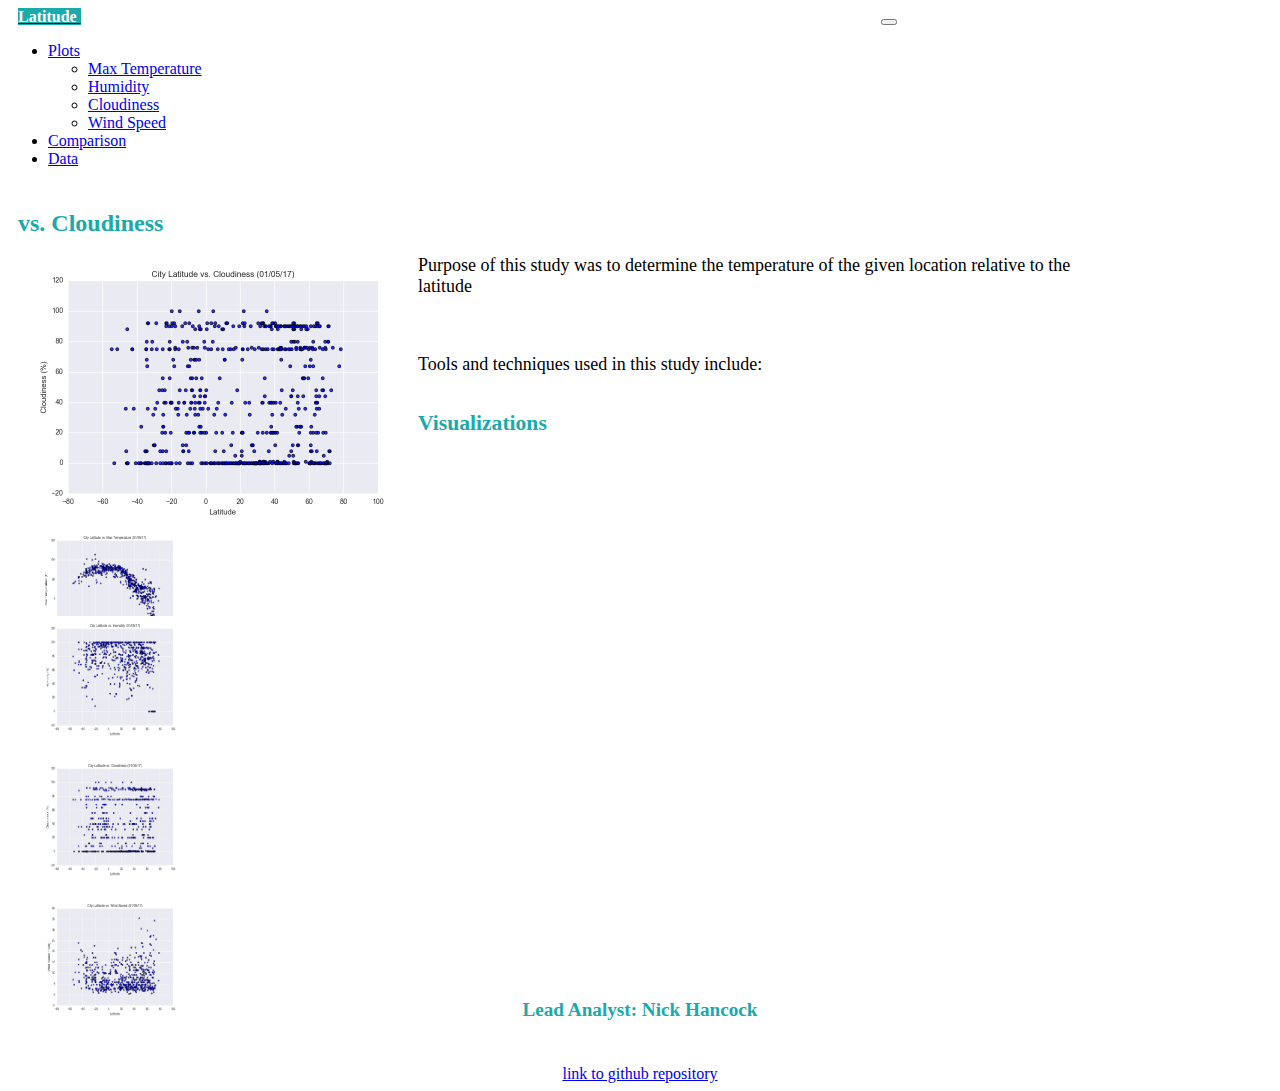
<file: visualizations/Cloud.html>
<!doctype html>
<html lang="en">

<head>
    <!-- Required meta tags -->
    <meta charset="utf-8">
    <meta name="viewport" content="width=device-width, initial-scale=1">

    <!-- Bootstrap CSS -->
    <link href="https://cdn.jsdelivr.net/npm/bootstrap@5.0.1/dist/css/bootstrap.min.css" rel="stylesheet"
        integrity="sha384-+0n0xVW2eSR5OomGNYDnhzAbDsOXxcvSN1TPprVMTNDbiYZCxYbOOl7+AMvyTG2x" crossorigin="anonymous">

    <link rel="stylesheet" href="../assets/CSS/temp.css">
    <title>Cloudiness</title>
</head>

<body>

    <header>
        <div class="container">
            <!-- start of navbar -->
            <nav class="navbar navbar-expand-lg navbar-light bg-light">
                <div class="container-fluid">
                    <a class="navbar-brand" href="../index.html"><span id="navbar-span">Latitude</span> </a>
                    <button class="navbar-toggler" type="button" data-bs-toggle="collapse"
                        data-bs-target="#navbarNavDropdown" aria-controls="navbarNavDropdown" aria-expanded="false"
                        aria-label="Toggle navigation">
                        <span class="navbar-toggler-icon"></span>
                    </button>
                    <div class="collapse navbar-collapse" id="navbarNavDropdown">
                        <ul class="navbar-nav">
                            <li class="nav-item dropdown">
                                <a class="nav-link dropdown-toggle" href="#" id="navbarDropdownMenuLink" role="button"
                                    data-bs-toggle="dropdown" aria-expanded="false">
                                    Plots
                                </a>
                                <ul class="dropdown-menu" aria-labelledby="navbarDropdownMenuLink">
                                    <li><a class="dropdown-item" href="Temp.html">Max Temperature</a>
                                    </li>
                                    <li><a class="dropdown-item" href="Humidity.html">Humidity</a></li>
                                    <li><a class="dropdown-item" href="Cloud.html">Cloudiness</a></li>
                                    <li><a class="dropdown-item" href="Wind.html">Wind Speed</a></li>
                                </ul>
                            </li>
                            <li class="nav-item">
                                <a class="nav-link active" aria-current="page" href="../Comparison.html">Comparison</a>
                            </li>
                            <li class="nav-item">
                                <a class="nav-link" href="../Data.html">Data</a>
                            </li>

                        </ul>
                    </div>
                </div>
            </nav>

    </header>

    <main>
        <!-- start of main body container -->
        <div class="container main-body-container">

            <div class="row">
                <!-- start of left box -->
                <div class="col-7">
                    <div class="container left-container">
                        <h1>vs. Cloudiness</h1>
                        <img class="left-img" src="../assets/images/cloudiness.png" alt="latitude vs. cloudiness">
                        <p>Purpose of this study was to determine the temperature of the given location relative to the
                            latitude</p>
                        <br>
                        <p>Tools and techniques used in this study include:</p>
                    </div>
                </div>

                <!-- start of right box -->
                <div class="col-5">
                    <div class="container right-container">
                        <h5>Visualizations</h5>

                        <div class="row">
                            <div class="col-5">
                                <a href="Temp.html">

                                    <div class="card viz-card">
                                        <img class="viz-image" src="../assets/images/temperature.png"
                                            alt="latitude vs. temperature">
                                    </div>
                                </a>
                            </div>

                            <div class="col-5">
                                <a href="Humidity.html">

                                    <div class="card viz-card">
                                        <img class="viz-image" src="../assets/images/humidity.png"
                                            alt="latitude vs. humidity">
                                    </div>
                                </a>
                            </div>

                            <div class="col-5">
                                <a href="Cloud.html">

                                    <div class="card viz-card">
                                        <img class="viz-image" src="../assets/images/cloudiness.png"
                                            alt="latitude vs. cloudiness">
                                    </div>
                                </a>
                            </div>

                            <div class="col-5">
                                <a href="Wind.html">

                                    <div class="card viz-card">
                                        <img class="viz-image" src="../assets/images/wind speed.png"
                                            alt="latitude vs. wind speed">
                                    </div>
                                </a>
                            </div>
                        </div>

                    </div>
                </div>
            </div>
        </div>
        </div>


    </main>

    <footer>
        <div class="container">
            <h6>Lead Analyst: Nick Hancock</h6>
            <a href="https://github.com/nicky-plat/Web-Design-Challenge.git" target="_blank"
                rel="noopener noreferrer">link to github repository</a>
        </div>




    </footer>

    <!-- Optional JavaScript; choose one of the two! -->

    <!-- Option 1: Bootstrap Bundle with Popper -->
    <script src="https://cdn.jsdelivr.net/npm/bootstrap@5.0.1/dist/js/bootstrap.bundle.min.js"
        integrity="sha384-gtEjrD/SeCtmISkJkNUaaKMoLD0//ElJ19smozuHV6z3Iehds+3Ulb9Bn9Plx0x4"
        crossorigin="anonymous"></script>

    <!-- Option 2: Separate Popper and Bootstrap JS -->
    <!--
    <script src="https://cdn.jsdelivr.net/npm/@popperjs/core@2.9.2/dist/umd/popper.min.js" integrity="sha384-IQsoLXl5PILFhosVNubq5LC7Qb9DXgDA9i+tQ8Zj3iwWAwPtgFTxbJ8NT4GN1R8p" crossorigin="anonymous"></script>
    <script src="https://cdn.jsdelivr.net/npm/bootstrap@5.0.1/dist/js/bootstrap.min.js" integrity="sha384-Atwg2Pkwv9vp0ygtn1JAojH0nYbwNJLPhwyoVbhoPwBhjQPR5VtM2+xf0Uwh9KtT" crossorigin="anonymous"></script>
    -->
</body>

</html>
</file>
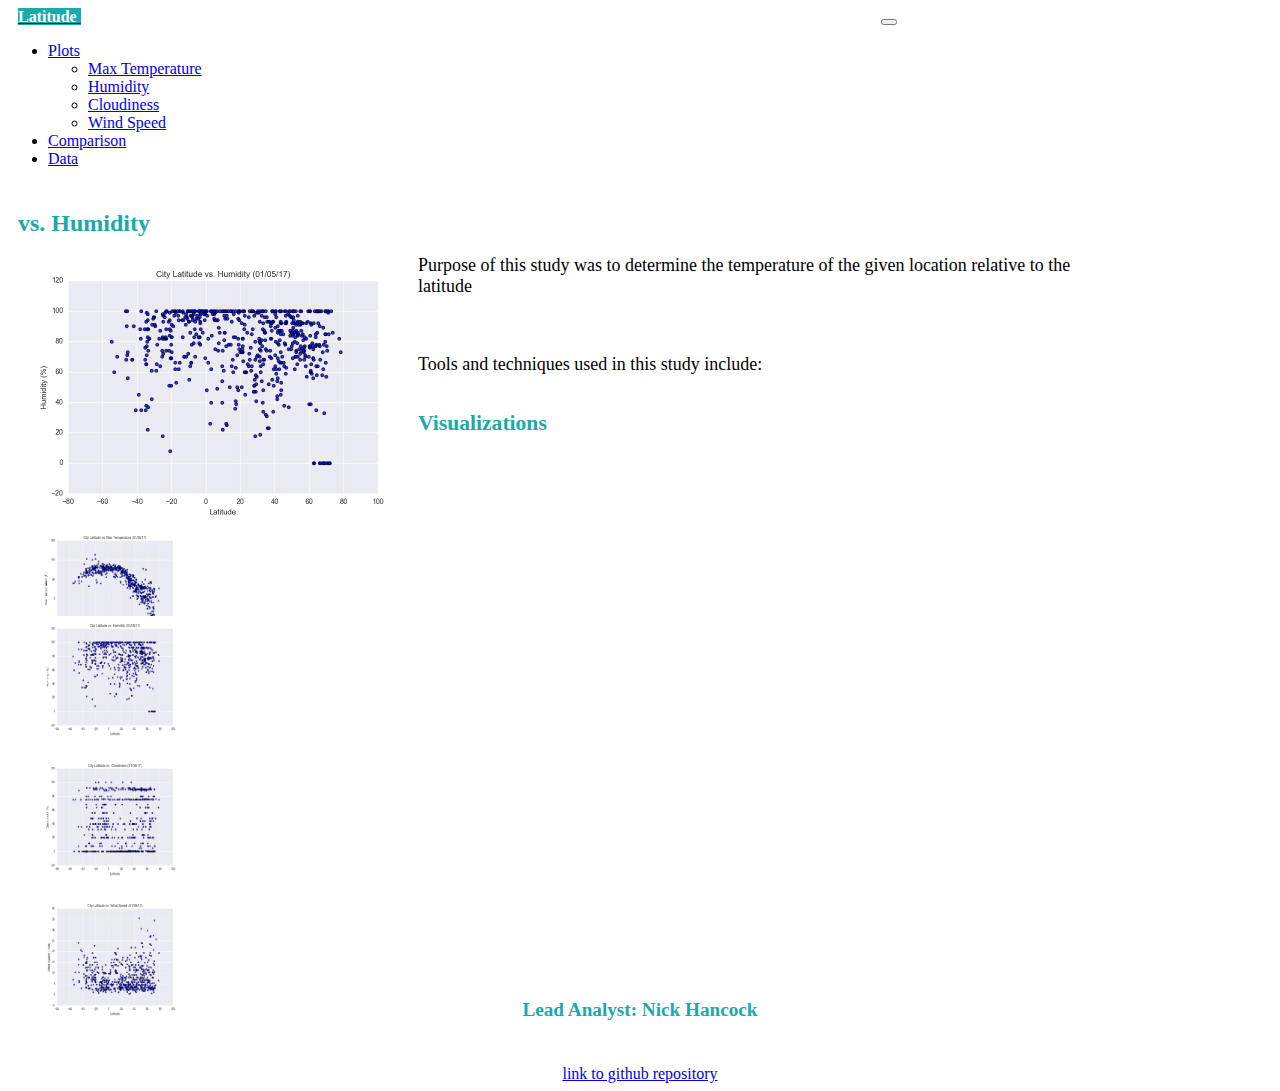
<file: visualizations/Humidity.html>
<!doctype html>
<html lang="en">

<head>
    <!-- Required meta tags -->
    <meta charset="utf-8">
    <meta name="viewport" content="width=device-width, initial-scale=1">

    <!-- Bootstrap CSS -->
    <link href="https://cdn.jsdelivr.net/npm/bootstrap@5.0.1/dist/css/bootstrap.min.css" rel="stylesheet"
        integrity="sha384-+0n0xVW2eSR5OomGNYDnhzAbDsOXxcvSN1TPprVMTNDbiYZCxYbOOl7+AMvyTG2x" crossorigin="anonymous">

    <link rel="stylesheet" href="../assets/CSS/temp.css">
    <title>Humidity</title>
</head>

<body>

    <header>
        <div class="container">
            <!-- start of navbar -->
            <nav class="navbar navbar-expand-lg navbar-light bg-light">
                <div class="container-fluid">
                    <a class="navbar-brand" href="../index.html"><span id="navbar-span">Latitude</span> </a>
                    <button class="navbar-toggler" type="button" data-bs-toggle="collapse"
                        data-bs-target="#navbarNavDropdown" aria-controls="navbarNavDropdown" aria-expanded="false"
                        aria-label="Toggle navigation">
                        <span class="navbar-toggler-icon"></span>
                    </button>
                    <div class="collapse navbar-collapse" id="navbarNavDropdown">
                        <ul class="navbar-nav">
                            <li class="nav-item dropdown">
                                <a class="nav-link dropdown-toggle" href="#" id="navbarDropdownMenuLink" role="button"
                                    data-bs-toggle="dropdown" aria-expanded="false">
                                    Plots
                                </a>
                                <ul class="dropdown-menu" aria-labelledby="navbarDropdownMenuLink">
                                    <li><a class="dropdown-item" href="Temp.html">Max Temperature</a>
                                    </li>
                                    <li><a class="dropdown-item" href="Humidity.html">Humidity</a></li>
                                    <li><a class="dropdown-item" href="Cloud.html">Cloudiness</a></li>
                                    <li><a class="dropdown-item" href="Wind.html">Wind Speed</a></li>
                                </ul>
                            </li>
                            <li class="nav-item">
                                <a class="nav-link active" aria-current="page" href="../Comparison.html">Comparison</a>
                            </li>
                            <li class="nav-item">
                                <a class="nav-link" href="../Data.html">Data</a>
                            </li>

                        </ul>
                    </div>
                </div>
            </nav>

    </header>

    <main>
        <!-- start of main body container -->
        <div class="container main-body-container">

            <div class="row">
                <!-- start of left box -->
                <div class="col-7">
                    <div class="container left-container">
                        <h1>vs. Humidity</h1>
                        <img class="left-img" src="../assets/images/humidity.png" alt="latitude vs. humidity">
                        <p>Purpose of this study was to determine the temperature of the given location relative to the
                            latitude</p>
                        <br>
                        <p>Tools and techniques used in this study include:</p>
                    </div>
                </div>

                <!-- start of right box -->
                <div class="col-5">
                    <div class="container right-container">
                        <h5>Visualizations</h5>

                        <div class="row">
                            <div class="col-5">
                                <a href="Temp.html">

                                    <div class="card viz-card">
                                        <img class="viz-image" src="../assets/images/temperature.png"
                                            alt="latitude vs. temperature">
                                    </div>
                                </a>
                            </div>

                            <div class="col-5">
                                <a href="Humidity.html">

                                    <div class="card viz-card">
                                        <img class="viz-image" src="../assets/images/humidity.png"
                                            alt="latitude vs. humidity">
                                    </div>
                                </a>
                            </div>

                            <div class="col-5">
                                <a href="Cloud.html">

                                    <div class="card viz-card">
                                        <img class="viz-image" src="../assets/images/cloudiness.png"
                                            alt="latitude vs. cloudiness">
                                    </div>
                                </a>
                            </div>

                            <div class="col-5">
                                <a href="Wind.html">

                                    <div class="card viz-card">
                                        <img class="viz-image" src="../assets/images/wind speed.png"
                                            alt="latitude vs. wind speed">
                                    </div>
                                </a>
                            </div>
                        </div>

                    </div>
                </div>
            </div>
        </div>
        </div>


    </main>

    <footer>
        <div class="container">
            <h6>Lead Analyst: Nick Hancock</h6>
            <a href="https://github.com/nicky-plat/Web-Design-Challenge.git" target="_blank"
                rel="noopener noreferrer">link to github repository</a>
        </div>




    </footer>

    <!-- Optional JavaScript; choose one of the two! -->

    <!-- Option 1: Bootstrap Bundle with Popper -->
    <script src="https://cdn.jsdelivr.net/npm/bootstrap@5.0.1/dist/js/bootstrap.bundle.min.js"
        integrity="sha384-gtEjrD/SeCtmISkJkNUaaKMoLD0//ElJ19smozuHV6z3Iehds+3Ulb9Bn9Plx0x4"
        crossorigin="anonymous"></script>

    <!-- Option 2: Separate Popper and Bootstrap JS -->
    <!--
    <script src="https://cdn.jsdelivr.net/npm/@popperjs/core@2.9.2/dist/umd/popper.min.js" integrity="sha384-IQsoLXl5PILFhosVNubq5LC7Qb9DXgDA9i+tQ8Zj3iwWAwPtgFTxbJ8NT4GN1R8p" crossorigin="anonymous"></script>
    <script src="https://cdn.jsdelivr.net/npm/bootstrap@5.0.1/dist/js/bootstrap.min.js" integrity="sha384-Atwg2Pkwv9vp0ygtn1JAojH0nYbwNJLPhwyoVbhoPwBhjQPR5VtM2+xf0Uwh9KtT" crossorigin="anonymous"></script>
    -->
</body>

</html>
</file>
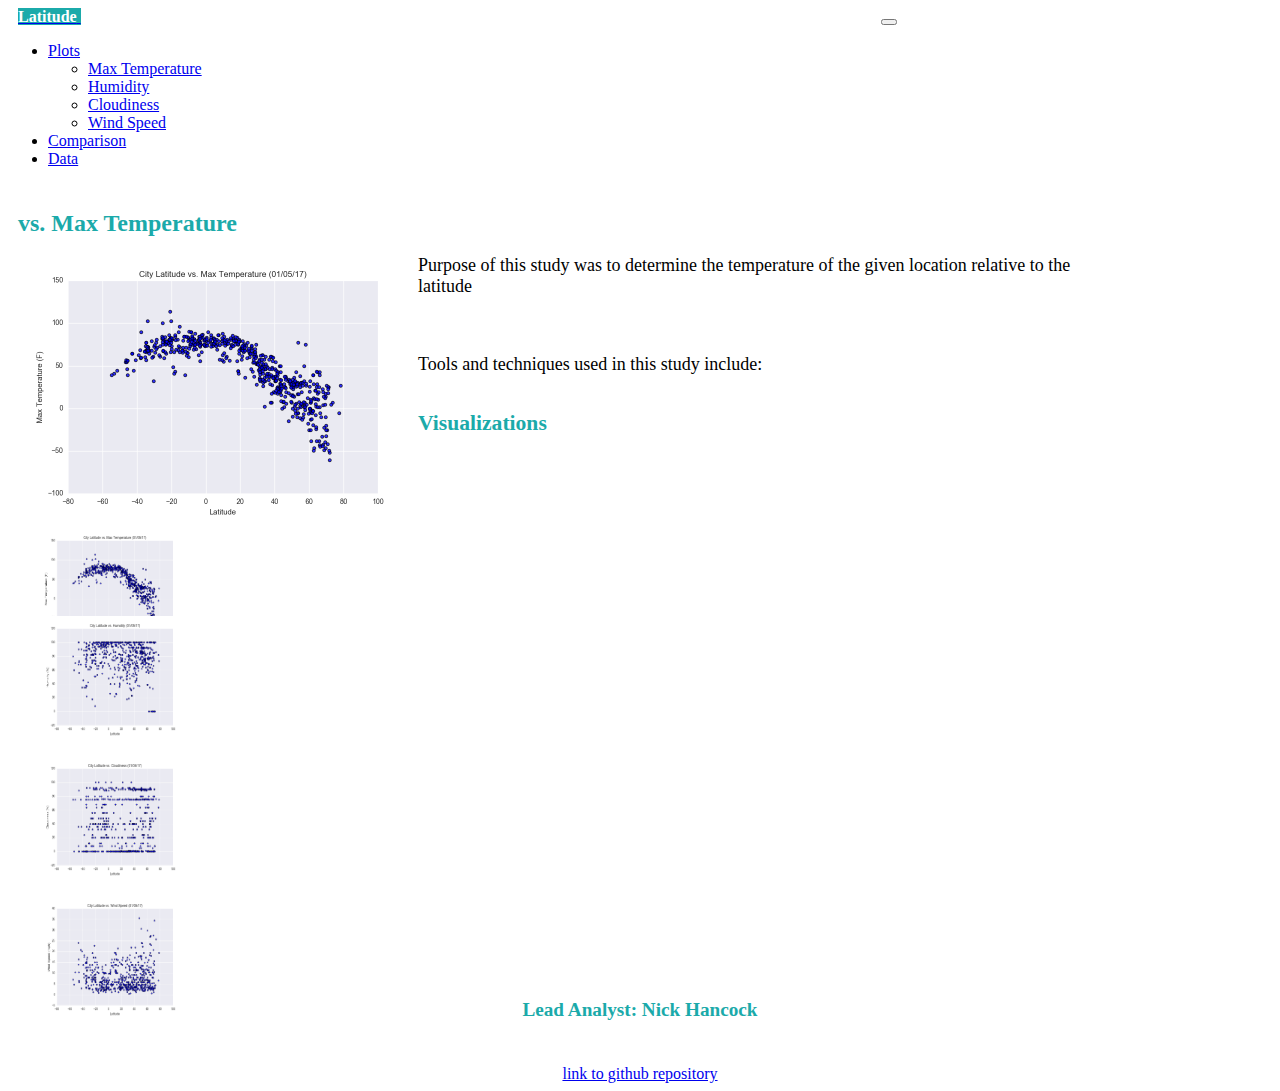
<file: visualizations/Temp.html>
<!doctype html>
<html lang="en">

<head>
    <!-- Required meta tags -->
    <meta charset="utf-8">
    <meta name="viewport" content="width=device-width, initial-scale=1">

    <!-- Bootstrap CSS -->
    <link href="https://cdn.jsdelivr.net/npm/bootstrap@5.0.1/dist/css/bootstrap.min.css" rel="stylesheet"
        integrity="sha384-+0n0xVW2eSR5OomGNYDnhzAbDsOXxcvSN1TPprVMTNDbiYZCxYbOOl7+AMvyTG2x" crossorigin="anonymous">

    <link rel="stylesheet" href="../assets/CSS/temp.css">
    <title>Temperature</title>
</head>

<body>

    <header>
        <div class="container">
            <!-- start of navbar -->
            <nav class="navbar navbar-expand-lg navbar-light bg-light">
                <div class="container-fluid">
                    <a class="navbar-brand" href="../index.html"><span id="navbar-span">Latitude</span> </a>
                    <button class="navbar-toggler" type="button" data-bs-toggle="collapse"
                        data-bs-target="#navbarNavDropdown" aria-controls="navbarNavDropdown" aria-expanded="false"
                        aria-label="Toggle navigation">
                        <span class="navbar-toggler-icon"></span>
                    </button>
                    <div class="collapse navbar-collapse" id="navbarNavDropdown">
                        <ul class="navbar-nav">
                            <li class="nav-item dropdown">
                                <a class="nav-link dropdown-toggle" href="#" id="navbarDropdownMenuLink" role="button"
                                    data-bs-toggle="dropdown" aria-expanded="false">
                                    Plots
                                </a>
                                <ul class="dropdown-menu" aria-labelledby="navbarDropdownMenuLink">
                                    <li><a class="dropdown-item" href="Temp.html">Max Temperature</a>
                                    </li>
                                    <li><a class="dropdown-item" href="Humidity.html">Humidity</a></li>
                                    <li><a class="dropdown-item" href="Cloud.html">Cloudiness</a></li>
                                    <li><a class="dropdown-item" href="Wind.html">Wind Speed</a></li>
                                </ul>
                            </li>
                            <li class="nav-item">
                                <a class="nav-link active" aria-current="page" href="../Comparison.html">Comparison</a>
                            </li>
                            <li class="nav-item">
                                <a class="nav-link" href="../Data.html">Data</a>
                            </li>

                        </ul>
                    </div>
                </div>
            </nav>

    </header>

    <main>
        <!-- start of main body container -->
        <div class="container main-body-container">

            <div class="row">
                <!-- start of left box -->
                <div class="col-7">
                    <div class="container left-container">
                        <h1>vs. Max Temperature</h1>
                        <img class="left-img" src="../assets/images/temperature.png" alt="latitude vs. max temperature">
                        <p>Purpose of this study was to determine the temperature of the given location relative to the
                            latitude</p>
                        <br>
                        <p>Tools and techniques used in this study include:</p>
                    </div>
                </div>

                <!-- start of right box -->
                <div class="col-5">
                    <div class="container right-container">
                        <h5>Visualizations</h5>

                        <div class="row">
                            <div class="col-5">
                                <a href="Temp.html">

                                    <div class="card viz-card">
                                        <img class="viz-image" src="../assets/images/temperature.png"
                                            alt="latitude vs. temperature">
                                    </div>
                                </a>
                            </div>

                            <div class="col-5">
                                <a href="Humidity.html">

                                    <div class="card viz-card">
                                        <img class="viz-image" src="../assets/images/humidity.png"
                                            alt="latitude vs. humidity">
                                    </div>
                                </a>
                            </div>

                            <div class="col-5">
                                <a href="Cloud.html">

                                    <div class="card viz-card">
                                        <img class="viz-image" src="../assets/images/cloudiness.png"
                                            alt="latitude vs. cloudiness">
                                    </div>
                                </a>
                            </div>

                            <div class="col-5">
                                <a href="Wind.html">

                                    <div class="card viz-card">
                                        <img class="viz-image" src="../assets/images/wind speed.png"
                                            alt="latitude vs. wind speed">
                                    </div>
                                </a>
                            </div>
                        </div>

                    </div>
                </div>
            </div>
        </div>
        </div>


    </main>

    <footer>
        <div class="container">
            <h6>Lead Analyst: Nick Hancock</h6>
            <a href="https://github.com/nicky-plat/Web-Design-Challenge.git" target="_blank"
                rel="noopener noreferrer">link to github repository</a>
        </div>




    </footer>

    <!-- Optional JavaScript; choose one of the two! -->

    <!-- Option 1: Bootstrap Bundle with Popper -->
    <script src="https://cdn.jsdelivr.net/npm/bootstrap@5.0.1/dist/js/bootstrap.bundle.min.js"
        integrity="sha384-gtEjrD/SeCtmISkJkNUaaKMoLD0//ElJ19smozuHV6z3Iehds+3Ulb9Bn9Plx0x4"
        crossorigin="anonymous"></script>

    <!-- Option 2: Separate Popper and Bootstrap JS -->
    <!--
    <script src="https://cdn.jsdelivr.net/npm/@popperjs/core@2.9.2/dist/umd/popper.min.js" integrity="sha384-IQsoLXl5PILFhosVNubq5LC7Qb9DXgDA9i+tQ8Zj3iwWAwPtgFTxbJ8NT4GN1R8p" crossorigin="anonymous"></script>
    <script src="https://cdn.jsdelivr.net/npm/bootstrap@5.0.1/dist/js/bootstrap.min.js" integrity="sha384-Atwg2Pkwv9vp0ygtn1JAojH0nYbwNJLPhwyoVbhoPwBhjQPR5VtM2+xf0Uwh9KtT" crossorigin="anonymous"></script>
    -->
</body>

</html>
</file>
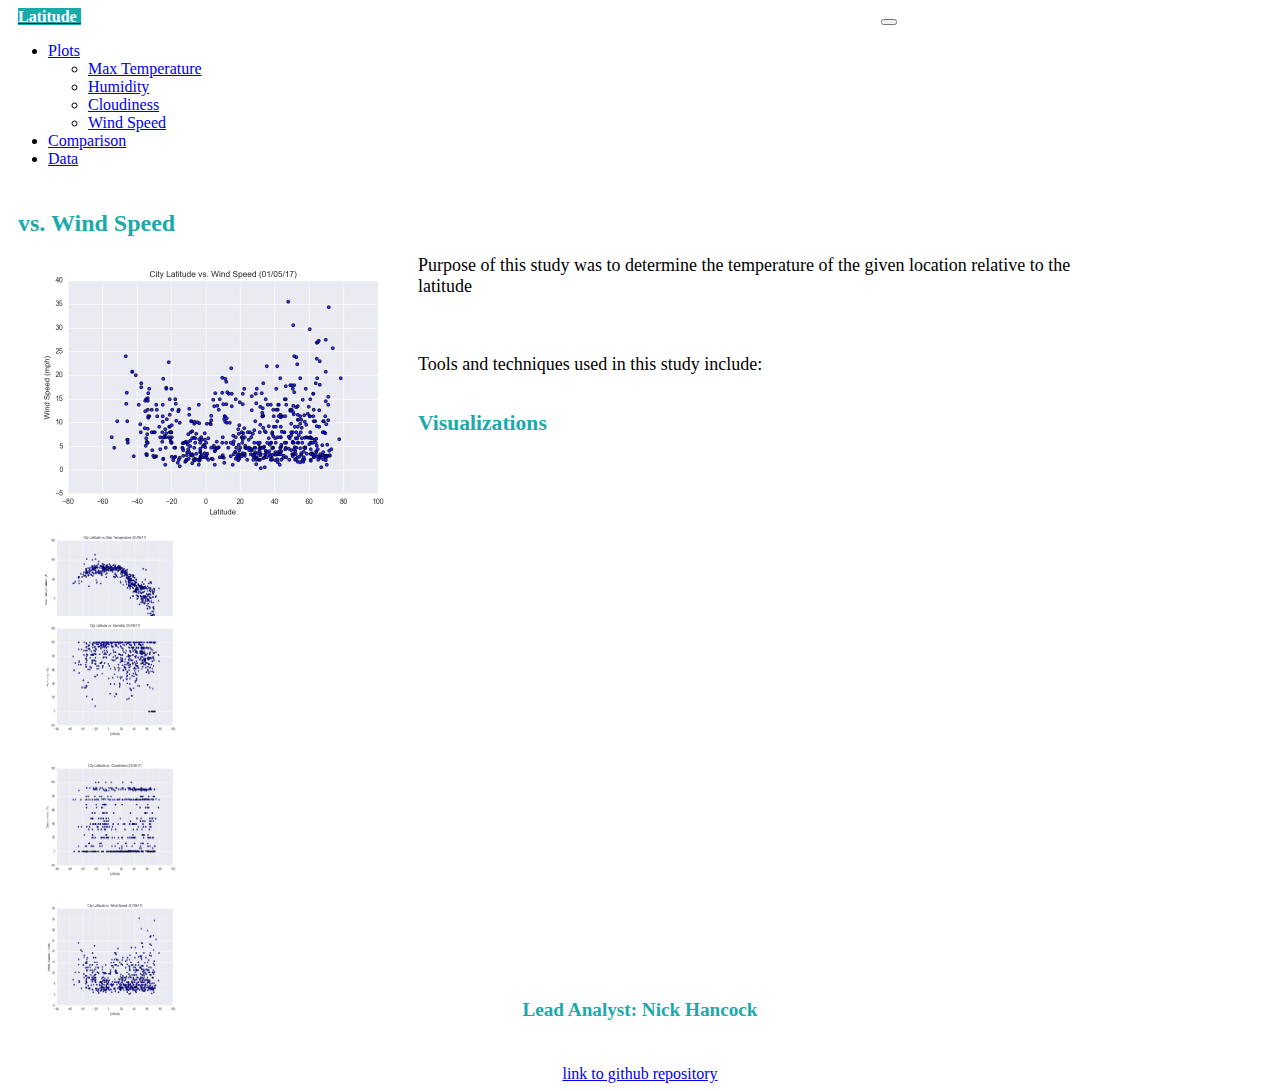
<file: visualizations/Wind.html>
<!doctype html>
<html lang="en">

<head>
    <!-- Required meta tags -->
    <meta charset="utf-8">
    <meta name="viewport" content="width=device-width, initial-scale=1">

    <!-- Bootstrap CSS -->
    <link href="https://cdn.jsdelivr.net/npm/bootstrap@5.0.1/dist/css/bootstrap.min.css" rel="stylesheet"
        integrity="sha384-+0n0xVW2eSR5OomGNYDnhzAbDsOXxcvSN1TPprVMTNDbiYZCxYbOOl7+AMvyTG2x" crossorigin="anonymous">

    <link rel="stylesheet" href="../assets/CSS/temp.css">
    <title>Wind Speed</title>
</head>

<body>

    <header>
        <div class="container">
            <!-- start of navbar -->
            <nav class="navbar navbar-expand-lg navbar-light bg-light">
                <div class="container-fluid">
                    <a class="navbar-brand" href="../index.html"><span id="navbar-span">Latitude</span> </a>
                    <button class="navbar-toggler" type="button" data-bs-toggle="collapse"
                        data-bs-target="#navbarNavDropdown" aria-controls="navbarNavDropdown" aria-expanded="false"
                        aria-label="Toggle navigation">
                        <span class="navbar-toggler-icon"></span>
                    </button>
                    <div class="collapse navbar-collapse" id="navbarNavDropdown">
                        <ul class="navbar-nav">
                            <li class="nav-item dropdown">
                                <a class="nav-link dropdown-toggle" href="#" id="navbarDropdownMenuLink" role="button"
                                    data-bs-toggle="dropdown" aria-expanded="false">
                                    Plots
                                </a>
                                <ul class="dropdown-menu" aria-labelledby="navbarDropdownMenuLink">
                                    <li><a class="dropdown-item" href="Temp.html">Max Temperature</a>
                                    </li>
                                    <li><a class="dropdown-item" href="Humidity.html">Humidity</a></li>
                                    <li><a class="dropdown-item" href="Cloud.html">Cloudiness</a></li>
                                    <li><a class="dropdown-item" href="Wind.html">Wind Speed</a></li>
                                </ul>
                            </li>
                            <li class="nav-item">
                                <a class="nav-link active" aria-current="page" href="../Comparison.html">Comparison</a>
                            </li>
                            <li class="nav-item">
                                <a class="nav-link" href="../Data.html">Data</a>
                            </li>

                        </ul>
                    </div>
                </div>
            </nav>

    </header>

    <main>
        <!-- start of main body container -->
        <div class="container main-body-container">

            <div class="row">
                <!-- start of left box -->
                <div class="col-7">
                    <div class="container left-container">
                        <h1>vs. Wind Speed</h1>
                        <img class="left-img" src="../assets/images/wind speed.png" alt="latitude vs. wind speed">
                        <p>Purpose of this study was to determine the temperature of the given location relative to the
                            latitude</p>
                        <br>
                        <p>Tools and techniques used in this study include:</p>
                    </div>
                </div>

                <!-- start of right box -->
                <div class="col-5">
                    <div class="container right-container">
                        <h5>Visualizations</h5>

                        <div class="row">
                            <div class="col-5">
                                <a href="Temp.html">

                                    <div class="card viz-card">
                                        <img class="viz-image" src="../assets/images/temperature.png"
                                            alt="latitude vs. temperature">
                                    </div>
                                </a>
                            </div>

                            <div class="col-5">
                                <a href="Humidity.html">

                                    <div class="card viz-card">
                                        <img class="viz-image" src="../assets/images/humidity.png"
                                            alt="latitude vs. humidity">
                                    </div>
                                </a>
                            </div>

                            <div class="col-5">
                                <a href="Cloud.html">

                                    <div class="card viz-card">
                                        <img class="viz-image" src="../assets/images/cloudiness.png"
                                            alt="latitude vs. cloudiness">
                                    </div>
                                </a>
                            </div>

                            <div class="col-5">
                                <a href="Wind.html">

                                    <div class="card viz-card">
                                        <img class="viz-image" src="../assets/images/wind speed.png"
                                            alt="latitude vs. wind speed">
                                    </div>
                                </a>
                            </div>
                        </div>

                    </div>
                </div>
            </div>
        </div>
        </div>


    </main>

    <footer>
        <div class="container">
            <h6>Lead Analyst: Nick Hancock</h6>
            <a href="https://github.com/nicky-plat/Web-Design-Challenge.git" target="_blank"
                rel="noopener noreferrer">link to github repository</a>
        </div>




    </footer>

    <!-- Optional JavaScript; choose one of the two! -->

    <!-- Option 1: Bootstrap Bundle with Popper -->
    <script src="https://cdn.jsdelivr.net/npm/bootstrap@5.0.1/dist/js/bootstrap.bundle.min.js"
        integrity="sha384-gtEjrD/SeCtmISkJkNUaaKMoLD0//ElJ19smozuHV6z3Iehds+3Ulb9Bn9Plx0x4"
        crossorigin="anonymous"></script>

    <!-- Option 2: Separate Popper and Bootstrap JS -->
    <!--
    <script src="https://cdn.jsdelivr.net/npm/@popperjs/core@2.9.2/dist/umd/popper.min.js" integrity="sha384-IQsoLXl5PILFhosVNubq5LC7Qb9DXgDA9i+tQ8Zj3iwWAwPtgFTxbJ8NT4GN1R8p" crossorigin="anonymous"></script>
    <script src="https://cdn.jsdelivr.net/npm/bootstrap@5.0.1/dist/js/bootstrap.min.js" integrity="sha384-Atwg2Pkwv9vp0ygtn1JAojH0nYbwNJLPhwyoVbhoPwBhjQPR5VtM2+xf0Uwh9KtT" crossorigin="anonymous"></script>
    -->
</body>

</html>
</file>
<file: assets/CSS/temp.css>
/* placeholder for my css file*/

/* positioning */
/* box model */
/* text */
/* visual */

body{
    /* positioning */
    position: relative;
}

.container {
    /* positioning */
    /* box model */
    /* text */
    /* visual */

}

.navbar-brand {
    /* positioning */
    height: 40px;
    width: 120px;
    /* box model */
    margin: 10px 800px 10px 10px;
    /* text */
    text-align: center;
    /* visual */
    background-color: rgb(27, 170, 170);

}

#navbar-span {
    /* text */
    color: white;
    font-weight: bolder;


}

.main-body-container {
    /* positioning */
    height: 750px;
    width: 1080px;
    /* box model */
    margin-top: 10px;
    margin-bottom: 10px;
    padding: 10px 10px 10px 10px;
    /* text */
    /* visual */
    align-self: center;
}

.left-container{
    /* positioning */
    /* box model */
    /* text */
    font-size: large;
    /* visual */

}

.right-container{
    /* positioning */
    /* box model */
    /* text */
    font-size: large;
    /* visual */


}

.left-img{
    /* positioning */
    width: 400px;
    /* box model */
    /* text */
    /* visual */
    float: left;

}

.viz-card{
    /* positioning */
    /* box model */
    margin: 40px 20px 40px 20px;
    width: 100px;
    height: 100px;
    /* text */
    text-align: center;
    /* visual */

}

.comp-viz-card {
    /* positioning */
    /* box model */
    margin: 10px 60px 10px 50px;
    width: 400px;
    /* text */
    text-align: center;
    /* visual */

}
.viz-image {
    /* positioning */
    width: 150px;
    height: 125px;
    /* box model */
    /* text */
    /* visual */
}

.comp-viz-image {
    /* positioning */
    width: 350px;
    /* box model */
    /* text */
    /* visual */

}

h1 {
    /* text */
    color: rgb(27, 170, 170);
    font-weight: bolder;
    font-size:x-large;

}

h6{
    /* text */
    color: rgb(27, 170, 170);
    font-weight: bolder;
    font-size: larger;
    text-decoration: none;
}

h5 {
    /* text */
    color: rgb(27, 170, 170);
    font-weight: bolder;
    font-size: larger;
    text-decoration: none;

}
footer {
    /* text */
    text-align: center;
}
</file>
